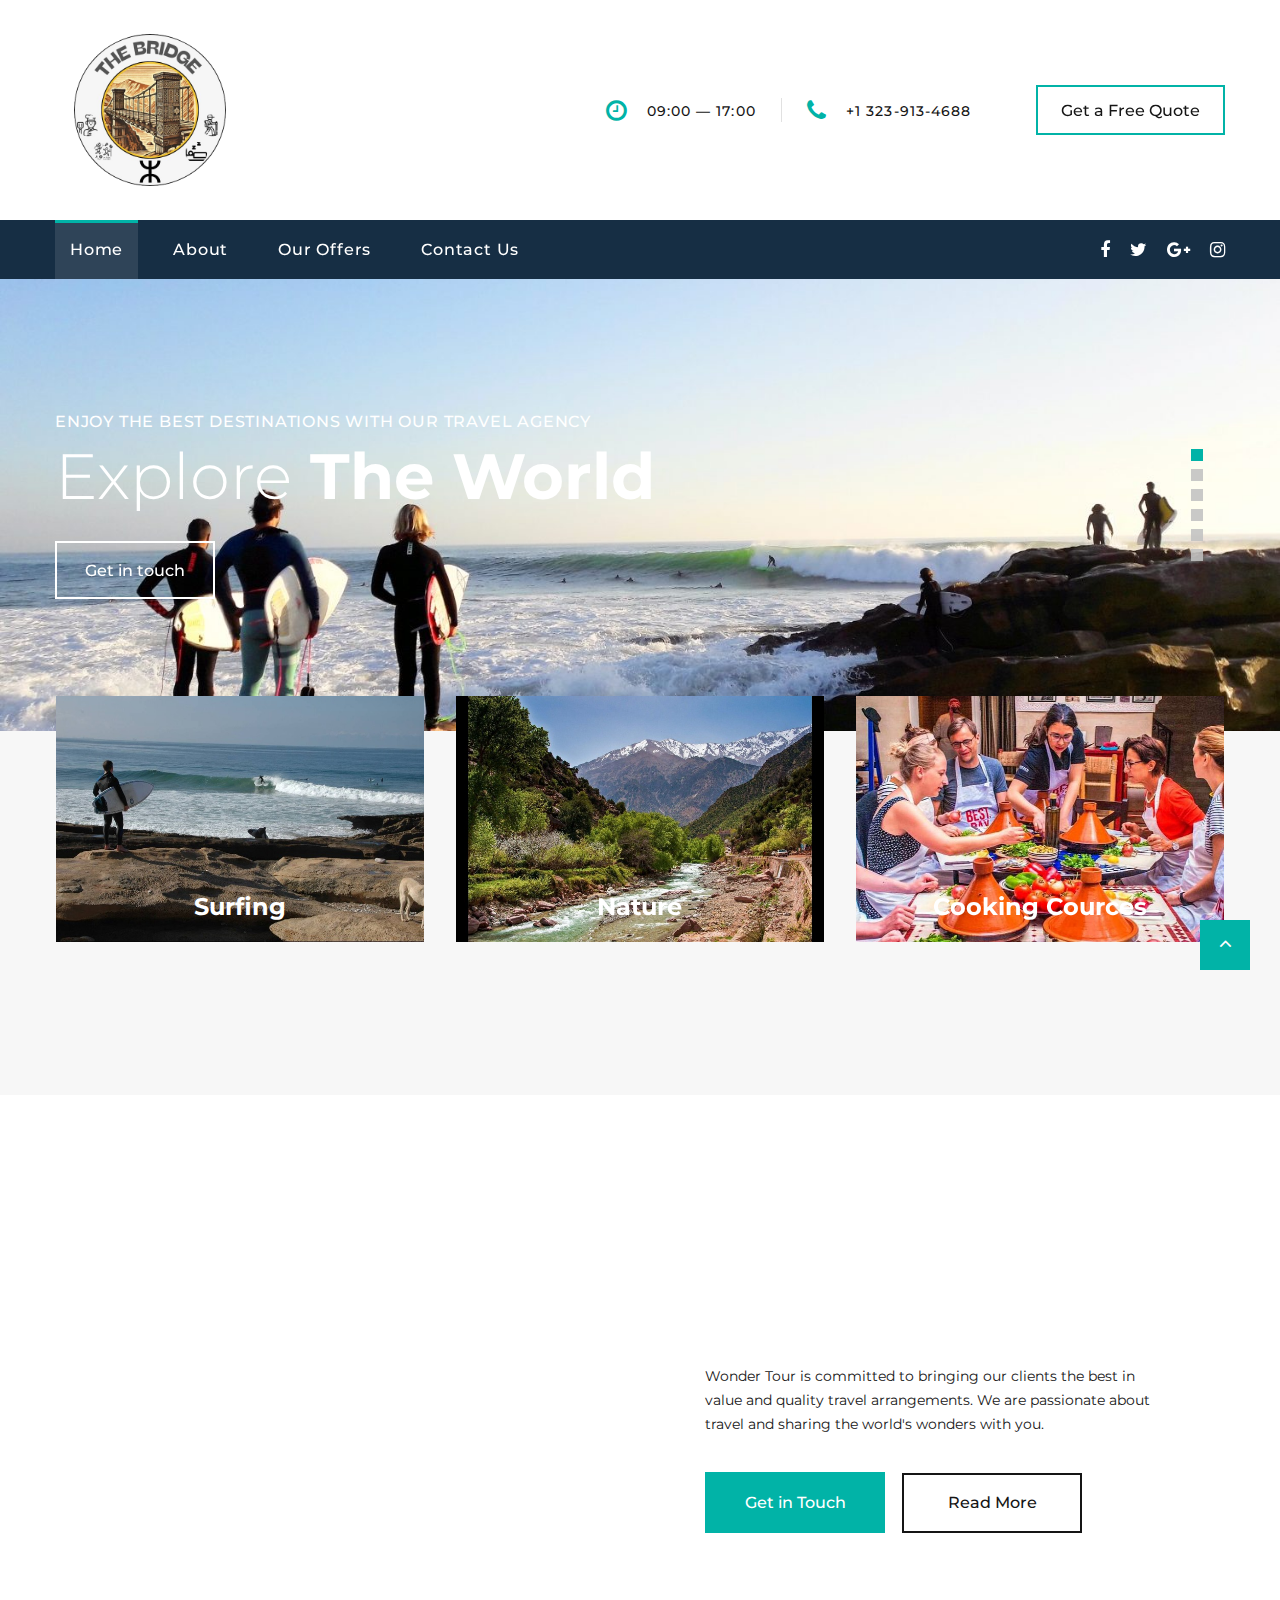
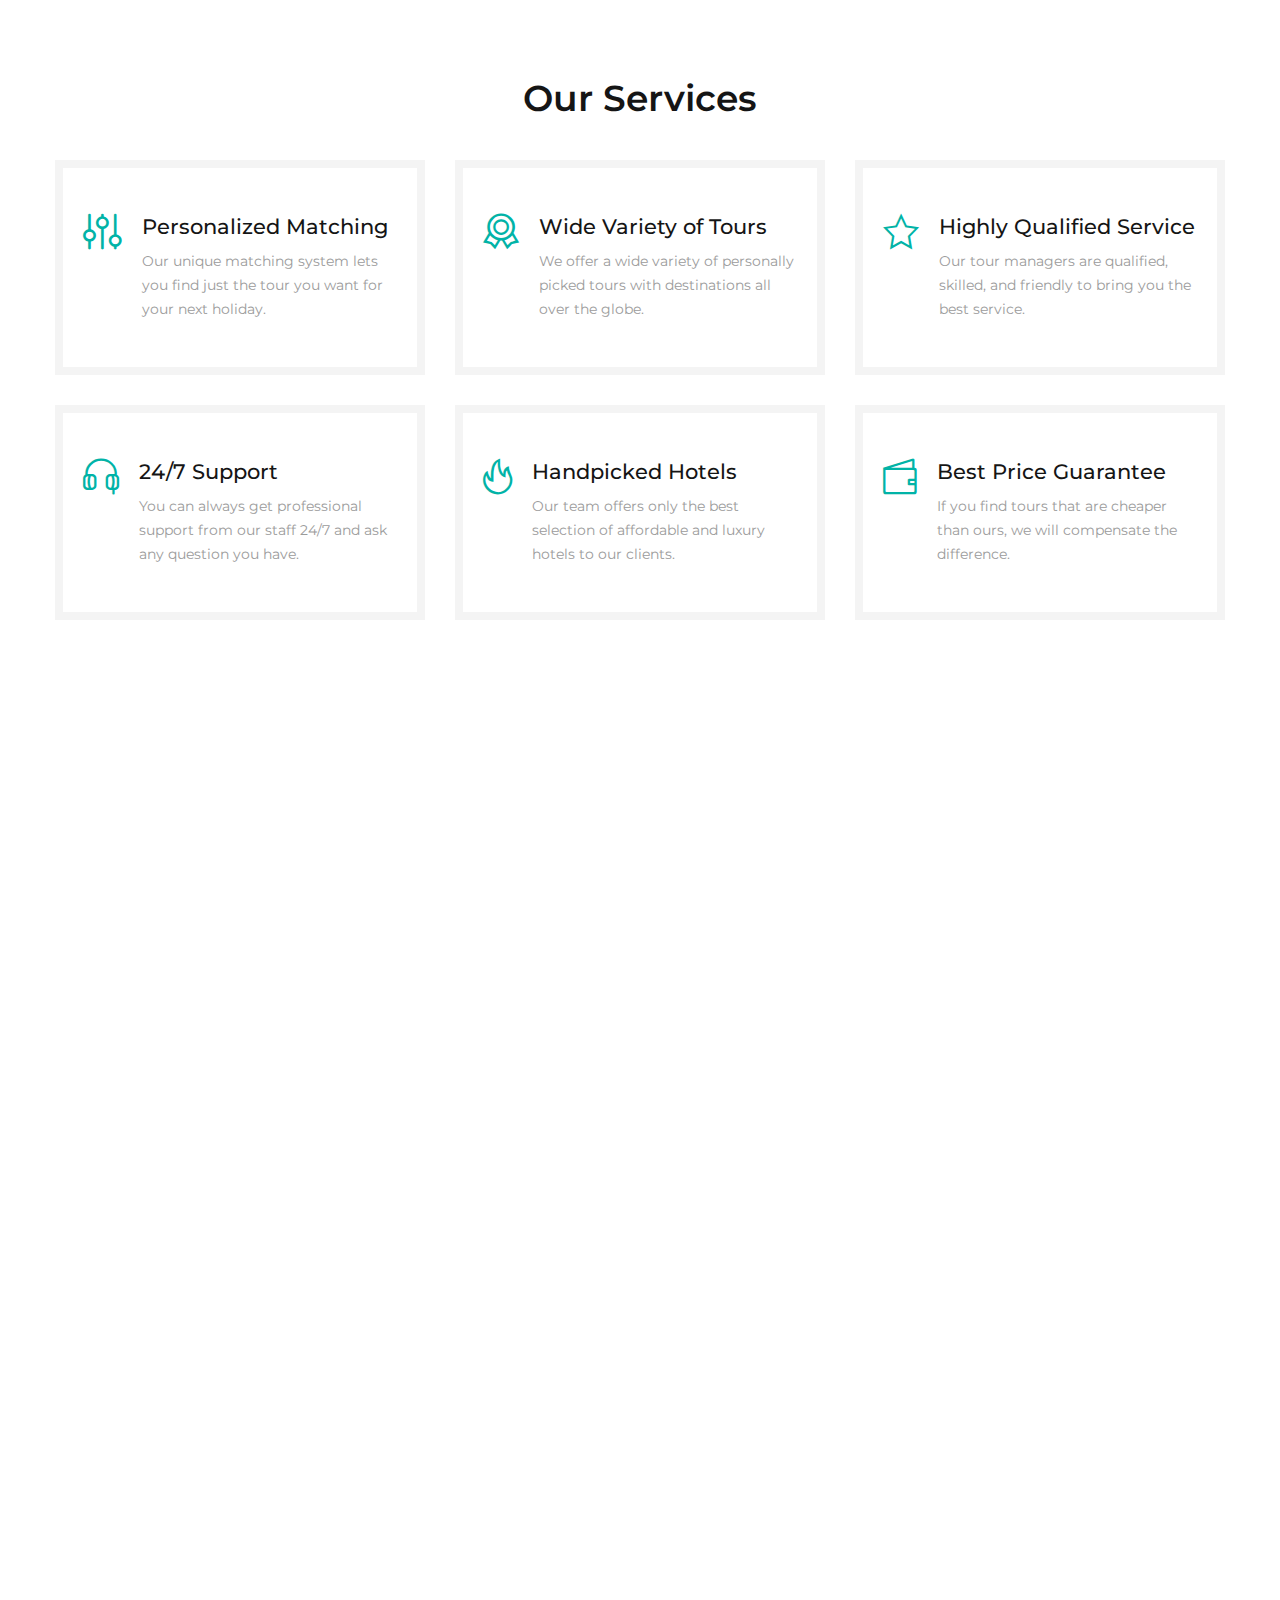
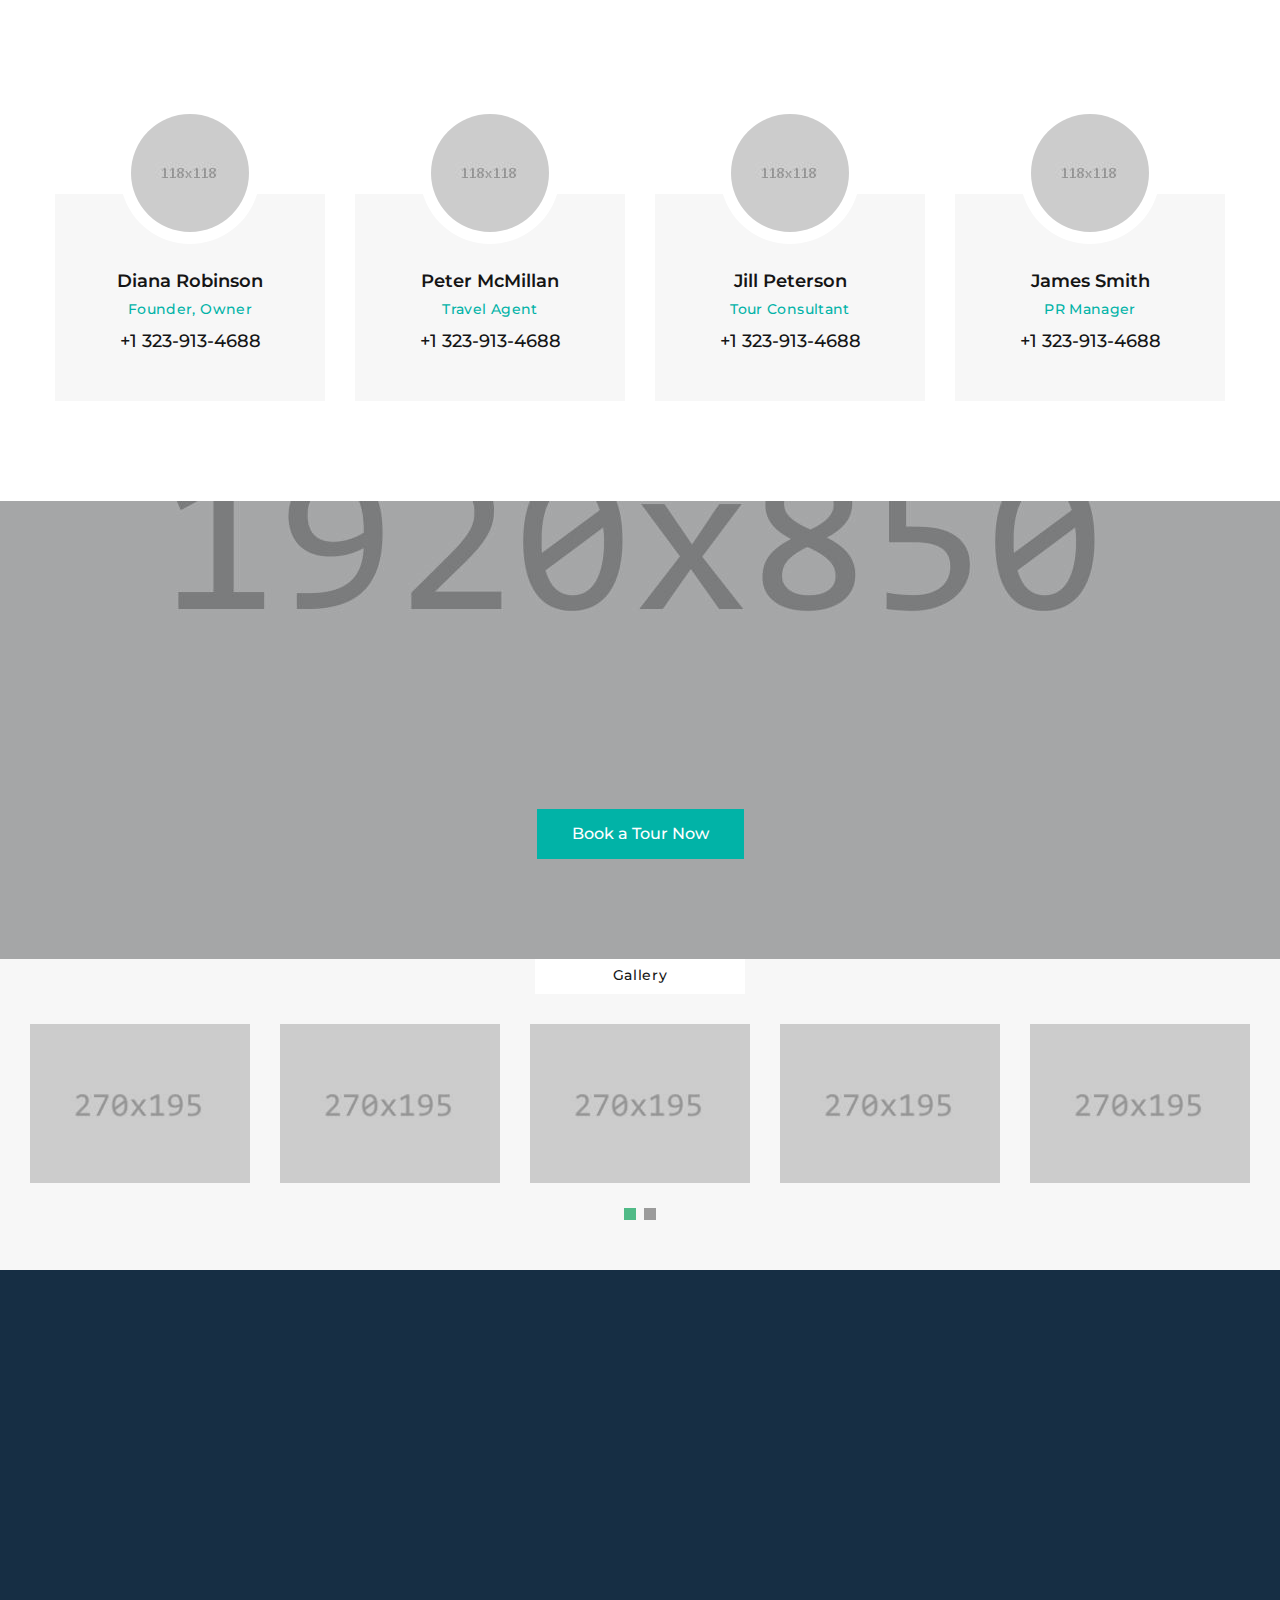
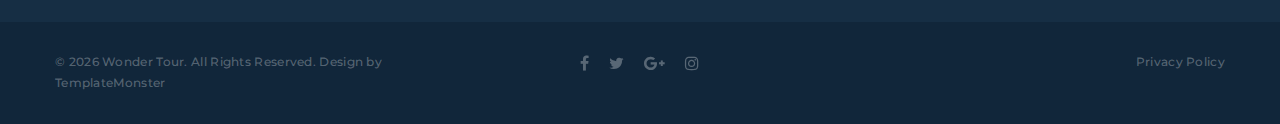
<file: site/index.html>
<!DOCTYPE html>
<html class="wide wow-animation" lang="en">
  <head>
    <title>Home</title>
    <meta name="format-detection" content="telephone=no">
    <meta name="viewport" content="width=device-width, height=device-height, initial-scale=1.0, maximum-scale=1.0, user-scalable=0">
    <meta http-equiv="X-UA-Compatible" content="IE=edge">
    <meta charset="utf-8">
    <link rel="icon" href="images/TheBridge.png" type="image/x-icon">
    <!-- Stylesheets-->
    <link rel="stylesheet" type="text/css" href="//fonts.googleapis.com/css?family=Montserrat:400,500,600,700%7CPoppins:400%7CTeko:300,400">
    <link rel="stylesheet" href="css/bootstrap.css">
    <link rel="stylesheet" href="css/fonts.css">
    <link rel="stylesheet" href="css/style.css">
    <style>.ie-panel{display: none;background: #212121;padding: 10px 0;box-shadow: 3px 3px 5px 0 rgba(0,0,0,.3);clear: both;text-align:center;position: relative;z-index: 1;} html.ie-10 .ie-panel, html.lt-ie-10 .ie-panel {display: block;}</style>
  </head>
  <body>
    <div class="ie-panel"><a href="http://windows.microsoft.com/en-US/internet-explorer/"><img src="images/ie8-panel/warning_bar_0000_us.jpg" height="42" width="820" alt="You are using an outdated browser. For a faster, safer browsing experience, upgrade for free today."></a></div>
    <div class="preloader">
      <div class="preloader-body">
        <div class="cssload-container">
          <div class="cssload-speeding-wheel"></div>
        </div>
        <p>Loading...</p>
      </div>
    </div>
    <div class="page">
      <!-- Page Header-->
      <header class="section page-header">
        <!-- RD Navbar-->
        <div class="rd-navbar-wrap">
          <nav class="rd-navbar rd-navbar-corporate" data-layout="rd-navbar-fixed" data-sm-layout="rd-navbar-fixed" data-md-layout="rd-navbar-fixed" data-md-device-layout="rd-navbar-fixed" data-lg-layout="rd-navbar-static" data-lg-device-layout="rd-navbar-fixed" data-xl-layout="rd-navbar-static" data-xl-device-layout="rd-navbar-static" data-xxl-layout="rd-navbar-static" data-xxl-device-layout="rd-navbar-static" data-lg-stick-up-offset="46px" data-xl-stick-up-offset="46px" data-xxl-stick-up-offset="106px" data-lg-stick-up="true" data-xl-stick-up="true" data-xxl-stick-up="true">
            <div class="rd-navbar-collapse-toggle rd-navbar-fixed-element-1" data-rd-navbar-toggle=".rd-navbar-collapse"><span></span></div>
            <div class="rd-navbar-aside-outer">
              <div class="rd-navbar-aside">
                <!-- RD Navbar Panel-->
                <div class="rd-navbar-panel">
                  <!-- RD Navbar Toggle-->
                  <button class="rd-navbar-toggle" data-rd-navbar-toggle=".rd-navbar-nav-wrap"><span></span></button>
                  <!-- RD Navbar Brand-->
                  <div class="rd-navbar-brand">
                    <!--Brand--><a class="brand" href="index.html"><img src="images/TheBridge.png" alt="" width="" height=""/></a>
                  </div>
                </div>
                <div class="rd-navbar-aside-right rd-navbar-collapse">
                  <ul class="rd-navbar-corporate-contacts">
                    <li>
                      <div class="unit unit-spacing-xs">
                        <div class="unit-left"><span class="icon fa fa-clock-o"></span></div>
                        <div class="unit-body">
                          <p>09:00 — 17:00</p>
                        </div>
                      </div>
                    </li>
                    <li>
                      <div class="unit unit-spacing-xs">
                        <div class="unit-left"><span class="icon fa fa-phone"></span></div>
                        <div class="unit-body"><a class="link-phone" href="tel:#">+1 323-913-4688</a></div>
                      </div>
                    </li>
                  </ul><a class="button button-md button-default-outline-2 button-ujarak" href="#">Get a Free Quote</a>
                </div>
              </div>
            </div>
            <div class="rd-navbar-main-outer">
              <div class="rd-navbar-main">
                <div class="rd-navbar-nav-wrap">
                  <ul class="list-inline list-inline-md rd-navbar-corporate-list-social">
                    <li><a class="icon fa fa-facebook" href="#"></a></li>
                    <li><a class="icon fa fa-twitter" href="#"></a></li>
                    <li><a class="icon fa fa-google-plus" href="#"></a></li>
                    <li><a class="icon fa fa-instagram" href="#"></a></li>
                  </ul>
                  <!-- RD Navbar Nav-->
                  <ul class="rd-navbar-nav">
                    <li class="rd-nav-item active"><a class="rd-nav-link" href="index.html">Home</a>
                    </li>
                    <li class="rd-nav-item"><a class="rd-nav-link" href="about.html">About</a>
                    </li>
                    <li class="rd-nav-item"><a class="rd-nav-link" href="our-offers.html">Our Offers</a>
                    </li>
                    <li class="rd-nav-item"><a class="rd-nav-link" href="contact-us.html">Contact Us</a>
                    </li>
                  </ul>
                </div>
              </div>
            </div>
          </nav>
        </div>
      </header>
      <!-- Swiper-->
      <section class="section swiper-container swiper-slider swiper-slider-corporate swiper-pagination-style-2" data-loop="true" data-autoplay="5000" data-simulate-touch="true" data-nav="false" data-direction="vertical">
        <div class="swiper-wrapper text-left">
          <div class="swiper-slide context-dark" data-slide-bg="images/Taghazout/2-1.jpg">
            <div class="swiper-slide-caption section-md">
              <div class="container">
                <div class="row">
                  <div class="col-md-10">
                    <h6 class="text-uppercase" data-caption-animate="fadeInRight" data-caption-delay="0">Enjoy the Best Destinations with Our Travel Agency</h6>
                    <h2 class="oh font-weight-light" data-caption-animate="slideInUp" data-caption-delay="100"><span>Explore</span><span class="font-weight-bold"> The World</span></h2><a class="button button-default-outline button-ujarak" href="#" data-caption-animate="fadeInLeft" data-caption-delay="0">Get in touch</a>
                  </div>
                </div>
              </div>
            </div>
          </div>
          <div class="swiper-slide context-dark" data-slide-bg="images/Ourika/16.jpg">
            <div class="swiper-slide-caption section-md">
              <div class="container">
                <div class="row">
                  <div class="col-md-10">
                    <h6 class="text-uppercase" data-caption-animate="fadeInRight" data-caption-delay="0">Enjoy the Best Destinations with Our Travel Agency</h6>
                    <h2 class="oh font-weight-light" data-caption-animate="slideInUp" data-caption-delay="100"><span>Explore</span><span class="font-weight-bold"> The World</span></h2><a class="button button-default-outline button-ujarak" href="#" data-caption-animate="fadeInLeft" data-caption-delay="0">Get in touch</a>
                  </div>
                </div>
              </div>
            </div>
          </div>
          <div class="swiper-slide context-dark" data-slide-bg="images/Taghazout/2-2.jpg">
            <div class="swiper-slide-caption section-md">
              <div class="container">
                <div class="row">
                  <div class="col-md-10">
                    <h6 class="text-uppercase" data-caption-animate="fadeInRight" data-caption-delay="0">A team of professional Travel Experts</h6>
                    <h2 class="oh font-weight-light" data-caption-animate="slideInUp" data-caption-delay="100"><span>Trust</span><span class="font-weight-bold"> Our Experience</span></h2><a class="button button-default-outline button-ujarak" href="#" data-caption-animate="fadeInLeft" data-caption-delay="0">Get in touch</a>
                  </div>
                </div>
              </div>
            </div>
          </div>
          <div class="swiper-slide context-dark" data-slide-bg="images/Ourika/21.jpg">
            <div class="swiper-slide-caption section-md">
              <div class="container">
                <div class="row">
                  <div class="col-md-10">
                    <h6 class="text-uppercase" data-caption-animate="fadeInRight" data-caption-delay="0">A team of professional Travel Experts</h6>
                    <h2 class="oh font-weight-light" data-caption-animate="slideInUp" data-caption-delay="100"><span>Trust</span><span class="font-weight-bold"> Our Experience</span></h2><a class="button button-default-outline button-ujarak" href="#" data-caption-animate="fadeInLeft" data-caption-delay="0">Get in touch</a>
                  </div>
                </div>
              </div>
            </div>
          </div>
          <div class="swiper-slide context-dark" data-slide-bg="images/Taghazout/2-3.jpg">
            <div class="swiper-slide-caption section-md">
              <div class="container">
                <div class="row">
                  <div class="col-md-10">
                    <h6 class="text-uppercase" data-caption-animate="fadeInRight" data-caption-delay="0">Build your Next Holiday Trip with Us</h6>
                    <h2 class="oh font-weight-light" data-caption-animate="slideInUp" data-caption-delay="100"><span>Create</span><span class="font-weight-bold"> Your Tour</span></h2><a class="button button-default-outline button-ujarak" href="#" data-caption-animate="fadeInLeft" data-caption-delay="0">Get in touch</a>
                  </div>
                </div>
              </div>
            </div>
          </div>
          <div class="swiper-slide context-dark" data-slide-bg="images/Ourika/33.jpg">
            <div class="swiper-slide-caption section-md">
              <div class="container">
                <div class="row">
                  <div class="col-md-10">
                    <h6 class="text-uppercase" data-caption-animate="fadeInRight" data-caption-delay="0">Build your Next Holiday Trip with Us</h6>
                    <h2 class="oh font-weight-light" data-caption-animate="slideInUp" data-caption-delay="100"><span>Create</span><span class="font-weight-bold"> Your Tour</span></h2><a class="button button-default-outline button-ujarak" href="#" data-caption-animate="fadeInLeft" data-caption-delay="0">Get in touch</a>
                  </div>
                </div>
              </div>
            </div>
          </div>
        </div>
        <!-- Swiper Pagination-->
        <div class="swiper-pagination"></div>
      </section>
      <!-- Section Box Categories-->
      <section class="section section-lg section-top-1 bg-gray-4">
        <div class="container offset-negative-1">
          <div class="box-categories cta-box-wrap">
            <div class="box-categories-content">
              <div class="row justify-content-center">
                <div class="col-md-4 wow fadeInDown col-9" data-wow-delay=".2s">
                  <ul class="list-marked-2 box-categories-list">
                    <li><a href="#"><img src="images/Taghazout/28_s.jpg" alt="" width="368" height="420" class="imgBoxx"/></a>
                      <h5 class="box-categories-title">Surfing</h5>
                    </li>
                  </ul>
                </div>
                <div class="col-md-4 wow fadeInDown col-9" data-wow-delay=".2s">
                  <ul class="list-marked-2 box-categories-list">
                    <li><a href="#"><img src="images/Ourika/13_s.jpg" alt="" width="368" height="420" class="imgBoxx"/></a>
                      <h5 class="box-categories-title">Nature</h5>
                    </li>
                  </ul>
                </div>
                <div class="col-md-4 wow fadeInDown col-9" data-wow-delay=".2s" >
                  <ul class="list-marked-2 box-categories-list">
                    <li><a href="#"><img src="images/Cooking_Cources/5.jpg" alt="" width="368" height="420" class="imgBoxx"/></a>
                      <h5 class="box-categories-title">Cooking Cources</h5>
                    </li>
                  </ul>
                </div>
              </div>
            </div>
          </div><a class="link-classic wow fadeInUp" href="#">Other Tours<span></span></a>
          <!-- Owl Carousel-->
        </div>
      </section>
      <!-- Discover New Horizons-->
      <section class="section section-sm section-first bg-default text-md-left">
        <div class="container">
          <div class="row row-50 align-items-center justify-content-center justify-content-xl-between">
            <div class="col-lg-6 text-center wow fadeInUp"><img src="images/index-3-556x382.jpg" alt="" width="556" height="382"/>
            </div>
            <div class="col-lg-6 wow fadeInRight" data-wow-delay=".1s">
              <div class="box-width-lg-470">
                <h3>Discover New Horizons</h3>
                <!-- Bootstrap tabs-->
                <div class="tabs-custom tabs-horizontal tabs-line tabs-line-big tabs-line-style-2 text-center text-md-left" id="tabs-7">
                  <!-- Nav tabs-->
                  <ul class="nav nav-tabs">
                    <li class="nav-item" role="presentation"><a class="nav-link active" href="#tabs-7-1" data-toggle="tab">About us</a></li>
                    <li class="nav-item" role="presentation"><a class="nav-link" href="#tabs-7-2" data-toggle="tab">Why choose us</a></li>
                    <li class="nav-item" role="presentation"><a class="nav-link" href="#tabs-7-3" data-toggle="tab">Our mission</a></li>
                  </ul>
                  <!-- Tab panes-->
                  <div class="tab-content">
                    <div class="tab-pane fade show active" id="tabs-7-1">
                      <p>Wonder Tour is committed to bringing our clients the best in value and quality travel arrangements. We are passionate about travel and sharing the world's wonders with you.</p>
                      <div class="group-md group-middle"><a class="button button-secondary button-pipaluk" href="contact-us.html">Get in Touch</a><a class="button button-black-outline button-md" href="about.html">Read More</a></div>
                    </div>
                    <div class="tab-pane fade" id="tabs-7-2">
                      <p>We are proud to offer excellent quality and value for money in our tours, which give you the chance to experience your chosen destination in an authentic and exciting way.</p>
                      <div class="group-md group-middle"><a class="button button-secondary button-pipaluk" href="contact-us.html">Get in Touch</a><a class="button button-black-outline button-md" href="about.html">Read More</a></div>
                    </div>
                    <div class="tab-pane fade" id="tabs-7-3">
                      <p>Our mission is to provide the ultimate travel planning experience while becoming a one-stop shop for every travel service available in the industry.</p>
                      <div class="group-md group-middle"><a class="button button-secondary button-pipaluk" href="contact-us.html">Get in Touch</a><a class="button button-black-outline button-md" href="about.html">Read More</a></div>
                    </div>
                  </div>
                </div>
              </div>
            </div>
          </div>
        </div>
      </section>
      <!--	Our Services-->
      <section class="section section-sm">
        <div class="container">
          <h3>Our Services</h3>
          <div class="row row-30">
            <div class="col-sm-6 col-lg-4">
              <article class="box-icon-classic">
                <div class="unit box-icon-classic-body flex-column flex-md-row text-md-left flex-lg-column text-lg-center flex-xl-row text-xl-left">
                  <div class="unit-left">
                    <div class="box-icon-classic-icon fl-bigmug-line-equalization3"></div>
                  </div>
                  <div class="unit-body">
                    <h5 class="box-icon-classic-title"><a href="#">Personalized Matching</a></h5>
                    <p class="box-icon-classic-text">Our unique matching system lets you find just the tour you want for your next holiday.</p>
                  </div>
                </div>
              </article>
            </div>
            <div class="col-sm-6 col-lg-4">
              <article class="box-icon-classic">
                <div class="unit box-icon-classic-body flex-column flex-md-row text-md-left flex-lg-column text-lg-center flex-xl-row text-xl-left">
                  <div class="unit-left">
                    <div class="box-icon-classic-icon fl-bigmug-line-circular220"></div>
                  </div>
                  <div class="unit-body">
                    <h5 class="box-icon-classic-title"><a href="#">Wide Variety of Tours</a></h5>
                    <p class="box-icon-classic-text">We offer a wide variety of personally picked tours with destinations all over the globe.</p>
                  </div>
                </div>
              </article>
            </div>
            <div class="col-sm-6 col-lg-4">
              <article class="box-icon-classic">
                <div class="unit box-icon-classic-body flex-column flex-md-row text-md-left flex-lg-column text-lg-center flex-xl-row text-xl-left">
                  <div class="unit-left">
                    <div class="box-icon-classic-icon fl-bigmug-line-favourites5"></div>
                  </div>
                  <div class="unit-body">
                    <h5 class="box-icon-classic-title"><a href="#">Highly Qualified Service</a></h5>
                    <p class="box-icon-classic-text">Our tour managers are qualified, skilled, and friendly to bring you the best service.</p>
                  </div>
                </div>
              </article>
            </div>
            <div class="col-sm-6 col-lg-4">
              <article class="box-icon-classic">
                <div class="unit box-icon-classic-body flex-column flex-md-row text-md-left flex-lg-column text-lg-center flex-xl-row text-xl-left">
                  <div class="unit-left">
                    <div class="box-icon-classic-icon fl-bigmug-line-headphones32"></div>
                  </div>
                  <div class="unit-body">
                    <h5 class="box-icon-classic-title"><a href="#">24/7 Support</a></h5>
                    <p class="box-icon-classic-text">You can always get professional support from our staff 24/7 and ask any question you have.</p>
                  </div>
                </div>
              </article>
            </div>
            <div class="col-sm-6 col-lg-4">
              <article class="box-icon-classic">
                <div class="unit box-icon-classic-body flex-column flex-md-row text-md-left flex-lg-column text-lg-center flex-xl-row text-xl-left">
                  <div class="unit-left">
                    <div class="box-icon-classic-icon fl-bigmug-line-hot67"></div>
                  </div>
                  <div class="unit-body">
                    <h5 class="box-icon-classic-title"><a href="#">Handpicked Hotels</a></h5>
                    <p class="box-icon-classic-text">Our team offers only the best selection of affordable and luxury hotels to our clients.</p>
                  </div>
                </div>
              </article>
            </div>
            <div class="col-sm-6 col-lg-4">
              <article class="box-icon-classic">
                <div class="unit box-icon-classic-body flex-column flex-md-row text-md-left flex-lg-column text-lg-center flex-xl-row text-xl-left">
                  <div class="unit-left">
                    <div class="box-icon-classic-icon fl-bigmug-line-wallet26"></div>
                  </div>
                  <div class="unit-body">
                    <h5 class="box-icon-classic-title"><a href="#">Best Price Guarantee</a></h5>
                    <p class="box-icon-classic-text">If you find tours that are cheaper than ours, we will compensate the difference.</p>
                  </div>
                </div>
              </article>
            </div>
          </div>
        </div>
      </section>
      <!-- Hot tours-->
      <section class="section section-sm bg-default">
        <div class="container">
          <h3 class="oh-desktop"><span class="d-inline-block wow slideInDown">Hot Tours</span></h3>
          <div class="row row-sm row-40 row-md-50">
            <div class="col-sm-6 col-md-12 wow fadeInRight">
              <!-- Product Big-->
              <article class="product-big">
                <div class="unit flex-column flex-md-row align-items-md-stretch">
                  <div class="unit-left"><a class="product-big-figure" href="#"><img src="images/product-big-1-600x366.jpg" alt="" width="600" height="366"/></a></div>
                  <div class="unit-body">
                    <div class="product-big-body">
                      <h5 class="product-big-title"><a href="#">Benidorm, Spain</a></h5>
                      <div class="group-sm group-middle justify-content-start">
                        <div class="product-big-rating"><span class="icon material-icons-star"></span><span class="icon material-icons-star"></span><span class="icon material-icons-star"></span><span class="icon material-icons-star"></span><span class="icon material-icons-star_half"></span></div><a class="product-big-reviews" href="#">4 customer reviews</a>
                      </div>
                      <p class="product-big-text">Benidorm is a buzzing resort with a big reputation for beach holidays. Situated in sunny Costa Blanca, the town is one of the original Spanish beach resorts...</p><a class="button button-black-outline button-ujarak" href="#">Buy This Tour</a>
                      <div class="product-big-price-wrap"><span class="product-big-price">$790</span></div>
                    </div>
                  </div>
                </div>
              </article>
            </div>
            <div class="col-sm-6 col-md-12 wow fadeInLeft">
              <!-- Product Big-->
              <article class="product-big">
                <div class="unit flex-column flex-md-row align-items-md-stretch">
                  <div class="unit-left"><a class="product-big-figure" href="#"><img src="images/product-big-2-600x366.jpg" alt="" width="600" height="366"/></a></div>
                  <div class="unit-body">
                    <div class="product-big-body">
                      <h5 class="product-big-title"><a href="#">Mauritius Island, Africa</a></h5>
                      <div class="group-sm group-middle justify-content-start">
                        <div class="product-big-rating"><span class="icon material-icons-star"></span><span class="icon material-icons-star"></span><span class="icon material-icons-star"></span><span class="icon material-icons-star"></span><span class="icon material-icons-star_half"></span></div><a class="product-big-reviews" href="#">5 customer reviews</a>
                      </div>
                      <p class="product-big-text">The beautiful and inviting island nation of Mauritius is an ideal ‘flop and drop’ at the conclusion of your safari. Indulge in the delightful scents of the fragrant...</p><a class="button button-black-outline button-ujarak" href="#">Buy This Tour</a>
                      <div class="product-big-price-wrap"><span class="product-big-price">$890</span></div>
                    </div>
                  </div>
                </div>
              </article>
            </div>
          </div>
        </div>
      </section>
      <!-- Different People-->
      <section class="section section-sm">
        <div class="container">
          <h3 class="title-block find-car oh"><span class="d-inline-block wow slideInUp">Different People — One Mission</span></h3>
          <div class="row row-30 justify-content-center box-ordered">
            <div class="col-sm-6 col-md-5 col-lg-3">
              <!-- Team Modern-->
              <article class="team-modern">
                <div class="team-modern-header"><a class="team-modern-figure" href="#"><img class="img-circles" src="images/user-1-118x118.jpg" alt="" width="118" height="118"/></a>
                  <svg x="0px" y="0px" width="270px" height="70px" viewbox="0 0 270 70" enable-background="new 0 0 270 70" xml:space="preserve">
                    <g>
                      <path fill="#161616" d="M202.085,0C193.477,28.912,166.708,50,135,50S76.523,28.912,67.915,0H0v70h270V0H202.085z"></path>
                    </g>
                  </svg>
                </div>
                <div class="team-modern-caption">
                  <h6 class="team-modern-name"><a href="#">Diana Robinson</a></h6>
                  <p class="team-modern-status">Founder, Owner</p>
                  <h6 class="team-modern-phone"><a href="tel:#">+1 323-913-4688</a></h6>
                </div>
              </article>
            </div>
            <div class="col-sm-6 col-md-5 col-lg-3">
              <!-- Team Modern-->
              <article class="team-modern">
                <div class="team-modern-header"><a class="team-modern-figure" href="#"><img class="img-circles" src="images/user-2-118x118.jpg" alt="" width="118" height="118"/></a>
                  <svg x="0px" y="0px" width="270px" height="70px" viewbox="0 0 270 70" enable-background="new 0 0 270 70" xml:space="preserve">
                    <g>
                      <path fill="#161616" d="M202.085,0C193.477,28.912,166.708,50,135,50S76.523,28.912,67.915,0H0v70h270V0H202.085z"></path>
                    </g>
                  </svg>
                </div>
                <div class="team-modern-caption">
                  <h6 class="team-modern-name"><a href="#">Peter McMillan</a></h6>
                  <p class="team-modern-status">Travel Agent</p>
                  <h6 class="team-modern-phone"><a href="tel:#">+1 323-913-4688</a></h6>
                </div>
              </article>
            </div>
            <div class="col-sm-6 col-md-5 col-lg-3">
              <!-- Team Modern-->
              <article class="team-modern">
                <div class="team-modern-header"><a class="team-modern-figure" href="#"><img class="img-circles" src="images/user-3-118x118.jpg" alt="" width="118" height="118"/></a>
                  <svg x="0px" y="0px" width="270px" height="70px" viewbox="0 0 270 70" enable-background="new 0 0 270 70" xml:space="preserve">
                    <g>
                      <path fill="#161616" d="M202.085,0C193.477,28.912,166.708,50,135,50S76.523,28.912,67.915,0H0v70h270V0H202.085z"></path>
                    </g>
                  </svg>
                </div>
                <div class="team-modern-caption">
                  <h6 class="team-modern-name"><a href="#">Jill Peterson</a></h6>
                  <p class="team-modern-status">Tour Consultant</p>
                  <h6 class="team-modern-phone"><a href="tel:#">+1 323-913-4688</a></h6>
                </div>
              </article>
            </div>
            <div class="col-sm-6 col-md-5 col-lg-3">
              <!-- Team Modern-->
              <article class="team-modern">
                <div class="team-modern-header"><a class="team-modern-figure" href="#"><img class="img-circles" src="images/user-4-118x118.jpg" alt="" width="118" height="118"/></a>
                  <svg x="0px" y="0px" width="270px" height="70px" viewbox="0 0 270 70" enable-background="new 0 0 270 70" xml:space="preserve">
                    <g>
                      <path fill="#161616" d="M202.085,0C193.477,28.912,166.708,50,135,50S76.523,28.912,67.915,0H0v70h270V0H202.085z"></path>
                    </g>
                  </svg>
                </div>
                <div class="team-modern-caption">
                  <h6 class="team-modern-name"><a href="#">James Smith</a></h6>
                  <p class="team-modern-status">PR Manager</p>
                  <h6 class="team-modern-phone"><a href="tel:#">+1 323-913-4688</a></h6>
                </div>
              </article>
            </div>
          </div>
        </div>
      </section>
      <!-- Section Subscribe-->
      <section class="section bg-default text-center offset-top-50">
        <div class="parallax-container" data-parallax-img="images/parallax-1-1920x850.jpg">
          <div class="parallax-content section-xl section-inset-custom-1 context-dark bg-overlay-2-21">
            <div class="container">
              <h2 class="heading-2 oh font-weight-normal wow slideInDown"><span class="d-block font-weight-semi-bold">First-class Impressions</span><span class="d-block font-weight-light">are Waiting for You!</span></h2>
              <p class="text-width-medium text-spacing-75 wow fadeInLeft" data-wow-delay=".1s">Our agency offers travelers various tours and excursions with destinations all over the world. Browse our website to find your dream tour!</p><a class="button button-secondary button-pipaluk" href="#">Book a Tour Now</a>
            </div>
          </div>
        </div>
      </section>
      <!--	Instagrram wondertour-->
      <section class="section section-sm section-top-0 section-fluid section-relative bg-gray-4">
        <div class="container-fluid">
          <h6 class="gallery-title">Gallery</h6>
          <!-- Owl Carousel-->
          <div class="owl-carousel owl-classic owl-dots-secondary" data-items="1" data-sm-items="2" data-md-items="3" data-lg-items="4" data-xl-items="5" data-xxl-items="6" data-stage-padding="15" data-xxl-stage-padding="0" data-margin="30" data-autoplay="true" data-nav="true" data-dots="true">
            <!-- Thumbnail Classic-->
            <article class="thumbnail thumbnail-mary">
              <div class="thumbnail-mary-figure"><img src="images/gallery-image-1-270x195.jpg" alt="" width="270" height="195"/>
              </div>
              <div class="thumbnail-mary-caption"><a class="icon fl-bigmug-line-zoom60" href="images/gallery-image-1-1200x800-original.jpg" data-lightgallery="item"><img src="images/gallery-image-1-270x195.jpg" alt="" width="270" height="195"/></a>
              </div>
            </article>
            <!-- Thumbnail Classic-->
            <article class="thumbnail thumbnail-mary">
              <div class="thumbnail-mary-figure"><img src="images/gallery-image-2-270x195.jpg" alt="" width="270" height="195"/>
              </div>
              <div class="thumbnail-mary-caption"><a class="icon fl-bigmug-line-zoom60" href="images/gallery-image-2-1200x800-original.jpg" data-lightgallery="item"><img src="images/gallery-image-2-270x195.jpg" alt="" width="270" height="195"/></a>
              </div>
            </article>
            <!-- Thumbnail Classic-->
            <article class="thumbnail thumbnail-mary">
              <div class="thumbnail-mary-figure"><img src="images/gallery-image-3-270x195.jpg" alt="" width="270" height="195"/>
              </div>
              <div class="thumbnail-mary-caption"><a class="icon fl-bigmug-line-zoom60" href="images/gallery-image-3-1200x800-original.jpg" data-lightgallery="item"><img src="images/gallery-image-3-270x195.jpg" alt="" width="270" height="195"/></a>
              </div>
            </article>
            <!-- Thumbnail Classic-->
            <article class="thumbnail thumbnail-mary">
              <div class="thumbnail-mary-figure"><img src="images/gallery-image-4-270x195.jpg" alt="" width="270" height="195"/>
              </div>
              <div class="thumbnail-mary-caption"><a class="icon fl-bigmug-line-zoom60" href="images/gallery-image-4-1200x800-original.jpg" data-lightgallery="item"><img src="images/gallery-image-4-270x195.jpg" alt="" width="270" height="195"/></a>
              </div>
            </article>
            <!-- Thumbnail Classic-->
            <article class="thumbnail thumbnail-mary">
              <div class="thumbnail-mary-figure"><img src="images/gallery-image-5-270x195.jpg" alt="" width="270" height="195"/>
              </div>
              <div class="thumbnail-mary-caption"><a class="icon fl-bigmug-line-zoom60" href="images/gallery-image-5-1200x800-original.jpg" data-lightgallery="item"><img src="images/gallery-image-5-270x195.jpg" alt="" width="270" height="195"/></a>
              </div>
            </article>
            <!-- Thumbnail Classic-->
            <article class="thumbnail thumbnail-mary">
              <div class="thumbnail-mary-figure"><img src="images/gallery-image-6-270x195.jpg" alt="" width="270" height="195"/>
              </div>
              <div class="thumbnail-mary-caption"><a class="icon fl-bigmug-line-zoom60" href="images/gallery-image-6-1200x800-original.jpg" data-lightgallery="item"><img src="images/gallery-image-6-270x195.jpg" alt="" width="270" height="195"/></a>
              </div>
            </article>
            <!-- Thumbnail Classic-->
            <article class="thumbnail thumbnail-mary">
              <div class="thumbnail-mary-figure"><img src="images/gallery-image-7-270x195.jpg" alt="" width="270" height="195"/>
              </div>
              <div class="thumbnail-mary-caption"><a class="icon fl-bigmug-line-zoom60" href="images/gallery-image-7-1200x800-original.jpg" data-lightgallery="item"><img src="images/gallery-image-7-270x195.jpg" alt="" width="270" height="195"/></a>
              </div>
            </article>
          </div>
        </div>
      </section>
      <!-- Page Footer-->
      <footer class="section footer-corporate context-dark">
        <div class="footer-corporate-inset">
          <div class="container">
            <div class="row row-40 justify-content-lg-between">
              <div class="col-sm-6 col-md-12 col-lg-3 col-xl-4">
                <div class="oh-desktop">
                  <div class="wow slideInRight" data-wow-delay="0s">
                    <h6 class="text-spacing-100 text-uppercase">Contact us</h6>
                    <ul class="footer-contacts d-inline-block d-sm-block">
                      <li>
                        <div class="unit">
                          <div class="unit-left"><span class="icon fa fa-phone"></span></div>
                          <div class="unit-body"><a class="link-phone" href="tel:#">+1 323-913-4688</a></div>
                        </div>
                      </li>
                      <li>
                        <div class="unit">
                          <div class="unit-left"><span class="icon fa fa-envelope"></span></div>
                          <div class="unit-body"><a class="link-aemail" href="mailto:#">info@demolink.org</a></div>
                        </div>
                      </li>
                      <li>
                        <div class="unit">
                          <div class="unit-left"><span class="icon fa fa-location-arrow"></span></div>
                          <div class="unit-body"><a class="link-location" href="#">4730 Crystal Springs Dr, Los Angeles, CA 90027</a></div>
                        </div>
                      </li>
                    </ul>
                  </div>
                </div>
              </div>
              <div class="col-sm-6 col-md-5 col-lg-3 col-xl-4">
                <div class="oh-desktop">
                  <div class="wow slideInDown" data-wow-delay="0s">
                    <h6 class="text-spacing-100 text-uppercase">Popular news</h6>
                    <!-- Post Minimal 2-->
                    <article class="post post-minimal-2">
                      <p class="post-minimal-2-title"><a href="#">Your Personal Guide to 5 Best Places to Visit on Earth</a></p>
                      <div class="post-minimal-2-time">
                        <time datetime="2019-05-04">May 04, 2019</time>
                      </div>
                    </article>
                    <!-- Post Minimal 2-->
                    <article class="post post-minimal-2">
                      <p class="post-minimal-2-title"><a href="#">Top 10 Hotels: Rating by Wonder Tour Travel Experts</a></p>
                      <div class="post-minimal-2-time">
                        <time datetime="2019-05-04">May 04, 2019</time>
                      </div>
                    </article>
                  </div>
                </div>
              </div>
              <div class="col-sm-11 col-md-7 col-lg-5 col-xl-4">
                <div class="oh-desktop">
                  <div class="wow slideInLeft" data-wow-delay="0s">
                    <h6 class="text-spacing-100 text-uppercase">Quick links</h6>
                    <ul class="row-6 list-0 list-marked list-marked-md list-marked-secondary list-custom-2">
                      <li><a href="about.html">About us</a></li>
                      <li><a href="#">Our Tours</a></li>
                      <li><a href="#">Our Team</a></li>
                      <li><a href="#">Gallery</a></li>
                      <li><a href="#">Blog</a></li>
                    </ul>
                    <div class="group-md group-middle justify-content-sm-start"><a class="button button-lg button-primary button-ujarak" href="#">Get in touch</a></div>
                  </div>
                </div>
              </div>
            </div>
          </div>
        </div>
        <div class="footer-corporate-bottom-panel">
          <div class="container">
            <div class="row justfy-content-xl-space-berween row-10 align-items-md-center2">
              <div class="col-sm-6 col-md-4 text-sm-right text-md-center">
                <div>
                  <ul class="list-inline list-inline-sm footer-social-list-2">
                    <li><a class="icon fa fa-facebook" href="#"></a></li>
                    <li><a class="icon fa fa-twitter" href="#"></a></li>
                    <li><a class="icon fa fa-google-plus" href="#"></a></li>
                    <li><a class="icon fa fa-instagram" href="#"></a></li>
                  </ul>
                </div>
              </div>
              <div class="col-sm-6 col-md-4 order-sm-first">
                <!-- Rights-->
                <p class="rights"><span>&copy;&nbsp;</span><span class="copyright-year"></span><span>&nbsp;</span><span>Wonder Tour</span>. All Rights Reserved. Design by <a href="https://www.templatemonster.com">TemplateMonster</a></p>
              </div>
              <div class="col-sm-6 col-md-4 text-md-right">
                <p class="rights"><a href="#">Privacy Policy</a></p>
              </div>
            </div>
          </div>
        </div>
      </footer>
    </div>
    <!-- Global Mailform Output-->
    <div class="snackbars" id="form-output-global"></div>
    <!-- Javascript-->
    <script src="js/core.min.js"></script>
    <script src="js/script.js"></script>
  </body>
</html>
</file>
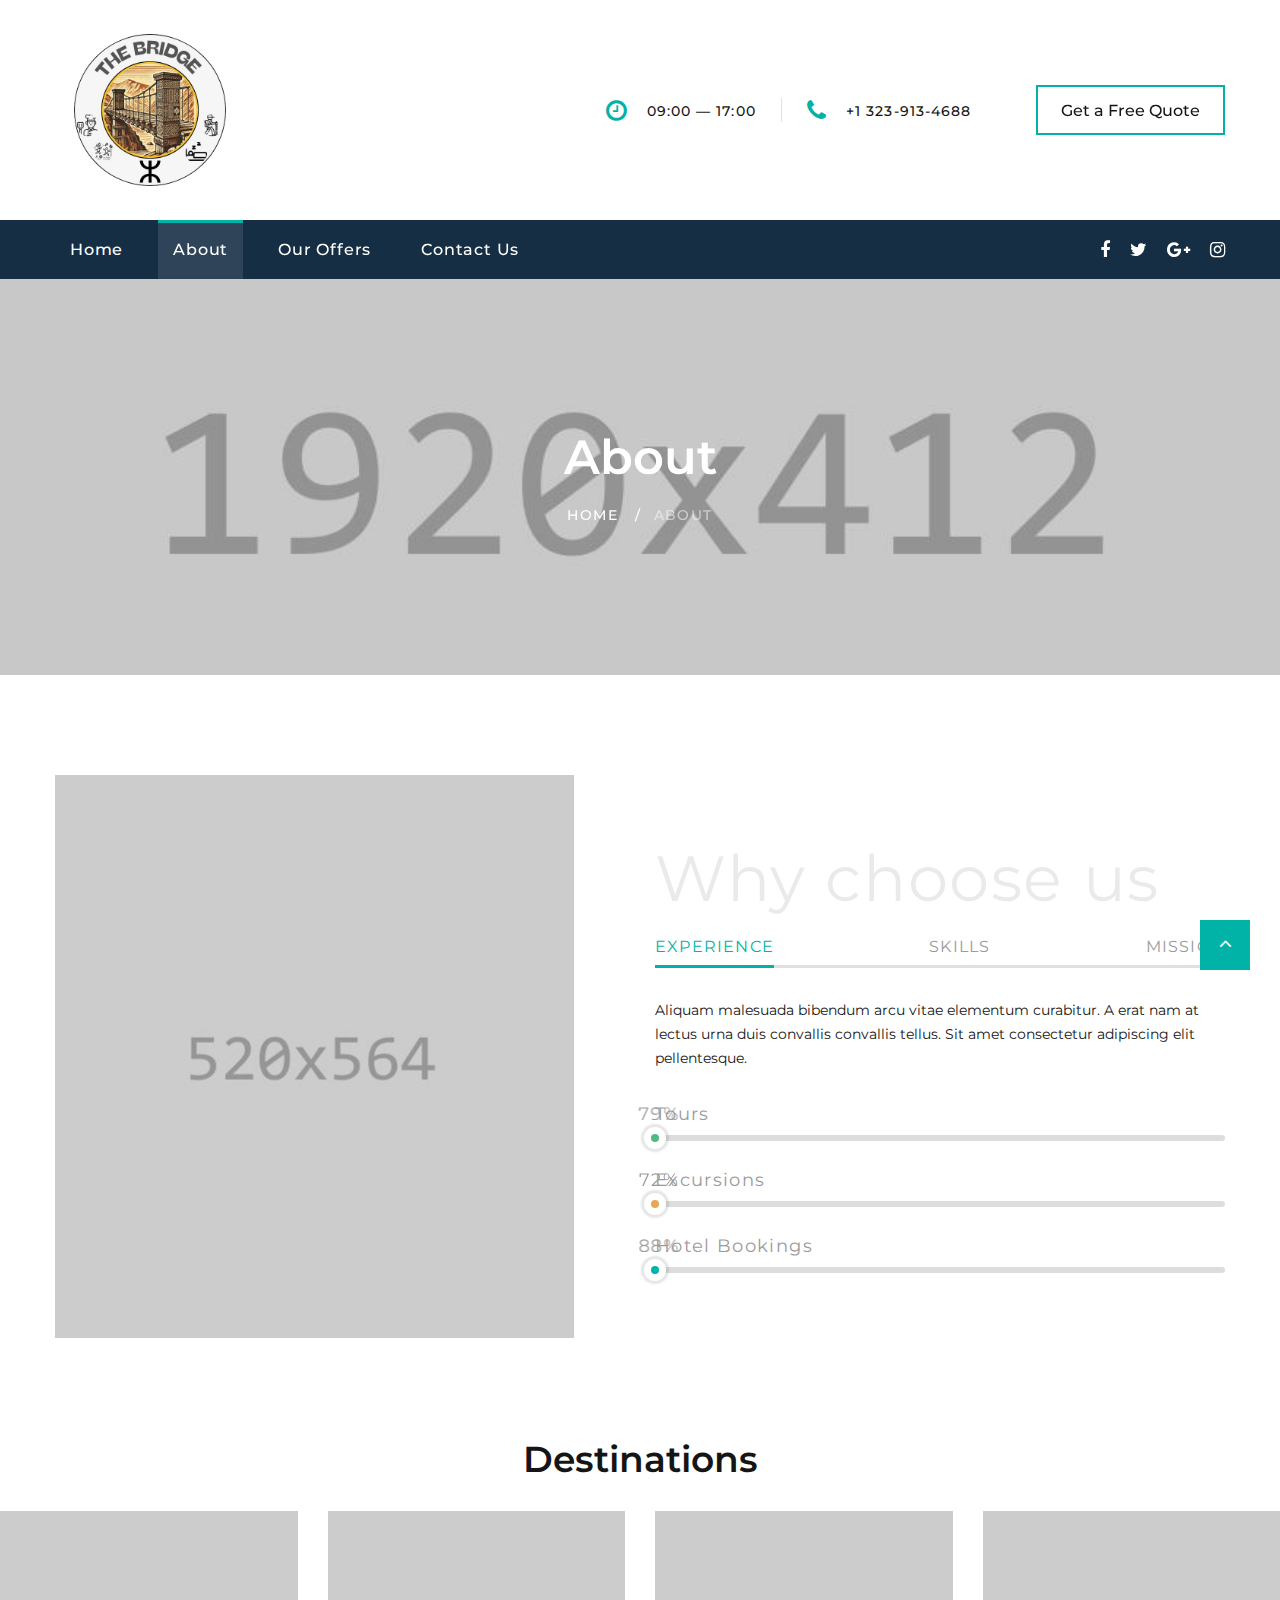
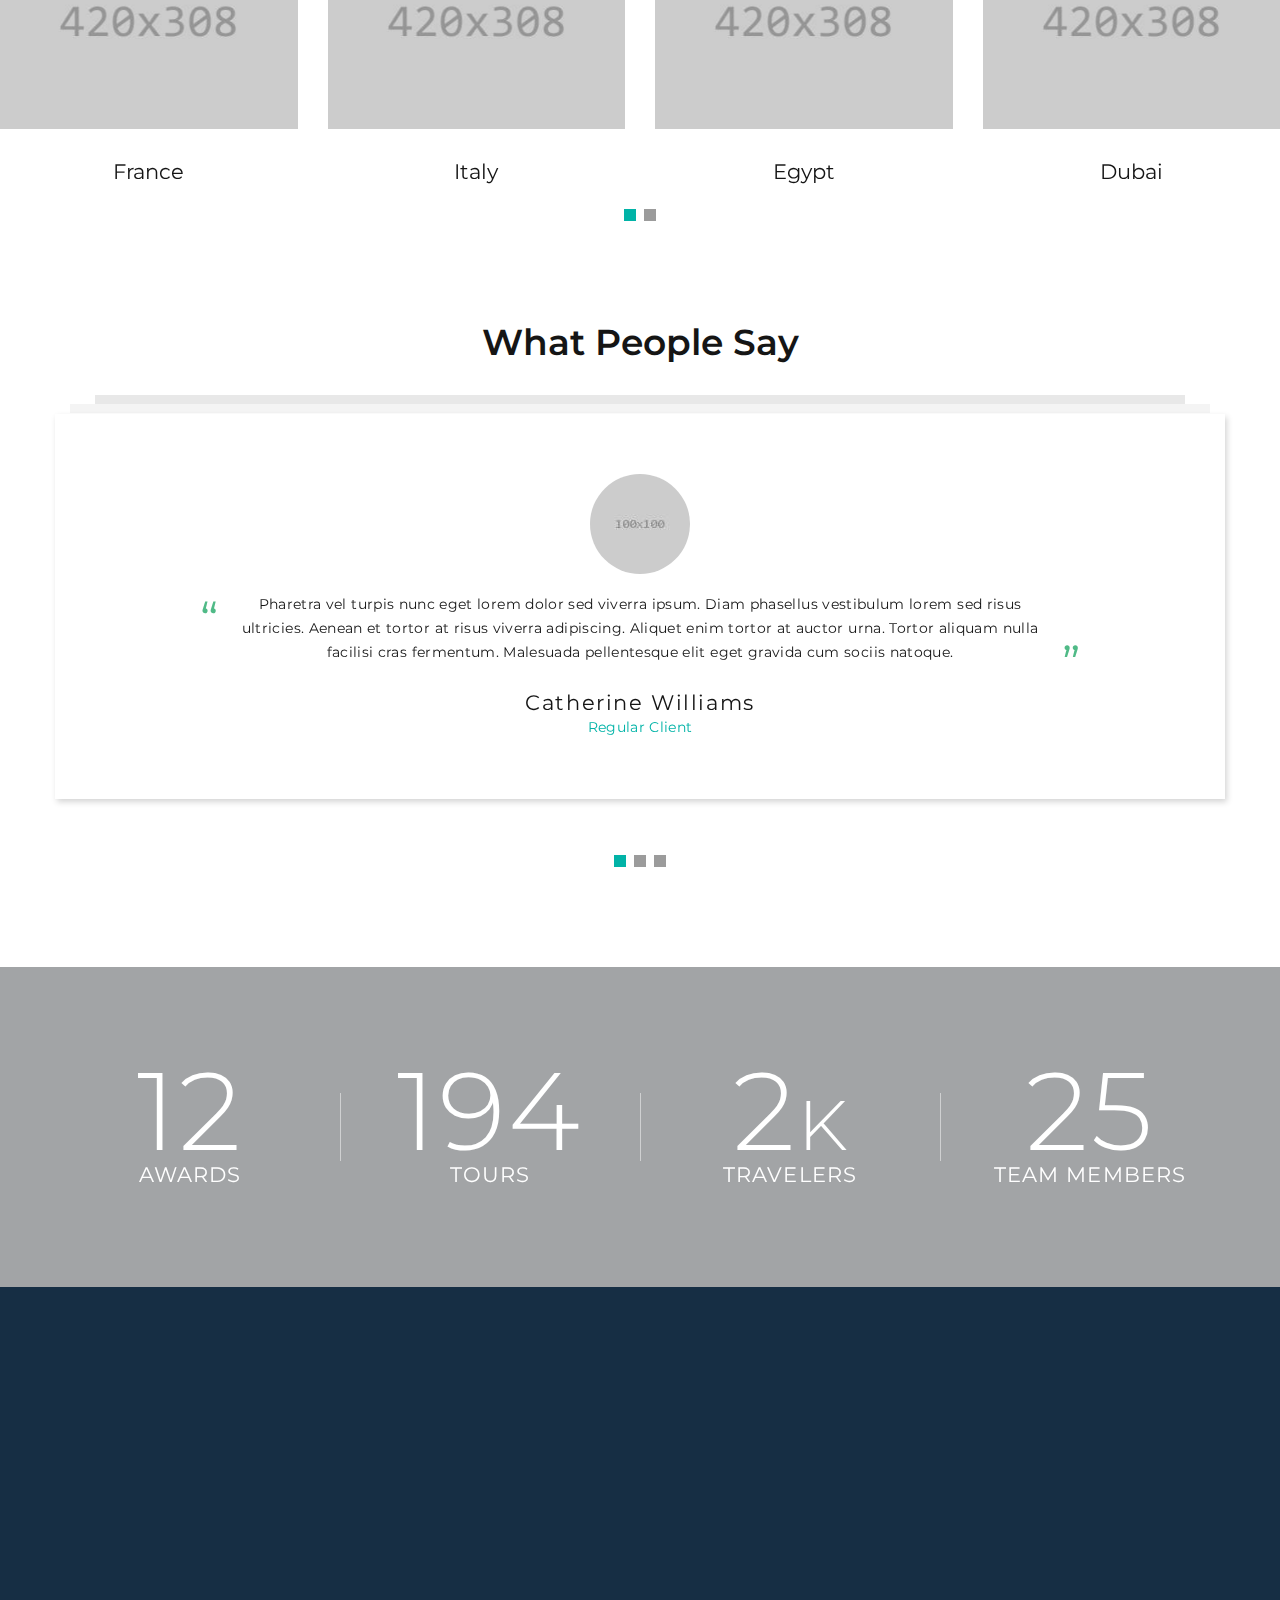
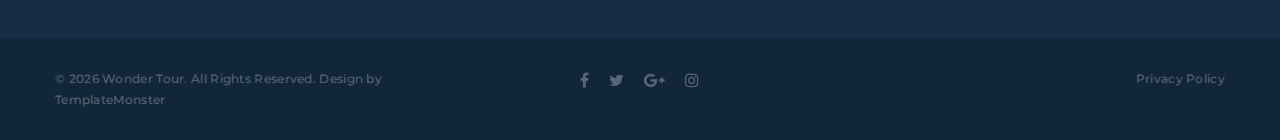
<file: site/about.html>
<!DOCTYPE html>
<html class="wide wow-animation" lang="en">
  <head>
    <title>About</title>
    <meta name="format-detection" content="telephone=no">
    <meta name="viewport" content="width=device-width, height=device-height, initial-scale=1.0, maximum-scale=1.0, user-scalable=0">
    <meta http-equiv="X-UA-Compatible" content="IE=edge">
    <meta charset="utf-8">
    <link rel="icon" href="images/favicon.ico" type="image/x-icon">
    <!-- Stylesheets-->
    <link rel="stylesheet" type="text/css" href="//fonts.googleapis.com/css?family=Montserrat:400,500,600,700%7CPoppins:400%7CTeko:300,400">
    <link rel="stylesheet" href="css/bootstrap.css">
    <link rel="stylesheet" href="css/fonts.css">
    <link rel="stylesheet" href="css/style.css">
    <style>.ie-panel{display: none;background: #212121;padding: 10px 0;box-shadow: 3px 3px 5px 0 rgba(0,0,0,.3);clear: both;text-align:center;position: relative;z-index: 1;} html.ie-10 .ie-panel, html.lt-ie-10 .ie-panel {display: block;}</style>
  </head>
  <body>
    <div class="ie-panel"><a href="http://windows.microsoft.com/en-US/internet-explorer/"><img src="images/ie8-panel/warning_bar_0000_us.jpg" height="42" width="820" alt="You are using an outdated browser. For a faster, safer browsing experience, upgrade for free today."></a></div>
    <div class="preloader">
      <div class="preloader-body">
        <div class="cssload-container">
          <div class="cssload-speeding-wheel"></div>
        </div>
        <p>Loading...</p>
      </div>
    </div>
    <div class="page">
      <!-- Page Header-->
      <header class="section page-header">
        <!-- RD Navbar-->
        <div class="rd-navbar-wrap">
          <nav class="rd-navbar rd-navbar-corporate" data-layout="rd-navbar-fixed" data-sm-layout="rd-navbar-fixed" data-md-layout="rd-navbar-fixed" data-md-device-layout="rd-navbar-fixed" data-lg-layout="rd-navbar-static" data-lg-device-layout="rd-navbar-fixed" data-xl-layout="rd-navbar-static" data-xl-device-layout="rd-navbar-static" data-xxl-layout="rd-navbar-static" data-xxl-device-layout="rd-navbar-static" data-lg-stick-up-offset="46px" data-xl-stick-up-offset="46px" data-xxl-stick-up-offset="106px" data-lg-stick-up="true" data-xl-stick-up="true" data-xxl-stick-up="true">
            <div class="rd-navbar-collapse-toggle rd-navbar-fixed-element-1" data-rd-navbar-toggle=".rd-navbar-collapse"><span></span></div>
            <div class="rd-navbar-aside-outer">
              <div class="rd-navbar-aside">
                <!-- RD Navbar Panel-->
                <div class="rd-navbar-panel">
                  <!-- RD Navbar Toggle-->
                  <button class="rd-navbar-toggle" data-rd-navbar-toggle=".rd-navbar-nav-wrap"><span></span></button>
                  <!-- RD Navbar Brand-->
                  <div class="rd-navbar-brand">
                    <!--Brand--><a class="brand" href="index.html"><img src="images/TheBridge.png" alt="" width="225" height="18"/></a>
                  </div>
                </div>
                <div class="rd-navbar-aside-right rd-navbar-collapse">
                  <ul class="rd-navbar-corporate-contacts">
                    <li>
                      <div class="unit unit-spacing-xs">
                        <div class="unit-left"><span class="icon fa fa-clock-o"></span></div>
                        <div class="unit-body">
                          <p>09:00 — 17:00</p>
                        </div>
                      </div>
                    </li>
                    <li>
                      <div class="unit unit-spacing-xs">
                        <div class="unit-left"><span class="icon fa fa-phone"></span></div>
                        <div class="unit-body"><a class="link-phone" href="tel:#">+1 323-913-4688</a></div>
                      </div>
                    </li>
                  </ul><a class="button button-md button-default-outline-2 button-ujarak" href="#">Get a Free Quote</a>
                </div>
              </div>
            </div>
            <div class="rd-navbar-main-outer">
              <div class="rd-navbar-main">
                <div class="rd-navbar-nav-wrap">
                  <ul class="list-inline list-inline-md rd-navbar-corporate-list-social">
                    <li><a class="icon fa fa-facebook" href="#"></a></li>
                    <li><a class="icon fa fa-twitter" href="#"></a></li>
                    <li><a class="icon fa fa-google-plus" href="#"></a></li>
                    <li><a class="icon fa fa-instagram" href="#"></a></li>
                  </ul>
                  <!-- RD Navbar Nav-->
                  <ul class="rd-navbar-nav">
                    <li class="rd-nav-item"><a class="rd-nav-link" href="index.html">Home</a>
                    </li>
                    <li class="rd-nav-item active"><a class="rd-nav-link" href="about.html">About</a>
                    </li>
                    <li class="rd-nav-item"><a class="rd-nav-link" href="our-offers.html">Our Offers</a>
                    </li>
                    <li class="rd-nav-item"><a class="rd-nav-link" href="contact-us.html">Contact Us</a>
                    </li>
                  </ul>
                </div>
              </div>
            </div>
          </nav>
        </div>
      </header>
      <!-- Breadcrumbs -->
      <section class="breadcrumbs-custom-inset">
        <div class="breadcrumbs-custom context-dark bg-overlay-60">
          <div class="container">
            <h2 class="breadcrumbs-custom-title">About</h2>
            <ul class="breadcrumbs-custom-path">
              <li><a href="index.html">Home</a></li>
              <li class="active">About</li>
            </ul>
          </div>
          <div class="box-position" style="background-image: url(images/breadcrumbs-bg.jpg);"></div>
        </div>
      </section>
      <!-- Why choose us-->
      <section class="section section-sm section-first bg-default text-md-left">
        <div class="container">
          <div class="row row-50 justify-content-center align-items-xl-center">
            <div class="col-md-10 col-lg-5 col-xl-6"><img src="images/about-1-519x564.jpg" alt="" width="519" height="564"/>
            </div>
            <div class="col-md-10 col-lg-7 col-xl-6">
              <h1 class="text-spacing-25 font-weight-normal title-opacity-9">Why choose us</h1>
              <!-- Bootstrap tabs-->
              <div class="tabs-custom tabs-horizontal tabs-line" id="tabs-4">
                <!-- Nav tabs-->
                <ul class="nav nav-tabs">
                  <li class="nav-item" role="presentation"><a class="nav-link active" href="#tabs-4-1" data-toggle="tab">Experience</a></li>
                  <li class="nav-item" role="presentation"><a class="nav-link" href="#tabs-4-2" data-toggle="tab">Skills</a></li>
                  <li class="nav-item" role="presentation"><a class="nav-link" href="#tabs-4-3" data-toggle="tab">Mission</a></li>
                </ul>
                <!-- Tab panes-->
                <div class="tab-content">
                  <div class="tab-pane fade show active" id="tabs-4-1">
                    <p>Aliquam malesuada bibendum arcu vitae elementum curabitur. A erat nam at lectus urna duis convallis convallis tellus. Sit amet consectetur adipiscing elit pellentesque.</p>
                    <!-- Linear progress bar-->
                    <article class="progress-linear progress-secondary">
                      <div class="progress-header">
                        <p>Tours</p>
                      </div>
                      <div class="progress-bar-linear-wrap">
                        <div class="progress-bar-linear" data-gradient=""><span class="progress-value">79</span><span class="progress-marker"></span></div>
                      </div>
                    </article>
                    <!-- Linear progress bar-->
                    <article class="progress-linear progress-orange">
                      <div class="progress-header">
                        <p>Excursions</p>
                      </div>
                      <div class="progress-bar-linear-wrap">
                        <div class="progress-bar-linear" data-gradient=""><span class="progress-value">72</span><span class="progress-marker"></span></div>
                      </div>
                    </article>
                    <!-- Linear progress bar-->
                    <article class="progress-linear">
                      <div class="progress-header">
                        <p>Hotel Bookings</p>
                      </div>
                      <div class="progress-bar-linear-wrap">
                        <div class="progress-bar-linear" data-gradient=""><span class="progress-value">88</span><span class="progress-marker"></span></div>
                      </div>
                    </article>
                  </div>
                  <div class="tab-pane fade" id="tabs-4-2">
                    <div class="row row-40 justify-content-center text-center inset-top-10">
                      <div class="col-sm-4">
                        <!-- Circle Progress Bar-->
                        <div class="progress-bar-circle" data-value="0.87" data-gradient="#01b3a7" data-empty-fill="transparent" data-size="150" data-thickness="12" data-reverse="true"><span></span></div>
                        <p class="progress-bar-circle-title">Tours</p>
                      </div>
                      <div class="col-sm-4">
                        <!-- Circle Progress Bar-->
                        <div class="progress-bar-circle" data-value="0.74" data-gradient="#01b3a7" data-empty-fill="transparent" data-size="150" data-thickness="12" data-reverse="true"><span></span></div>
                        <p class="progress-bar-circle-title">Excursions</p>
                      </div>
                      <div class="col-sm-4">
                        <!-- Circle Progress Bar-->
                        <div class="progress-bar-circle" data-value="0.99" data-gradient="#01b3a7" data-empty-fill="transparent" data-size="150" data-thickness="12" data-reverse="true"><span></span></div>
                        <p class="progress-bar-circle-title">Hotel Bookings</p>
                      </div>
                    </div>
                    <div class="group-md group-middle"><a class="button button-width-xl-230 button-primary button-pipaluk" href="#">Get in touch</a><a class="button button-black-outline button-width-xl-230" href="#">Read more</a></div>
                  </div>
                  <div class="tab-pane fade" id="tabs-4-3">
                    <p>Orci nulla pellentesque dignissim enim sit. Elit ullamcorper dignissim cras tincidunt lobortis feugiat vivamus. Nibh mauris cursus mattis molestie a iaculis at erat pellentesque.</p>
                    <div class="text-center text-sm-left offset-top-30 tab-height">
                      <ul class="row-16 list-0 list-custom list-marked list-marked-sm list-marked-secondary">
                        <li>Lorem ipsum</li>
                        <li>Consectetur adipiscing</li>
                        <li>Sed do eiusmod</li>
                        <li>Tempor incididunt</li>
                        <li>Sem fringilla</li>
                        <li>Ut venenatis</li>
                      </ul>
                    </div>
                    <div class="group-md group-middle"><a class="button button-width-xl-230 button-primary button-pipaluk" href="#">Get in touch</a><a class="button button-black-outline button-md" href="#">Download presentation</a></div>
                  </div>
                </div>
              </div>
            </div>
          </div>
        </div>
      </section>
      <!-- Latest Projects-->
      <section class="section section-sm section-fluid bg-default">
        <div class="container">
          <h3>Destinations</h3>
        </div>
        <!-- Owl Carousel-->
        <div class="owl-carousel owl-classic owl-timeline" data-items="1" data-md-items="2" data-lg-items="3" data-xl-items="4" data-margin="30" data-autoplay="false" data-nav="true" data-dots="true">
          <div class="owl-item">
            <!-- Thumbnail Classic-->
            <article class="thumbnail thumbnail-mary">
              <div class="thumbnail-mary-figure"><img src="images/gallery-image-11-420x308.jpg" alt="" width="420" height="308"/>
              </div>
              <div class="thumbnail-mary-caption"><a class="icon fl-bigmug-line-zoom60" href="images/gallery-image-11-1200x800-original.jpg" data-lightgallery="item"><img src="images/gallery-image-11-420x308.jpg" alt="" width="420" height="308"/></a>
              </div>
            </article>
            <div class="thumbnail-mary-description">
              <h5 class="thumbnail-mary-project"><a href="#">France</a></h5><span class="thumbnail-mary-decor"></span>
              <h5 class="thumbnail-mary-time">
              </h5>
            </div>
          </div>
          <div class="owl-item">
            <!-- Thumbnail Classic-->
            <article class="thumbnail thumbnail-mary">
              <div class="thumbnail-mary-figure"><img src="images/gallery-image-12-420x308.jpg" alt="" width="420" height="308"/>
              </div>
              <div class="thumbnail-mary-caption"><a class="icon fl-bigmug-line-zoom60" href="images/gallery-image-12-1200x800-original.jpg" data-lightgallery="item"><img src="images/gallery-image-12-420x308.jpg" alt="" width="420" height="308"/></a>
              </div>
            </article>
            <div class="thumbnail-mary-description">
              <h5 class="thumbnail-mary-project"><a href="#">Italy</a></h5><span class="thumbnail-mary-decor"></span>
              <h5 class="thumbnail-mary-time">
              </h5>
            </div>
          </div>
          <div class="owl-item">
            <!-- Thumbnail Classic-->
            <article class="thumbnail thumbnail-mary">
              <div class="thumbnail-mary-figure"><img src="images/gallery-image-13-420x308.jpg" alt="" width="420" height="308"/>
              </div>
              <div class="thumbnail-mary-caption"><a class="icon fl-bigmug-line-zoom60" href="images/gallery-image-13-1200x800-original.jpg" data-lightgallery="item"><img src="images/gallery-image-13-420x308.jpg" alt="" width="420" height="308"/></a>
              </div>
            </article>
            <div class="thumbnail-mary-description">
              <h5 class="thumbnail-mary-project"><a href="#">Egypt</a></h5><span class="thumbnail-mary-decor"></span>
              <h5 class="thumbnail-mary-time">
              </h5>
            </div>
          </div>
          <div class="owl-item">
            <!-- Thumbnail Classic-->
            <article class="thumbnail thumbnail-mary">
              <div class="thumbnail-mary-figure"><img src="images/gallery-image-14-420x308.jpg" alt="" width="420" height="308"/>
              </div>
              <div class="thumbnail-mary-caption"><a class="icon fl-bigmug-line-zoom60" href="images/gallery-image-14-1200x800-original.jpg" data-lightgallery="item"><img src="images/gallery-image-14-420x308.jpg" alt="" width="420" height="308"/></a>
              </div>
            </article>
            <div class="thumbnail-mary-description">
              <h5 class="thumbnail-mary-project"><a href="#">Dubai</a></h5><span class="thumbnail-mary-decor"></span>
              <h5 class="thumbnail-mary-time">
              </h5>
            </div>
          </div>
          <div class="owl-item">
            <!-- Thumbnail Classic-->
            <article class="thumbnail thumbnail-mary">
              <div class="thumbnail-mary-figure"><img src="images/gallery-image-15-420x308.jpg" alt="" width="420" height="308"/>
              </div>
              <div class="thumbnail-mary-caption"><a class="icon fl-bigmug-line-zoom60" href="images/gallery-image-15-1200x800-original.jpg" data-lightgallery="item"><img src="images/gallery-image-15-420x308.jpg" alt="" width="420" height="308"/></a>
              </div>
            </article>
            <div class="thumbnail-mary-description">
              <h5 class="thumbnail-mary-project"><a href="#">Spain</a></h5><span class="thumbnail-mary-decor"></span>
              <h5 class="thumbnail-mary-time">
              </h5>
            </div>
          </div>
          <div class="owl-item">
            <!-- Thumbnail Classic-->
            <article class="thumbnail thumbnail-mary">
              <div class="thumbnail-mary-figure"><img src="images/gallery-image-16-420x308.jpg" alt="" width="420" height="308"/>
              </div>
              <div class="thumbnail-mary-caption"><a class="icon fl-bigmug-line-zoom60" href="images/gallery-image-16-1200x800-original.jpg" data-lightgallery="item"><img src="images/gallery-image-16-420x308.jpg" alt="" width="420" height="308"/></a>
              </div>
            </article>
            <div class="thumbnail-mary-description">
              <h5 class="thumbnail-mary-project"><a href="#">Africa</a></h5><span class="thumbnail-mary-decor"></span>
              <h5 class="thumbnail-mary-time">
              </h5>
            </div>
          </div>
        </div>
      </section>
      <!-- What people Say-->
      <section class="section section-sm section-last bg-default">
        <div class="container">
          <h3>What People Say</h3>
          <!-- Owl Carousel-->
          <div class="owl-carousel owl-modern" data-items="1" data-stage-padding="15" data-margin="30" data-dots="true" data-animation-in="fadeIn" data-animation-out="fadeOut" data-autoplay="true">
            <!-- Quote Lisa-->
            <article class="quote-lisa">
              <div class="quote-lisa-body"><a class="quote-lisa-figure" href="#"><img class="img-circles" src="images/user-16-100x100.jpg" alt="" width="100" height="100"/></a>
                <div class="quote-lisa-text">
                  <p class="q">Pharetra vel turpis nunc eget lorem dolor sed viverra ipsum. Diam phasellus vestibulum lorem sed risus ultricies. Aenean et tortor at risus viverra adipiscing. Aliquet enim tortor at auctor urna. Tortor aliquam nulla facilisi cras fermentum. Malesuada pellentesque elit eget gravida cum sociis natoque.</p>
                </div>
                <h5 class="quote-lisa-cite"><a href="#">Catherine Williams</a></h5>
                <p class="quote-lisa-status">Regular Client</p>
              </div>
            </article>
            <!-- Quote Lisa-->
            <article class="quote-lisa">
              <div class="quote-lisa-body"><a class="quote-lisa-figure" href="#"><img class="img-circles" src="images/user-17-100x100.jpg" alt="" width="100" height="100"/></a>
                <div class="quote-lisa-text">
                  <p class="q">Sodales ut etiam sit amet nisl purus. Maecenas accumsan lacus vel facilisis volutpat est. Suscipit adipiscing bibendum est ultricies integer quis auctor. Viverra aliquet eget sit amet tellus cras adipiscing. Posuere ac ut consequat semper viverra nam libero justo laoreet. Iaculis eu non diam phasellus vestibulum lorem sed risus ultricies.</p>
                </div>
                <h5 class="quote-lisa-cite"><a href="#">Rupert Wood</a></h5>
                <p class="quote-lisa-status">Regular Client</p>
              </div>
            </article>
            <!-- Quote Lisa-->
            <article class="quote-lisa">
              <div class="quote-lisa-body"><a class="quote-lisa-figure" href="#"><img class="img-circles" src="images/user-18-100x100.jpg" alt="" width="100" height="100"/></a>
                <div class="quote-lisa-text">
                  <p class="q">Lacus vestibulum sed arcu non odio euismod lacinia. Pellentesque elit ullamcorper dignissim cras. Ultrices eros in cursus turpis massa tincidunt dui. Nunc pulvinar sapien et ligula ullamcorper malesuada proin. Commodo odio aenean sed adipiscing diam. Sed euismod nisi porta lorem mollis aliquam.</p>
                </div>
                <h5 class="quote-lisa-cite"><a href="#">Samantha Brown</a></h5>
                <p class="quote-lisa-status">Regular Client</p>
              </div>
            </article>
          </div>
        </div>
      </section>
      <!--Counters-->
      <!-- Counter Classic-->
      <section class="section section-fluid bg-default">
        <div class="parallax-container" data-parallax-img="images/bg-counter-2.jpg">
          <div class="parallax-content section-xl context-dark bg-overlay-26">
            <div class="container">
              <div class="row row-50 justify-content-center border-classic">
                <div class="col-sm-6 col-md-5 col-lg-3">
                  <div class="counter-classic">
                    <div class="counter-classic-number"><span class="counter">12</span>
                    </div>
                    <h5 class="counter-classic-title">Awards</h5>
                  </div>
                </div>
                <div class="col-sm-6 col-md-5 col-lg-3">
                  <div class="counter-classic">
                    <div class="counter-classic-number"><span class="counter">194</span>
                    </div>
                    <h5 class="counter-classic-title">Tours</h5>
                  </div>
                </div>
                <div class="col-sm-6 col-md-5 col-lg-3">
                  <div class="counter-classic">
                    <div class="counter-classic-number"><span class="counter">2</span><span class="symbol">k</span>
                    </div>
                    <h5 class="counter-classic-title">Travelers</h5>
                  </div>
                </div>
                <div class="col-sm-6 col-md-5 col-lg-3">
                  <div class="counter-classic">
                    <div class="counter-classic-number"><span class="counter">25</span>
                    </div>
                    <h5 class="counter-classic-title">Team members</h5>
                  </div>
                </div>
              </div>
            </div>
          </div>
        </div>
      </section>

      <!-- Page Footer-->
      <footer class="section footer-corporate context-dark">
        <div class="footer-corporate-inset">
          <div class="container">
            <div class="row row-40 justify-content-lg-between">
              <div class="col-sm-6 col-md-12 col-lg-3 col-xl-4">
                <div class="oh-desktop">
                  <div class="wow slideInRight" data-wow-delay="0s">
                    <h6 class="text-spacing-100 text-uppercase">Contact us</h6>
                    <ul class="footer-contacts d-inline-block d-sm-block">
                      <li>
                        <div class="unit">
                          <div class="unit-left"><span class="icon fa fa-phone"></span></div>
                          <div class="unit-body"><a class="link-phone" href="tel:#">+1 323-913-4688</a></div>
                        </div>
                      </li>
                      <li>
                        <div class="unit">
                          <div class="unit-left"><span class="icon fa fa-envelope"></span></div>
                          <div class="unit-body"><a class="link-aemail" href="mailto:#">info@demolink.org</a></div>
                        </div>
                      </li>
                      <li>
                        <div class="unit">
                          <div class="unit-left"><span class="icon fa fa-location-arrow"></span></div>
                          <div class="unit-body"><a class="link-location" href="#">4730 Crystal Springs Dr, Los Angeles, CA 90027</a></div>
                        </div>
                      </li>
                    </ul>
                  </div>
                </div>
              </div>
              <div class="col-sm-6 col-md-5 col-lg-3 col-xl-4">
                <div class="oh-desktop">
                  <div class="wow slideInDown" data-wow-delay="0s">
                    <h6 class="text-spacing-100 text-uppercase">Popular news</h6>
                    <!-- Post Minimal 2-->
                    <article class="post post-minimal-2">
                      <p class="post-minimal-2-title"><a href="#">Your Personal Guide to 5 Best Places to Visit on Earth</a></p>
                      <div class="post-minimal-2-time">
                        <time datetime="2019-05-04">May 04, 2019</time>
                      </div>
                    </article>
                    <!-- Post Minimal 2-->
                    <article class="post post-minimal-2">
                      <p class="post-minimal-2-title"><a href="#">Top 10 Hotels: Rating by Wonder Tour Travel Experts</a></p>
                      <div class="post-minimal-2-time">
                        <time datetime="2019-05-04">May 04, 2019</time>
                      </div>
                    </article>
                  </div>
                </div>
              </div>
              <div class="col-sm-11 col-md-7 col-lg-5 col-xl-4">
                <div class="oh-desktop">
                  <div class="wow slideInLeft" data-wow-delay="0s">
                    <h6 class="text-spacing-100 text-uppercase">Quick links</h6>
                    <ul class="row-6 list-0 list-marked list-marked-md list-marked-secondary list-custom-2">
                      <li><a href="about.html">About us</a></li>
                      <li><a href="#">Our Tours</a></li>
                      <li><a href="#">Our Team</a></li>
                      <li><a href="#">Gallery</a></li>
                      <li><a href="#">Blog</a></li>
                    </ul>
                    <div class="group-md group-middle justify-content-sm-start"><a class="button button-lg button-primary button-ujarak" href="#">Get in touch</a></div>
                  </div>
                </div>
              </div>
            </div>
          </div>
        </div>
        <div class="footer-corporate-bottom-panel">
          <div class="container">
            <div class="row justfy-content-xl-space-berween row-10 align-items-md-center2">
              <div class="col-sm-6 col-md-4 text-sm-right text-md-center">
                <div>
                  <ul class="list-inline list-inline-sm footer-social-list-2">
                    <li><a class="icon fa fa-facebook" href="#"></a></li>
                    <li><a class="icon fa fa-twitter" href="#"></a></li>
                    <li><a class="icon fa fa-google-plus" href="#"></a></li>
                    <li><a class="icon fa fa-instagram" href="#"></a></li>
                  </ul>
                </div>
              </div>
              <div class="col-sm-6 col-md-4 order-sm-first">
                <!-- Rights-->
                <p class="rights"><span>&copy;&nbsp;</span><span class="copyright-year"></span><span>&nbsp;</span><span>Wonder Tour</span>. All Rights Reserved. Design by <a href="https://www.templatemonster.com">TemplateMonster</a></p>
              </div>
              <div class="col-sm-6 col-md-4 text-md-right">
                <p class="rights"><a href="#">Privacy Policy</a></p>
              </div>
            </div>
          </div>
        </div>
      </footer>
    </div>
    <!-- Global Mailform Output-->
    <div class="snackbars" id="form-output-global"></div>
    <!-- Javascript-->
    <script src="js/core.min.js"></script>
    <script src="js/script.js"></script>
  </body>
</html>
</file>
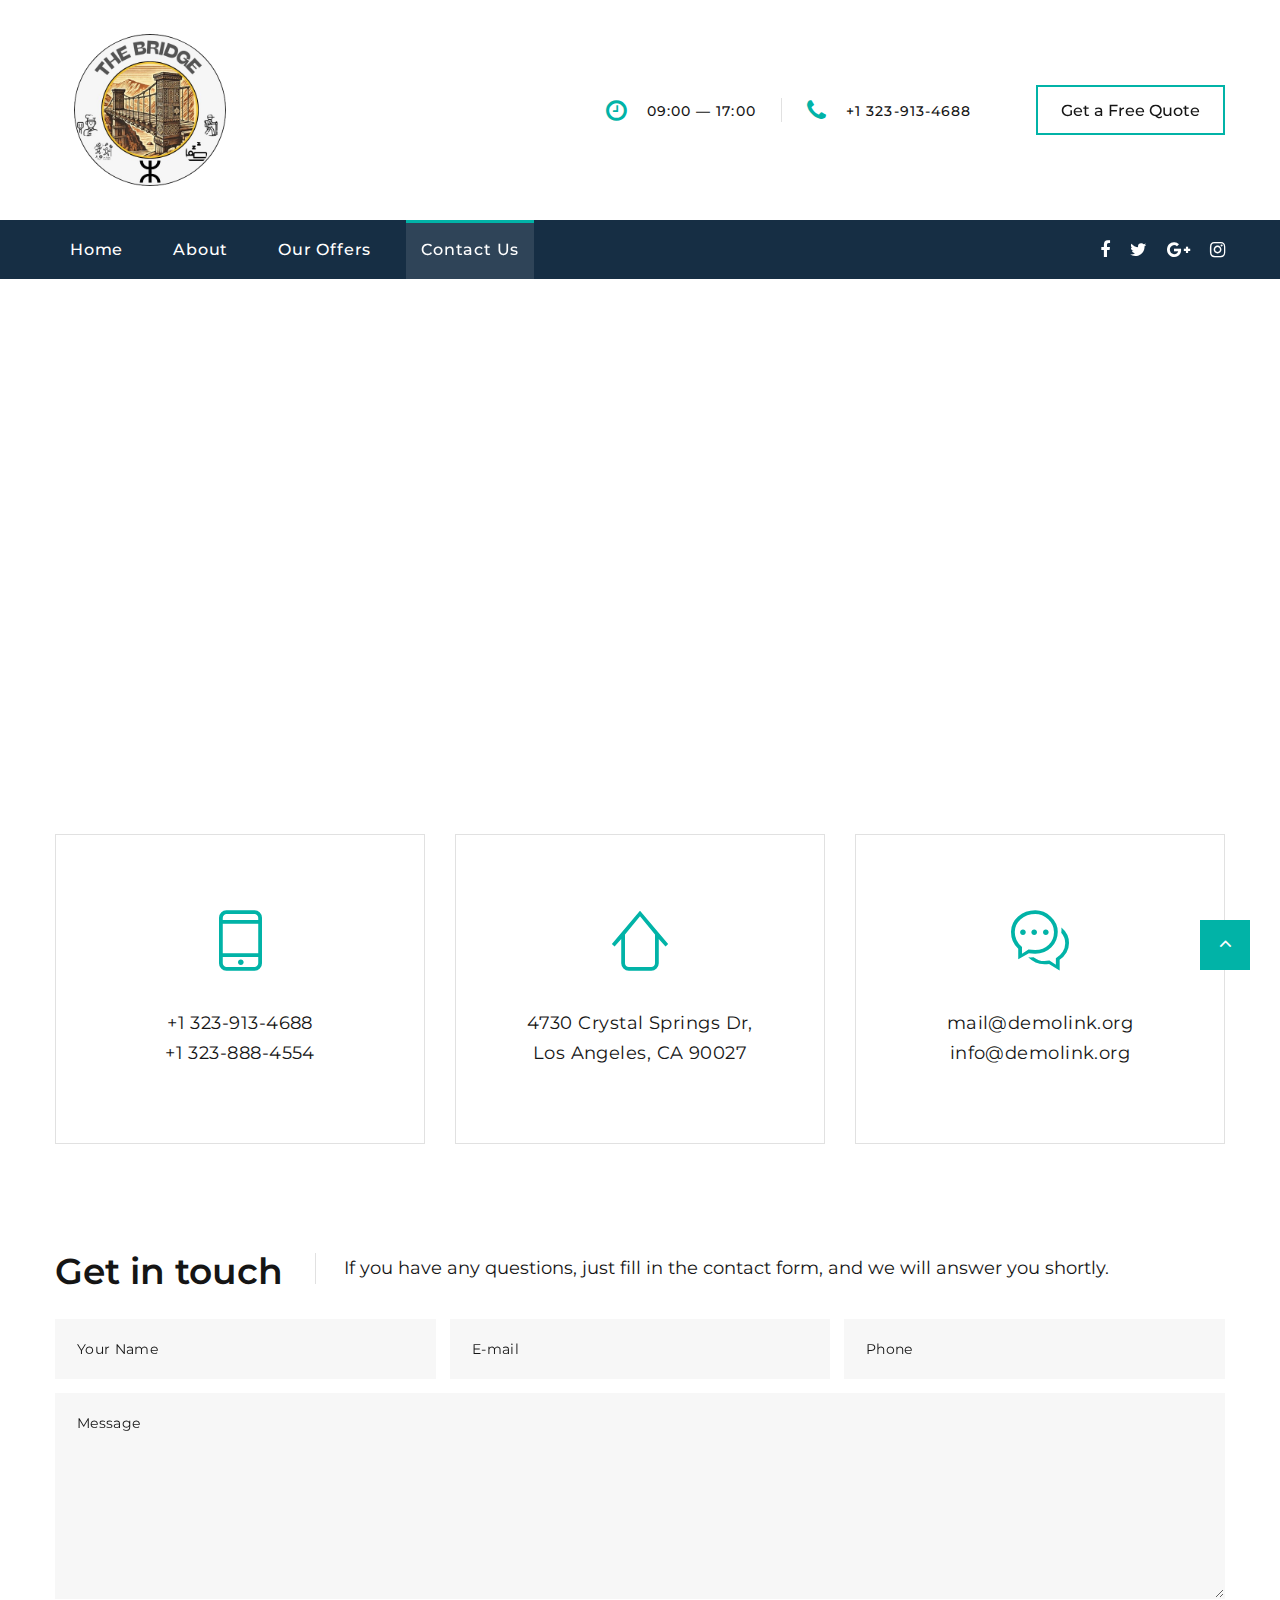
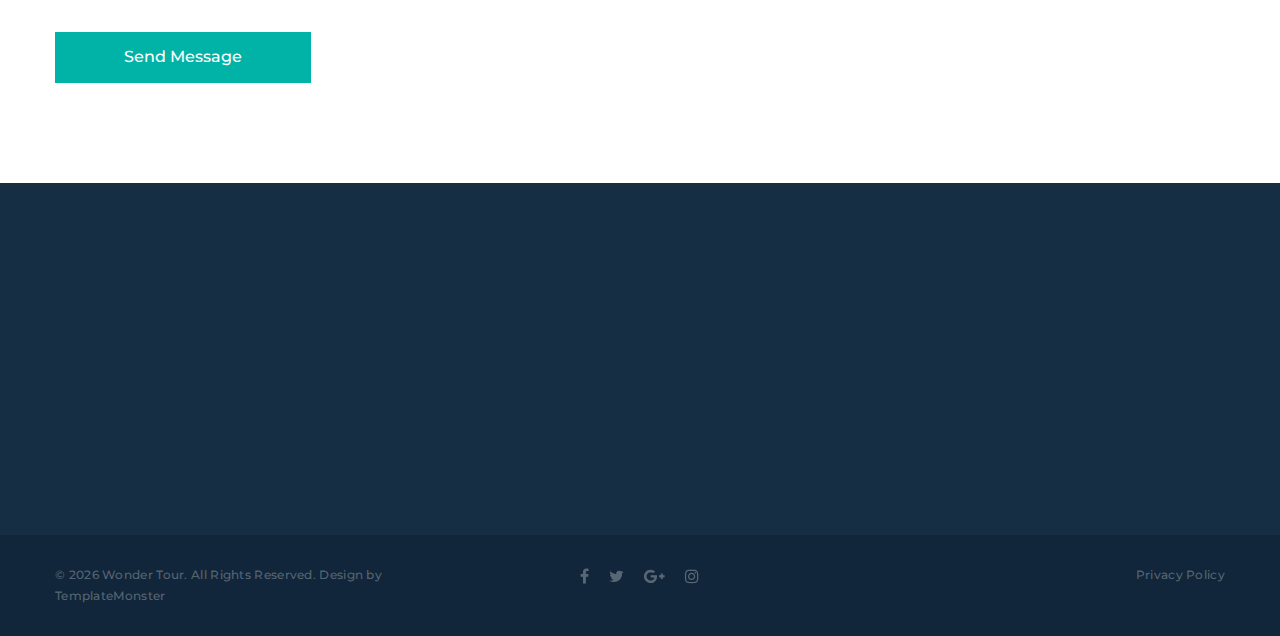
<file: site/contact-us.html>
<!DOCTYPE html>
<html class="wide wow-animation" lang="en">
  <head>
    <title>Contact Us</title>
    <meta name="format-detection" content="telephone=no">
    <meta name="viewport" content="width=device-width, height=device-height, initial-scale=1.0, maximum-scale=1.0, user-scalable=0">
    <meta http-equiv="X-UA-Compatible" content="IE=edge">
    <meta charset="utf-8">
    <link rel="icon" href="images/TheBridge.png" type="image/x-icon">
    <!-- Stylesheets-->
    <link rel="stylesheet" type="text/css" href="//fonts.googleapis.com/css?family=Montserrat:400,500,600,700%7CPoppins:400%7CTeko:300,400">
    <link rel="stylesheet" href="css/bootstrap.css">
    <link rel="stylesheet" href="css/fonts.css">
    <link rel="stylesheet" href="css/style.css">
    <style>.ie-panel{display: none;background: #212121;padding: 10px 0;box-shadow: 3px 3px 5px 0 rgba(0,0,0,.3);clear: both;text-align:center;position: relative;z-index: 1;} html.ie-10 .ie-panel, html.lt-ie-10 .ie-panel {display: block;}</style>
  </head>
  <body>
    <div class="ie-panel"><a href="http://windows.microsoft.com/en-US/internet-explorer/"><img src="images/ie8-panel/warning_bar_0000_us.jpg" height="42" width="820" alt="You are using an outdated browser. For a faster, safer browsing experience, upgrade for free today."></a></div>
    <div class="preloader">
      <div class="preloader-body">
        <div class="cssload-container">
          <div class="cssload-speeding-wheel"></div>
        </div>
        <p>Loading...</p>
      </div>
    </div>
    <div class="page">
      <!-- Page Header-->
      <header class="section page-header">
        <!-- RD Navbar-->
        <div class="rd-navbar-wrap">
          <nav class="rd-navbar rd-navbar-corporate" data-layout="rd-navbar-fixed" data-sm-layout="rd-navbar-fixed" data-md-layout="rd-navbar-fixed" data-md-device-layout="rd-navbar-fixed" data-lg-layout="rd-navbar-static" data-lg-device-layout="rd-navbar-fixed" data-xl-layout="rd-navbar-static" data-xl-device-layout="rd-navbar-static" data-xxl-layout="rd-navbar-static" data-xxl-device-layout="rd-navbar-static" data-lg-stick-up-offset="46px" data-xl-stick-up-offset="46px" data-xxl-stick-up-offset="106px" data-lg-stick-up="true" data-xl-stick-up="true" data-xxl-stick-up="true">
            <div class="rd-navbar-collapse-toggle rd-navbar-fixed-element-1" data-rd-navbar-toggle=".rd-navbar-collapse"><span></span></div>
            <div class="rd-navbar-aside-outer">
              <div class="rd-navbar-aside">
                <!-- RD Navbar Panel-->
                <div class="rd-navbar-panel">
                  <!-- RD Navbar Toggle-->
                  <button class="rd-navbar-toggle" data-rd-navbar-toggle=".rd-navbar-nav-wrap"><span></span></button>
                  <!-- RD Navbar Brand-->
                  <div class="rd-navbar-brand">
                    <!--Brand--><a class="brand" href="index.html"><img src="images/TheBridge.png" alt="" width="225" height="18"/></a>
                  </div>
                </div>
                <div class="rd-navbar-aside-right rd-navbar-collapse">
                  <ul class="rd-navbar-corporate-contacts">
                    <li>
                      <div class="unit unit-spacing-xs">
                        <div class="unit-left"><span class="icon fa fa-clock-o"></span></div>
                        <div class="unit-body">
                          <p>09:00 — 17:00</p>
                        </div>
                      </div>
                    </li>
                    <li>
                      <div class="unit unit-spacing-xs">
                        <div class="unit-left"><span class="icon fa fa-phone"></span></div>
                        <div class="unit-body"><a class="link-phone" href="tel:#">+1 323-913-4688</a></div>
                      </div>
                    </li>
                  </ul><a class="button button-md button-default-outline-2 button-ujarak" href="#">Get a Free Quote</a>
                </div>
              </div>
            </div>
            <div class="rd-navbar-main-outer">
              <div class="rd-navbar-main">
                <div class="rd-navbar-nav-wrap">
                  <ul class="list-inline list-inline-md rd-navbar-corporate-list-social">
                    <li><a class="icon fa fa-facebook" href="#"></a></li>
                    <li><a class="icon fa fa-twitter" href="#"></a></li>
                    <li><a class="icon fa fa-google-plus" href="#"></a></li>
                    <li><a class="icon fa fa-instagram" href="#"></a></li>
                  </ul>
                  <!-- RD Navbar Nav-->
                  <ul class="rd-navbar-nav">
                    <li class="rd-nav-item"><a class="rd-nav-link" href="index.html">Home</a>
                    </li>
                    <li class="rd-nav-item"><a class="rd-nav-link" href="about.html">About</a>
                    </li>
                    <li class="rd-nav-item"><a class="rd-nav-link" href="our-offers.html">Our Offers</a>
                    </li>
                    <li class="rd-nav-item active"><a class="rd-nav-link" href="contact-us.html">Contact Us</a>
                    </li>
                  </ul>
                </div>
              </div>
            </div>
          </nav>
        </div>
      </header>
      <!-- RD Google Map-->
      <section class="section section-fluid">
        <div class="google-map-container" data-zoom="5" data-icon="images/gmap_marker.png" data-icon-active="images/gmap_marker.png" data-center="9870 St Vincent Place, Glasgow, DC 45 Fr 45." data-styles="[{&quot;featureType&quot;:&quot;landscape&quot;,&quot;stylers&quot;:[{&quot;hue&quot;:&quot;#FFBB00&quot;},{&quot;saturation&quot;:43.400000000000006},{&quot;lightness&quot;:37.599999999999994},{&quot;gamma&quot;:1}]},{&quot;featureType&quot;:&quot;road.highway&quot;,&quot;stylers&quot;:[{&quot;hue&quot;:&quot;#FFC200&quot;},{&quot;saturation&quot;:-61.8},{&quot;lightness&quot;:45.599999999999994},{&quot;gamma&quot;:1}]},{&quot;featureType&quot;:&quot;road.arterial&quot;,&quot;stylers&quot;:[{&quot;hue&quot;:&quot;#FF0300&quot;},{&quot;saturation&quot;:-100},{&quot;lightness&quot;:51.19999999999999},{&quot;gamma&quot;:1}]},{&quot;featureType&quot;:&quot;road.local&quot;,&quot;stylers&quot;:[{&quot;hue&quot;:&quot;#FF0300&quot;},{&quot;saturation&quot;:-100},{&quot;lightness&quot;:52},{&quot;gamma&quot;:1}]},{&quot;featureType&quot;:&quot;water&quot;,&quot;stylers&quot;:[{&quot;hue&quot;:&quot;#0078FF&quot;},{&quot;saturation&quot;:-13.200000000000003},{&quot;lightness&quot;:2.4000000000000057},{&quot;gamma&quot;:1}]},{&quot;featureType&quot;:&quot;poi&quot;,&quot;stylers&quot;:[{&quot;hue&quot;:&quot;#00FF6A&quot;},{&quot;saturation&quot;:-1.0989010989011234},{&quot;lightness&quot;:11.200000000000017},{&quot;gamma&quot;:1}]}]">
          <div class="google-map"></div>
          <ul class="google-map-markers">
            <li data-location="9870 St Vincent Place, Glasgow, DC 45 Fr 45." data-description="9870 St Vincent Place, Glasgow"></li>
          </ul>
        </div>
      </section>

      <!-- Contact information-->
      <section class="section section-sm section-first bg-default">
        <div class="container">
          <div class="row row-30 justify-content-center">
            <div class="col-sm-8 col-md-6 col-lg-4">
              <article class="box-contacts">
                <div class="box-contacts-body">
                  <div class="box-contacts-icon fl-bigmug-line-cellphone55"></div>
                  <div class="box-contacts-decor"></div>
                  <p class="box-contacts-link"><a href="tel:#">+1 323-913-4688</a></p>
                  <p class="box-contacts-link"><a href="tel:#">+1 323-888-4554</a></p>
                </div>
              </article>
            </div>
            <div class="col-sm-8 col-md-6 col-lg-4">
              <article class="box-contacts">
                <div class="box-contacts-body">
                  <div class="box-contacts-icon fl-bigmug-line-up104"></div>
                  <div class="box-contacts-decor"></div>
                  <p class="box-contacts-link"><a href="#">4730 Crystal Springs Dr, Los Angeles, CA 90027</a></p>
                </div>
              </article>
            </div>
            <div class="col-sm-8 col-md-6 col-lg-4">
              <article class="box-contacts">
                <div class="box-contacts-body">
                  <div class="box-contacts-icon fl-bigmug-line-chat55"></div>
                  <div class="box-contacts-decor"></div>
                  <p class="box-contacts-link"><a href="mailto:#">mail@demolink.org</a></p>
                  <p class="box-contacts-link"><a href="mailto:#">info@demolink.org</a></p>
                </div>
              </article>
            </div>
          </div>
        </div>
      </section>

      <!-- Contact Form-->
      <section class="section section-sm section-last bg-default text-left">
        <div class="container">
          <article class="title-classic">
            <div class="title-classic-title">
              <h3>Get in touch</h3>
            </div>
            <div class="title-classic-text">
              <p>If you have any questions, just fill in the contact form, and we will answer you shortly.</p>
            </div>
          </article>
          <form class="rd-form rd-form-variant-2 rd-mailform" data-form-output="form-output-global" data-form-type="contact" method="post" action="bat/rd-mailform.php">
            <div class="row row-14 gutters-14">
              <div class="col-md-4">
                <div class="form-wrap">
                  <input class="form-input" id="contact-your-name-2" type="text" name="name" data-constraints="@Required">
                  <label class="form-label" for="contact-your-name-2">Your Name</label>
                </div>
              </div>
              <div class="col-md-4">
                <div class="form-wrap">
                  <input class="form-input" id="contact-email-2" type="email" name="email" data-constraints="@Email @Required">
                  <label class="form-label" for="contact-email-2">E-mail</label>
                </div>
              </div>
              <div class="col-md-4">
                <div class="form-wrap">
                  <input class="form-input" id="contact-phone-2" type="text" name="phone" data-constraints="@Numeric">
                  <label class="form-label" for="contact-phone-2">Phone</label>
                </div>
              </div>
              <div class="col-12">
                <div class="form-wrap">
                  <label class="form-label" for="contact-message-2">Message</label>
                  <textarea class="form-input textarea-lg" id="contact-message-2" name="message" data-constraints="@Required"></textarea>
                </div>
              </div>
            </div>
            <button class="button button-primary button-pipaluk" type="submit">Send Message</button>
          </form>
        </div>
      </section>

      <!-- Page Footer-->
      <footer class="section footer-corporate context-dark">
        <div class="footer-corporate-inset">
          <div class="container">
            <div class="row row-40 justify-content-lg-between">
              <div class="col-sm-6 col-md-12 col-lg-3 col-xl-4">
                <div class="oh-desktop">
                  <div class="wow slideInRight" data-wow-delay="0s">
                    <h6 class="text-spacing-100 text-uppercase">Contact us</h6>
                    <ul class="footer-contacts d-inline-block d-sm-block">
                      <li>
                        <div class="unit">
                          <div class="unit-left"><span class="icon fa fa-phone"></span></div>
                          <div class="unit-body"><a class="link-phone" href="tel:#">+1 323-913-4688</a></div>
                        </div>
                      </li>
                      <li>
                        <div class="unit">
                          <div class="unit-left"><span class="icon fa fa-envelope"></span></div>
                          <div class="unit-body"><a class="link-aemail" href="mailto:#">info@demolink.org</a></div>
                        </div>
                      </li>
                      <li>
                        <div class="unit">
                          <div class="unit-left"><span class="icon fa fa-location-arrow"></span></div>
                          <div class="unit-body"><a class="link-location" href="#">4730 Crystal Springs Dr, Los Angeles, CA 90027</a></div>
                        </div>
                      </li>
                    </ul>
                  </div>
                </div>
              </div>
              <div class="col-sm-6 col-md-5 col-lg-3 col-xl-4">
                <div class="oh-desktop">
                  <div class="wow slideInDown" data-wow-delay="0s">
                    <h6 class="text-spacing-100 text-uppercase">Popular news</h6>
                    <!-- Post Minimal 2-->
                    <article class="post post-minimal-2">
                      <p class="post-minimal-2-title"><a href="#">Your Personal Guide to 5 Best Places to Visit on Earth</a></p>
                      <div class="post-minimal-2-time">
                        <time datetime="2019-05-04">May 04, 2019</time>
                      </div>
                    </article>
                    <!-- Post Minimal 2-->
                    <article class="post post-minimal-2">
                      <p class="post-minimal-2-title"><a href="#">Top 10 Hotels: Rating by Wonder Tour Travel Experts</a></p>
                      <div class="post-minimal-2-time">
                        <time datetime="2019-05-04">May 04, 2019</time>
                      </div>
                    </article>
                  </div>
                </div>
              </div>
              <div class="col-sm-11 col-md-7 col-lg-5 col-xl-4">
                <div class="oh-desktop">
                  <div class="wow slideInLeft" data-wow-delay="0s">
                    <h6 class="text-spacing-100 text-uppercase">Quick links</h6>
                    <ul class="row-6 list-0 list-marked list-marked-md list-marked-secondary list-custom-2">
                      <li><a href="about.html">About us</a></li>
                      <li><a href="#">Our Tours</a></li>
                      <li><a href="#">Our Team</a></li>
                      <li><a href="#">Gallery</a></li>
                      <li><a href="#">Blog</a></li>
                    </ul>
                    <div class="group-md group-middle justify-content-sm-start"><a class="button button-lg button-primary button-ujarak" href="#">Get in touch</a></div>
                  </div>
                </div>
              </div>
            </div>
          </div>
        </div>
        <div class="footer-corporate-bottom-panel">
          <div class="container">
            <div class="row justfy-content-xl-space-berween row-10 align-items-md-center2">
              <div class="col-sm-6 col-md-4 text-sm-right text-md-center">
                <div>
                  <ul class="list-inline list-inline-sm footer-social-list-2">
                    <li><a class="icon fa fa-facebook" href="#"></a></li>
                    <li><a class="icon fa fa-twitter" href="#"></a></li>
                    <li><a class="icon fa fa-google-plus" href="#"></a></li>
                    <li><a class="icon fa fa-instagram" href="#"></a></li>
                  </ul>
                </div>
              </div>
              <div class="col-sm-6 col-md-4 order-sm-first">
                <!-- Rights-->
                <p class="rights"><span>&copy;&nbsp;</span><span class="copyright-year"></span><span>&nbsp;</span><span>Wonder Tour</span>. All Rights Reserved. Design by <a href="https://www.templatemonster.com">TemplateMonster</a></p>
              </div>
              <div class="col-sm-6 col-md-4 text-md-right">
                <p class="rights"><a href="#">Privacy Policy</a></p>
              </div>
            </div>
          </div>
        </div>
      </footer>
    </div>
    <!-- Global Mailform Output-->
    <div class="snackbars" id="form-output-global"></div>
    <!-- Javascript-->
    <script src="js/core.min.js"></script>
    <script src="js/script.js"></script>
  </body>
</html>
</file>
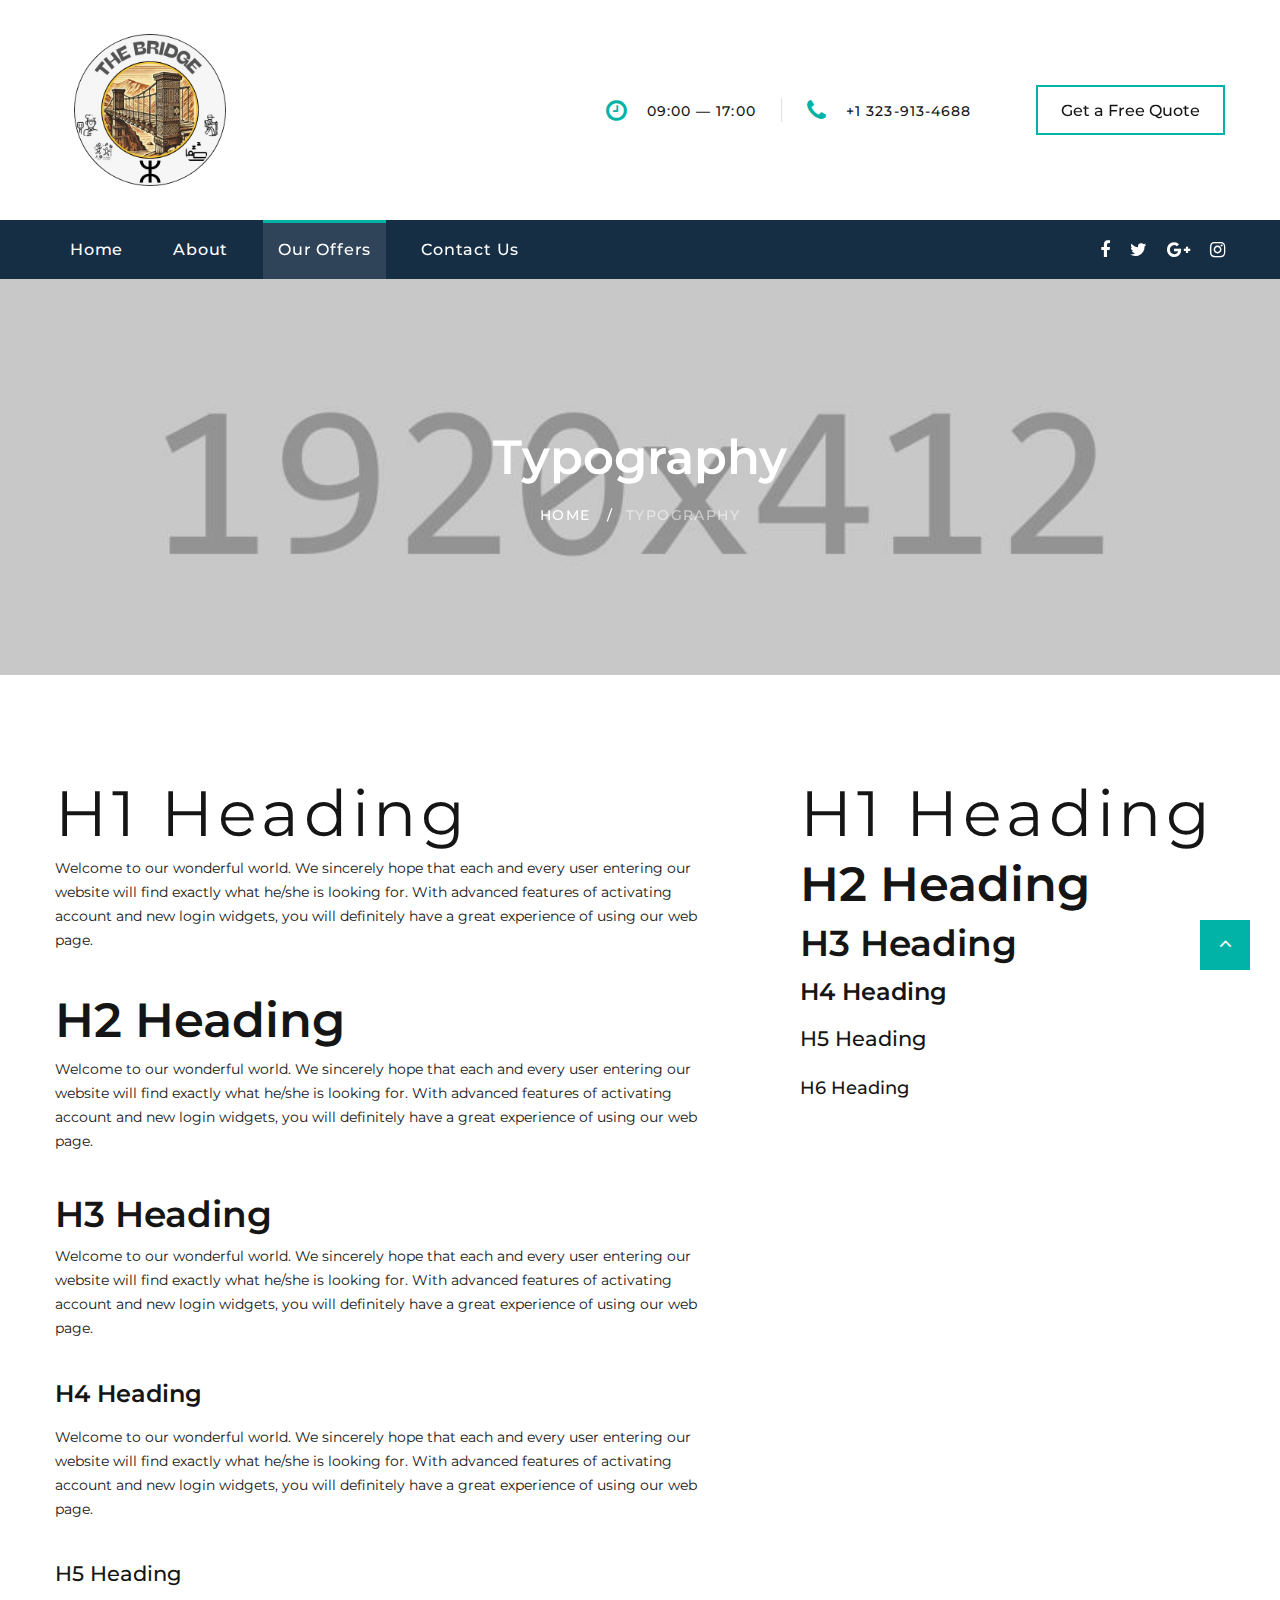
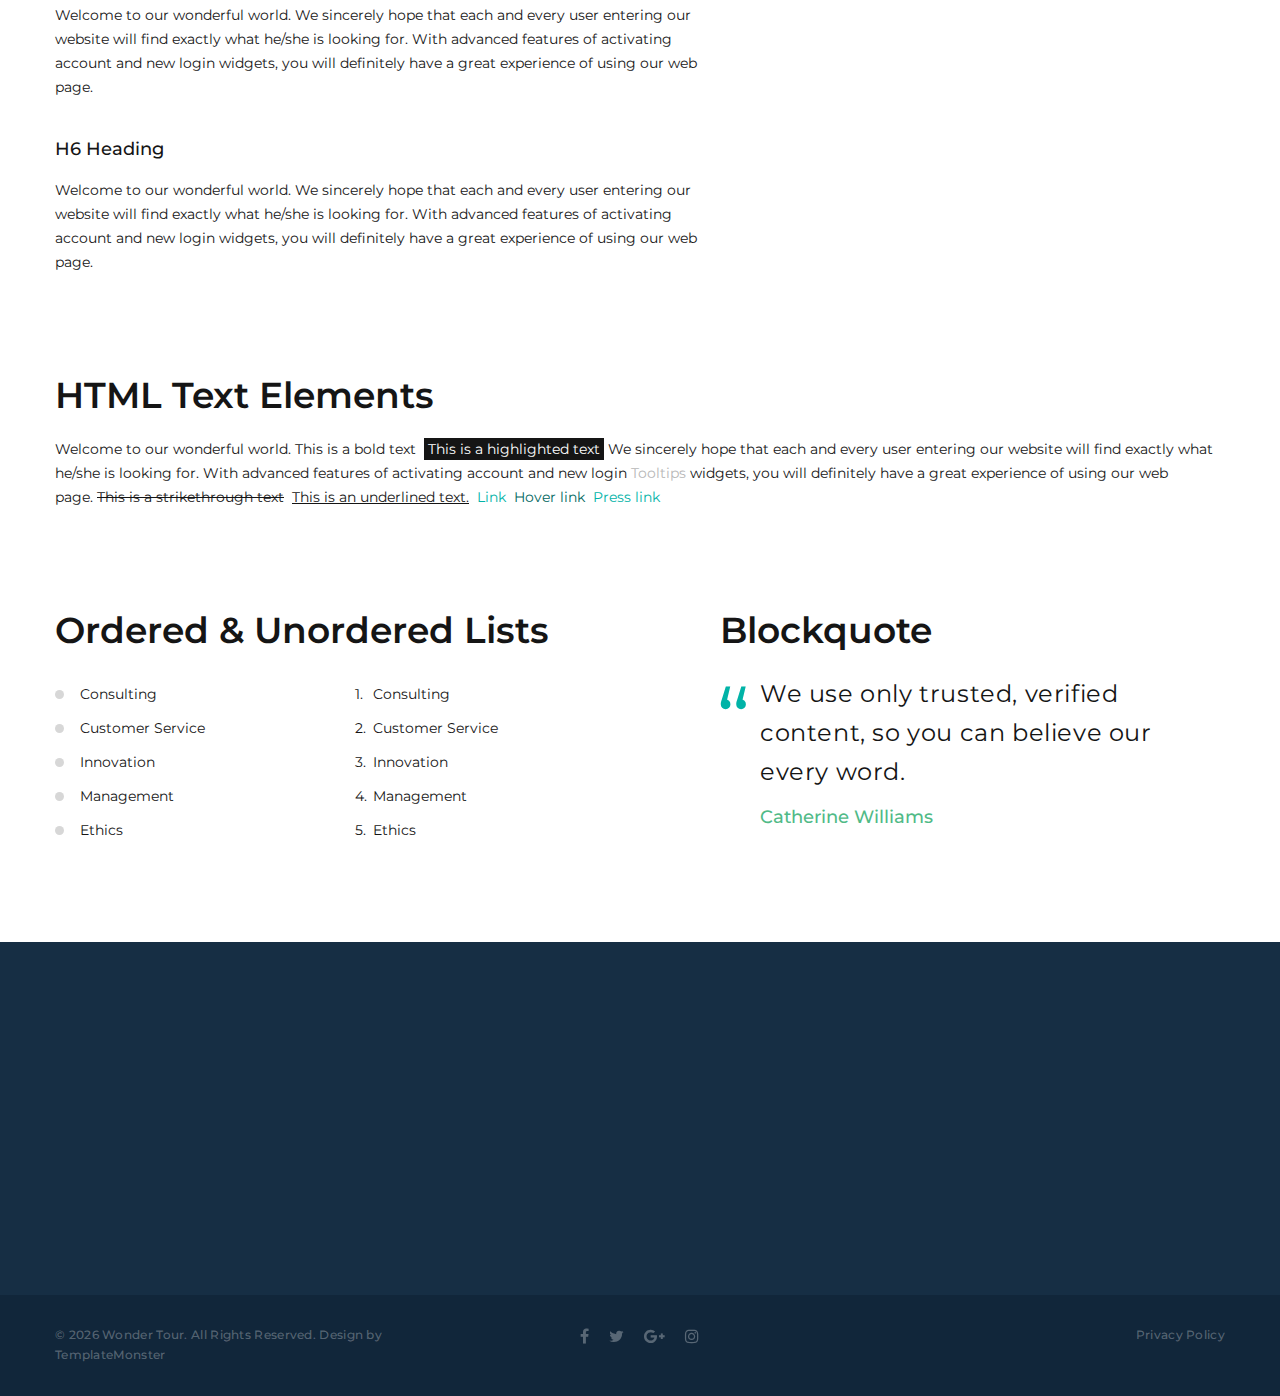
<file: site/Our-Offers.html>
<!DOCTYPE html>
<html class="wide wow-animation" lang="en">
  <head>
    <title>Our Offers</title>
    <meta name="format-detection" content="telephone=no">
    <meta name="viewport" content="width=device-width, height=device-height, initial-scale=1.0, maximum-scale=1.0, user-scalable=0">
    <meta http-equiv="X-UA-Compatible" content="IE=edge">
    <meta charset="utf-8">
    <link rel="icon" href="images/TheBridge.png" type="image/x-icon">
    <!-- Stylesheets-->
    <link rel="stylesheet" type="text/css" href="//fonts.googleapis.com/css?family=Montserrat:400,500,600,700%7CPoppins:400%7CTeko:300,400">
    <link rel="stylesheet" href="css/bootstrap.css">
    <link rel="stylesheet" href="css/fonts.css">
    <link rel="stylesheet" href="css/style.css">
    <style>.ie-panel{display: none;background: #212121;padding: 10px 0;box-shadow: 3px 3px 5px 0 rgba(0,0,0,.3);clear: both;text-align:center;position: relative;z-index: 1;} html.ie-10 .ie-panel, html.lt-ie-10 .ie-panel {display: block;}</style>
  </head>
  <body>
    <div class="ie-panel"><a href="http://windows.microsoft.com/en-US/internet-explorer/"><img src="images/ie8-panel/warning_bar_0000_us.jpg" height="42" width="820" alt="You are using an outdated browser. For a faster, safer browsing experience, upgrade for free today."></a></div>
    <div class="preloader">
      <div class="preloader-body">
        <div class="cssload-container">
          <div class="cssload-speeding-wheel"></div>
        </div>
        <p>Loading...</p>
      </div>
    </div>
    <div class="page">
      <!-- Page Header-->
      <header class="section page-header">
        <!-- RD Navbar-->
        <div class="rd-navbar-wrap">
          <nav class="rd-navbar rd-navbar-corporate" data-layout="rd-navbar-fixed" data-sm-layout="rd-navbar-fixed" data-md-layout="rd-navbar-fixed" data-md-device-layout="rd-navbar-fixed" data-lg-layout="rd-navbar-static" data-lg-device-layout="rd-navbar-fixed" data-xl-layout="rd-navbar-static" data-xl-device-layout="rd-navbar-static" data-xxl-layout="rd-navbar-static" data-xxl-device-layout="rd-navbar-static" data-lg-stick-up-offset="46px" data-xl-stick-up-offset="46px" data-xxl-stick-up-offset="106px" data-lg-stick-up="true" data-xl-stick-up="true" data-xxl-stick-up="true">
            <div class="rd-navbar-collapse-toggle rd-navbar-fixed-element-1" data-rd-navbar-toggle=".rd-navbar-collapse"><span></span></div>
            <div class="rd-navbar-aside-outer">
              <div class="rd-navbar-aside">
                <!-- RD Navbar Panel-->
                <div class="rd-navbar-panel">
                  <!-- RD Navbar Toggle-->
                  <button class="rd-navbar-toggle" data-rd-navbar-toggle=".rd-navbar-nav-wrap"><span></span></button>
                  <!-- RD Navbar Brand-->
                  <div class="rd-navbar-brand">
                    <!--Brand--><a class="brand" href="index.html"><img src="images/TheBridge.png" alt="" width="225" height="18"/></a>
                  </div>
                </div>
                <div class="rd-navbar-aside-right rd-navbar-collapse">
                  <ul class="rd-navbar-corporate-contacts">
                    <li>
                      <div class="unit unit-spacing-xs">
                        <div class="unit-left"><span class="icon fa fa-clock-o"></span></div>
                        <div class="unit-body">
                          <p>09:00 — 17:00</p>
                        </div>
                      </div>
                    </li>
                    <li>
                      <div class="unit unit-spacing-xs">
                        <div class="unit-left"><span class="icon fa fa-phone"></span></div>
                        <div class="unit-body"><a class="link-phone" href="tel:#">+1 323-913-4688</a></div>
                      </div>
                    </li>
                  </ul><a class="button button-md button-default-outline-2 button-ujarak" href="#">Get a Free Quote</a>
                </div>
              </div>
            </div>
            <div class="rd-navbar-main-outer">
              <div class="rd-navbar-main">
                <div class="rd-navbar-nav-wrap">
                  <ul class="list-inline list-inline-md rd-navbar-corporate-list-social">
                    <li><a class="icon fa fa-facebook" href="#"></a></li>
                    <li><a class="icon fa fa-twitter" href="#"></a></li>
                    <li><a class="icon fa fa-google-plus" href="#"></a></li>
                    <li><a class="icon fa fa-instagram" href="#"></a></li>
                  </ul>
                  <!-- RD Navbar Nav-->
                  <ul class="rd-navbar-nav">
                    <li class="rd-nav-item"><a class="rd-nav-link" href="index.html">Home</a>
                    </li>
                    <li class="rd-nav-item"><a class="rd-nav-link" href="about.html">About</a>
                    </li>
                    <li class="rd-nav-item active"><a class="rd-nav-link" href="our-offers.html">Our Offers</a>
                    </li>
                    <li class="rd-nav-item"><a class="rd-nav-link" href="contact-us.html">Contact Us</a>
                    </li>
                  </ul>
                </div>
              </div>
            </div>
          </nav>
        </div>
      </header>
      <!-- Breadcrumbs -->
      <section class="breadcrumbs-custom-inset">
        <div class="breadcrumbs-custom context-dark bg-overlay-60">
          <div class="container">
            <h2 class="breadcrumbs-custom-title">Typography</h2>
            <ul class="breadcrumbs-custom-path">
              <li><a href="index.html">Home</a></li>
              <li class="active">Typography</li>
            </ul>
          </div>
          <div class="box-position" style="background-image: url(images/breadcrumbs-bg.jpg);"></div>
        </div>
      </section>
      <!-- Base typography-->
      <section class="section section-sm section-first bg-default text-left">
        <div class="container">
          <div class="row row-40 flex-lg-row-reverse justify-content-xl-between">
            <div class="col-xl-5 d-none d-xl-block">
              <div class="offset-left-xl-45">
                <h1>H1 Heading</h1>
                <h2>H2 Heading</h2>
                <h3>H3 Heading</h3>
                <h4>H4 Heading</h4>
                <h5>H5 Heading</h5>
                <h6>H6 Heading</h6>
              </div>
            </div>
            <div class="col-xl-7">
              <ul class="list-xl box-typography">
                <li>
                  <h1>H1 Heading</h1>
                  <p>Welcome to our wonderful world. We sincerely hope that each and every user entering our website will find exactly what he/she is looking for. With advanced features of activating account and new login widgets, you will definitely have a great experience of using our web page.</p>
                </li>
                <li>
                  <h2>H2 Heading</h2>
                  <p>Welcome to our wonderful world. We sincerely hope that each and every user entering our website will find exactly what he/she is looking for. With advanced features of activating account and new login widgets, you will definitely have a great experience of using our web page.</p>
                </li>
                <li>
                  <h3>H3 Heading</h3>
                  <p>Welcome to our wonderful world. We sincerely hope that each and every user entering our website will find exactly what he/she is looking for. With advanced features of activating account and new login widgets, you will definitely have a great experience of using our web page.</p>
                </li>
                <li>
                  <h4>H4 Heading</h4>
                  <p>Welcome to our wonderful world. We sincerely hope that each and every user entering our website will find exactly what he/she is looking for. With advanced features of activating account and new login widgets, you will definitely have a great experience of using our web page.</p>
                </li>
                <li>
                  <h5>H5 Heading</h5>
                  <p>Welcome to our wonderful world. We sincerely hope that each and every user entering our website will find exactly what he/she is looking for. With advanced features of activating account and new login widgets, you will definitely have a great experience of using our web page.</p>
                </li>
                <li>
                  <h6>H6 Heading</h6>
                  <p>Welcome to our wonderful world. We sincerely hope that each and every user entering our website will find exactly what he/she is looking for. With advanced features of activating account and new login widgets, you will definitely have a great experience of using our web page.</p>
                </li>
              </ul>
            </div>
          </div>
        </div>
      </section>
      <!-- HTML Text Elements-->
      <section class="section section-sm bg-default text-left">
        <div class="container">
          <h3>HTML Text Elements</h3>
          <p class="text-block">Welcome to our wonderful world. This is a bold text
            <mark>This is a highlighted text</mark>We sincerely hope that each and every user entering our website will find exactly what he/she is looking for. With advanced features of activating account and new login<span class="tooltip-custom" data-toggle="tooltip" data-placement="top" title="Default text">Tooltips</span>widgets, you will definitely have a great experience of using our web page.<span class="text-strike">This is a strikethrough text</span><span class="text-underline">This is an underlined text.</span><a href="#">Link</a><a class="link-hover" href="#">Hover link</a><a class="link-active" href="#">Press link</a>
          </p>
        </div>
      </section>

      <!-- Lists and Blockquote-->
      <section class="section section-sm section-last bg-default text-left">
        <div class="container">
          <div class="row row-60 row-md-80 row-lg-90">
            <div class="col-lg-8 col-xl-6">
              <h3>Ordered & Unordered Lists</h3>
              <div class="row row-sm row-30">
                <div class="col-sm-6">
                  <ul class="list-marked">
                    <li>Consulting</li>
                    <li>Customer Service</li>
                    <li>Innovation</li>
                    <li>Management</li>
                    <li>Ethics</li>
                  </ul>
                </div>
                <div class="col-sm-6">
                  <ol class="list-ordered">
                    <li>Consulting</li>
                    <li>Customer Service</li>
                    <li>Innovation</li>
                    <li>Management</li>
                    <li>Ethics</li>
                  </ol>
                </div>
              </div>
            </div>
            <div class="col-lg-8 col-xl-6">
              <div class="offset-left-xl-65">
                <h3>Blockquote</h3>
                <!-- Quote Classic-->
                <article class="quote-classic">
                  <div class="quote-classic-text">
                    <p class="q">We use only trusted, verified content, so you can believe our every word.</p>
                  </div>
                  <h6 class="quote-classic-cite">Catherine Williams</h6>
                </article>
              </div>
            </div>
          </div>
        </div>
      </section>

      <!-- Page Footer-->
      <footer class="section footer-corporate context-dark">
        <div class="footer-corporate-inset">
          <div class="container">
            <div class="row row-40 justify-content-lg-between">
              <div class="col-sm-6 col-md-12 col-lg-3 col-xl-4">
                <div class="oh-desktop">
                  <div class="wow slideInRight" data-wow-delay="0s">
                    <h6 class="text-spacing-100 text-uppercase">Contact us</h6>
                    <ul class="footer-contacts d-inline-block d-sm-block">
                      <li>
                        <div class="unit">
                          <div class="unit-left"><span class="icon fa fa-phone"></span></div>
                          <div class="unit-body"><a class="link-phone" href="tel:#">+1 323-913-4688</a></div>
                        </div>
                      </li>
                      <li>
                        <div class="unit">
                          <div class="unit-left"><span class="icon fa fa-envelope"></span></div>
                          <div class="unit-body"><a class="link-aemail" href="mailto:#">info@demolink.org</a></div>
                        </div>
                      </li>
                      <li>
                        <div class="unit">
                          <div class="unit-left"><span class="icon fa fa-location-arrow"></span></div>
                          <div class="unit-body"><a class="link-location" href="#">4730 Crystal Springs Dr, Los Angeles, CA 90027</a></div>
                        </div>
                      </li>
                    </ul>
                  </div>
                </div>
              </div>
              <div class="col-sm-6 col-md-5 col-lg-3 col-xl-4">
                <div class="oh-desktop">
                  <div class="wow slideInDown" data-wow-delay="0s">
                    <h6 class="text-spacing-100 text-uppercase">Popular news</h6>
                    <!-- Post Minimal 2-->
                    <article class="post post-minimal-2">
                      <p class="post-minimal-2-title"><a href="#">Your Personal Guide to 5 Best Places to Visit on Earth</a></p>
                      <div class="post-minimal-2-time">
                        <time datetime="2019-05-04">May 04, 2019</time>
                      </div>
                    </article>
                    <!-- Post Minimal 2-->
                    <article class="post post-minimal-2">
                      <p class="post-minimal-2-title"><a href="#">Top 10 Hotels: Rating by Wonder Tour Travel Experts</a></p>
                      <div class="post-minimal-2-time">
                        <time datetime="2019-05-04">May 04, 2019</time>
                      </div>
                    </article>
                  </div>
                </div>
              </div>
              <div class="col-sm-11 col-md-7 col-lg-5 col-xl-4">
                <div class="oh-desktop">
                  <div class="wow slideInLeft" data-wow-delay="0s">
                    <h6 class="text-spacing-100 text-uppercase">Quick links</h6>
                    <ul class="row-6 list-0 list-marked list-marked-md list-marked-secondary list-custom-2">
                      <li><a href="about.html">About us</a></li>
                      <li><a href="#">Our Tours</a></li>
                      <li><a href="#">Our Team</a></li>
                      <li><a href="#">Gallery</a></li>
                      <li><a href="#">Blog</a></li>
                    </ul>
                    <div class="group-md group-middle justify-content-sm-start"><a class="button button-lg button-primary button-ujarak" href="#">Get in touch</a></div>
                  </div>
                </div>
              </div>
            </div>
          </div>
        </div>
        <div class="footer-corporate-bottom-panel">
          <div class="container">
            <div class="row justfy-content-xl-space-berween row-10 align-items-md-center2">
              <div class="col-sm-6 col-md-4 text-sm-right text-md-center">
                <div>
                  <ul class="list-inline list-inline-sm footer-social-list-2">
                    <li><a class="icon fa fa-facebook" href="#"></a></li>
                    <li><a class="icon fa fa-twitter" href="#"></a></li>
                    <li><a class="icon fa fa-google-plus" href="#"></a></li>
                    <li><a class="icon fa fa-instagram" href="#"></a></li>
                  </ul>
                </div>
              </div>
              <div class="col-sm-6 col-md-4 order-sm-first">
                <!-- Rights-->
                <p class="rights"><span>&copy;&nbsp;</span><span class="copyright-year"></span><span>&nbsp;</span><span>Wonder Tour</span>. All Rights Reserved. Design by <a href="https://www.templatemonster.com">TemplateMonster</a></p>
              </div>
              <div class="col-sm-6 col-md-4 text-md-right">
                <p class="rights"><a href="#">Privacy Policy</a></p>
              </div>
            </div>
          </div>
        </div>
      </footer>
    </div>
    <!-- Global Mailform Output-->
    <div class="snackbars" id="form-output-global"></div>
    <!-- Javascript-->
    <script src="js/core.min.js"></script>
    <script src="js/script.js"></script>
  </body>
</html>
</file>
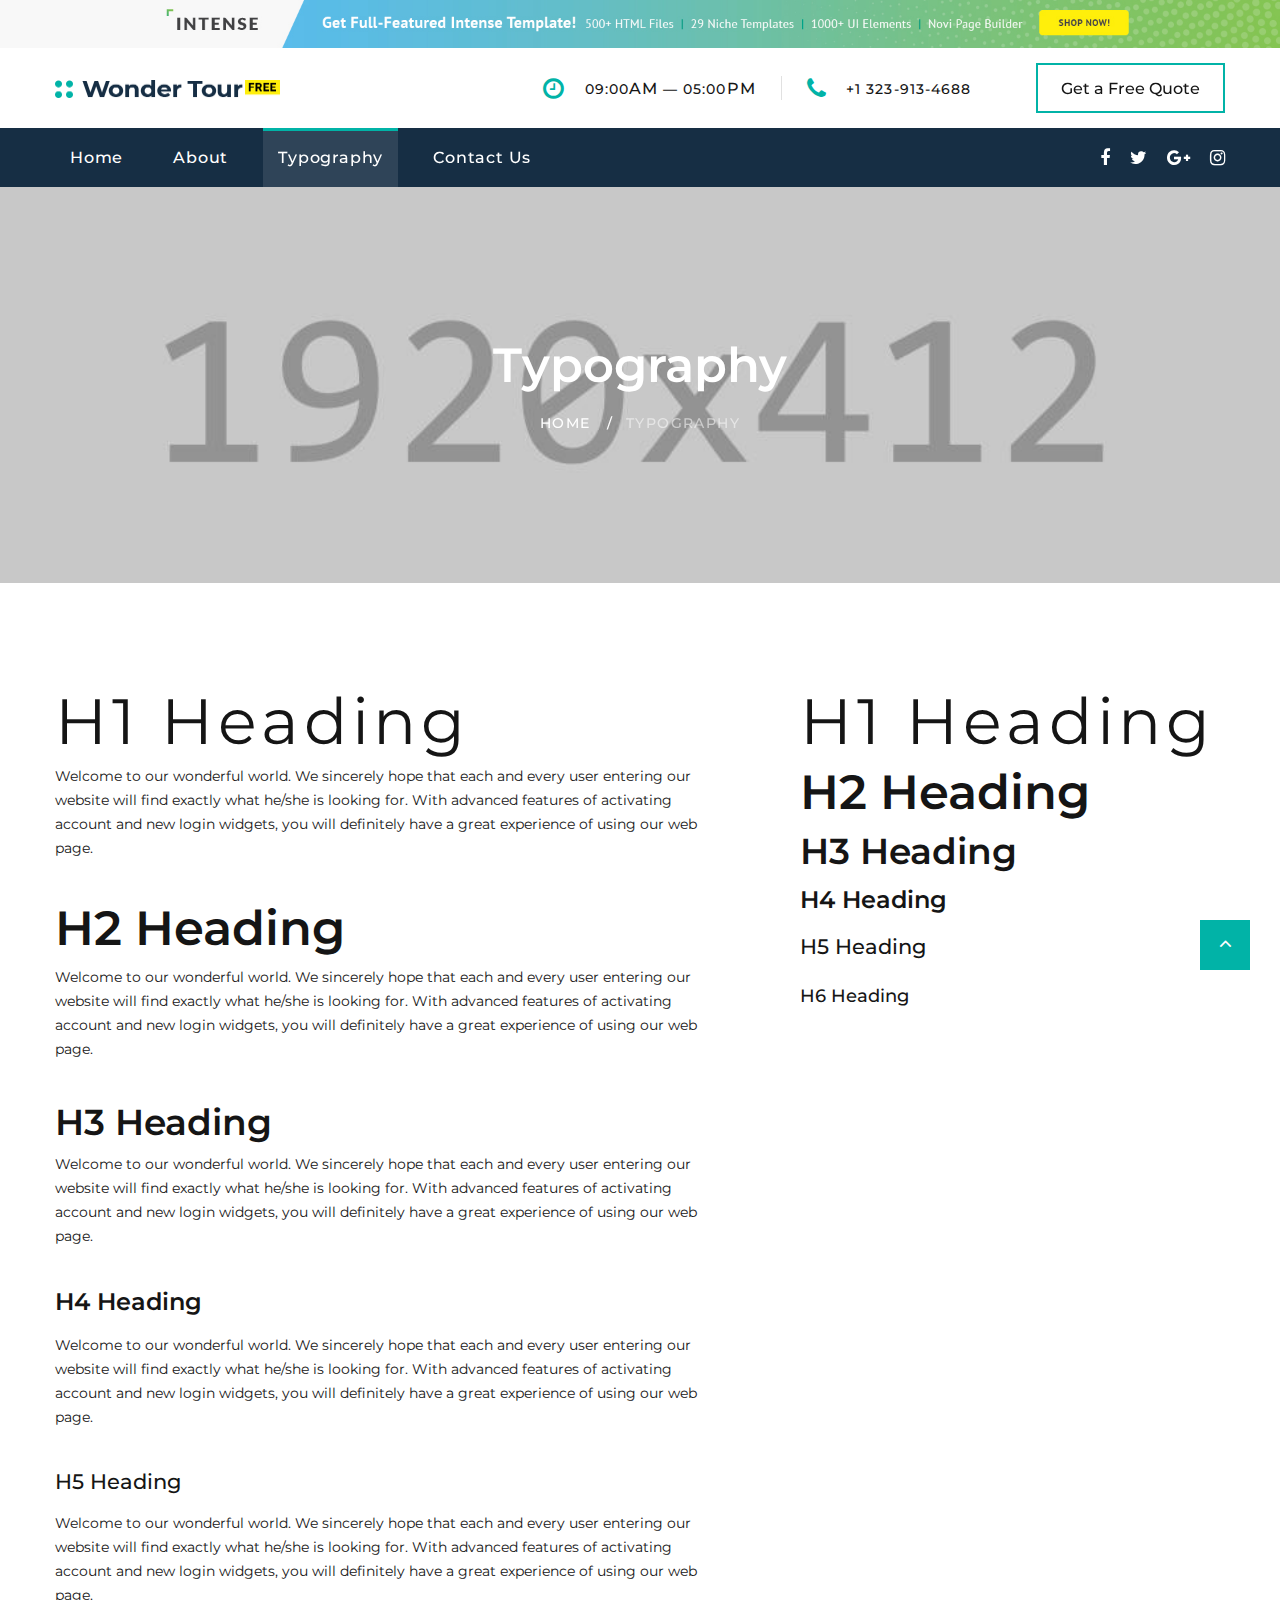
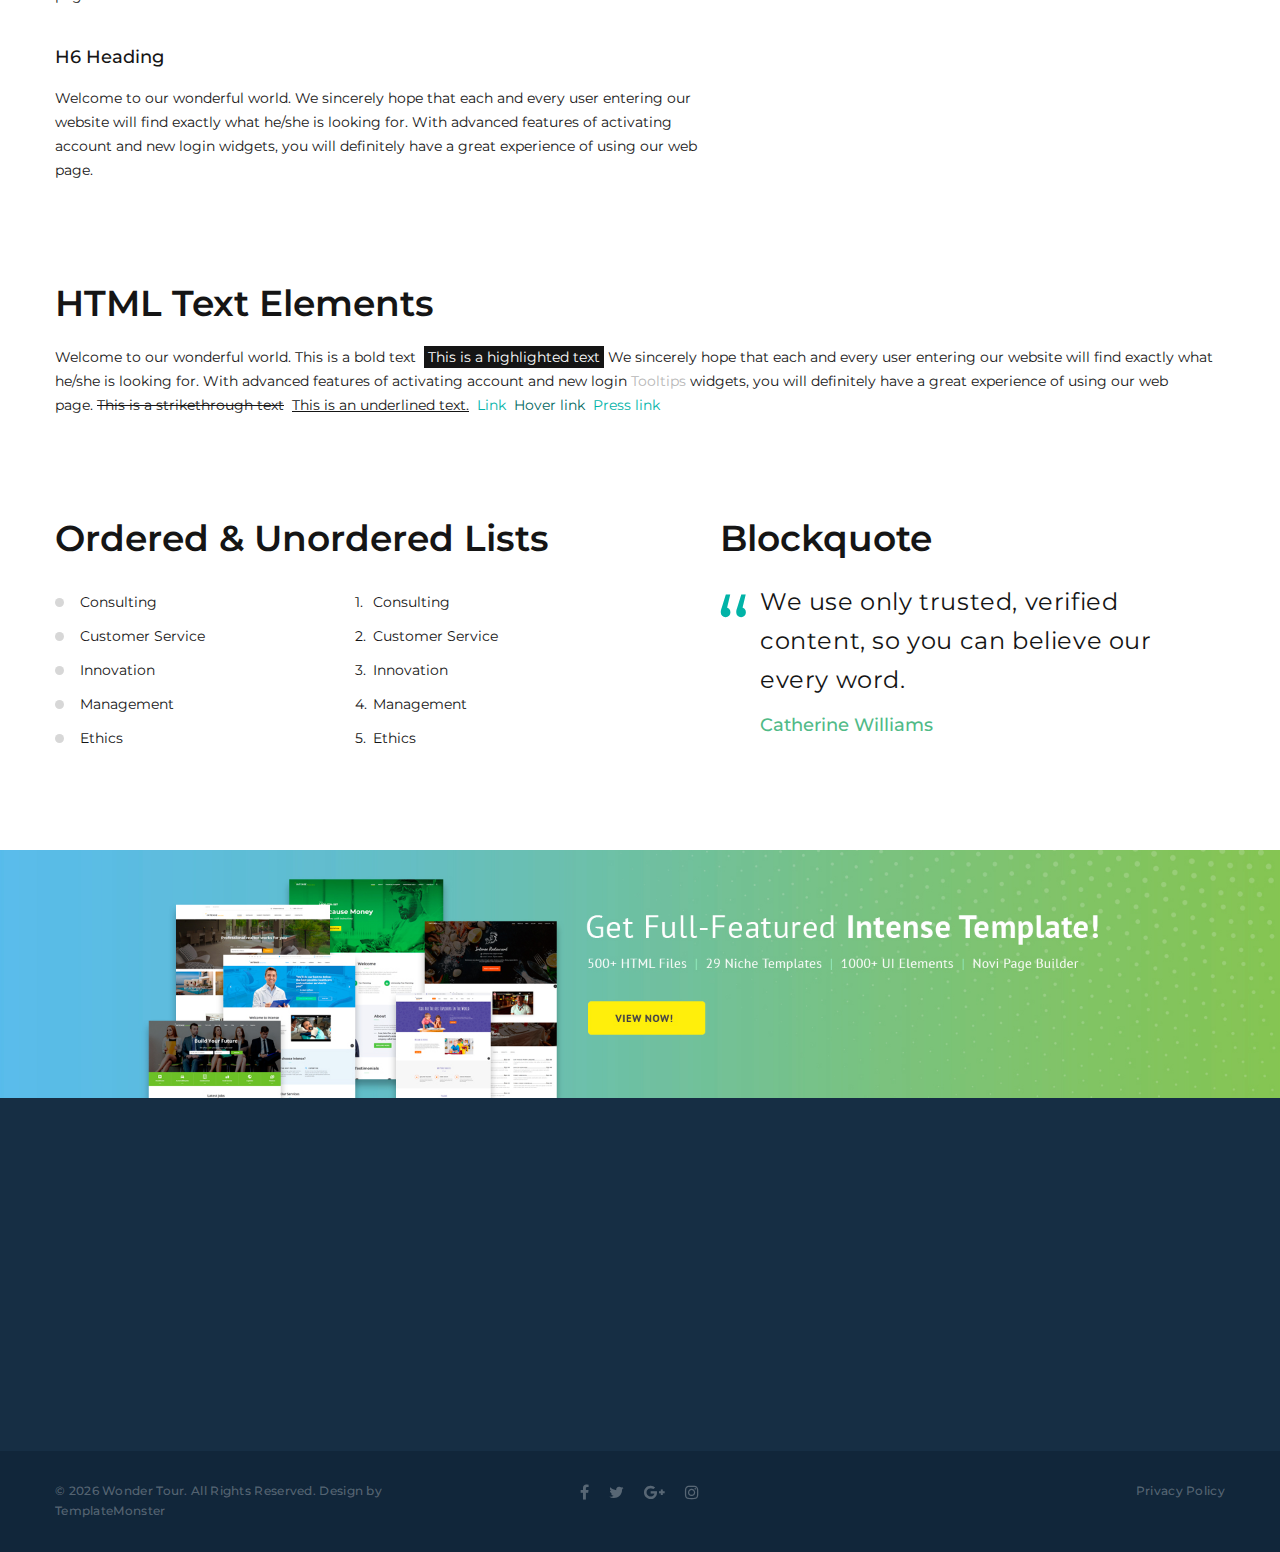
<file: site/typography.html>
<!DOCTYPE html>
<html class="wide wow-animation" lang="en">
  <head>
    <title>Typography</title>
    <meta name="format-detection" content="telephone=no">
    <meta name="viewport" content="width=device-width, height=device-height, initial-scale=1.0, maximum-scale=1.0, user-scalable=0">
    <meta http-equiv="X-UA-Compatible" content="IE=edge">
    <meta charset="utf-8">
    <link rel="icon" href="images/favicon.ico" type="image/x-icon">
    <!-- Stylesheets-->
    <link rel="stylesheet" type="text/css" href="//fonts.googleapis.com/css?family=Montserrat:400,500,600,700%7CPoppins:400%7CTeko:300,400">
    <link rel="stylesheet" href="css/bootstrap.css">
    <link rel="stylesheet" href="css/fonts.css">
    <link rel="stylesheet" href="css/style.css">
    <style>.ie-panel{display: none;background: #212121;padding: 10px 0;box-shadow: 3px 3px 5px 0 rgba(0,0,0,.3);clear: both;text-align:center;position: relative;z-index: 1;} html.ie-10 .ie-panel, html.lt-ie-10 .ie-panel {display: block;}</style>
  </head>
  <body>
    <div class="ie-panel"><a href="http://windows.microsoft.com/en-US/internet-explorer/"><img src="images/ie8-panel/warning_bar_0000_us.jpg" height="42" width="820" alt="You are using an outdated browser. For a faster, safer browsing experience, upgrade for free today."></a></div>
    <div class="preloader">
      <div class="preloader-body">
        <div class="cssload-container">
          <div class="cssload-speeding-wheel"></div>
        </div>
        <p>Loading...</p>
      </div>
    </div>
    <div class="page">
      <!-- Page Header--><a class="banner banner-top" href="https://www.templatemonster.com/intense-multipurpose-html-template.html" target="_blank"><img src="images/intense_02.jpg" alt=""/></a>
      <header class="section page-header">
        <!-- RD Navbar-->
        <div class="rd-navbar-wrap">
          <nav class="rd-navbar rd-navbar-corporate" data-layout="rd-navbar-fixed" data-sm-layout="rd-navbar-fixed" data-md-layout="rd-navbar-fixed" data-md-device-layout="rd-navbar-fixed" data-lg-layout="rd-navbar-static" data-lg-device-layout="rd-navbar-fixed" data-xl-layout="rd-navbar-static" data-xl-device-layout="rd-navbar-static" data-xxl-layout="rd-navbar-static" data-xxl-device-layout="rd-navbar-static" data-lg-stick-up-offset="46px" data-xl-stick-up-offset="46px" data-xxl-stick-up-offset="106px" data-lg-stick-up="true" data-xl-stick-up="true" data-xxl-stick-up="true">
            <div class="rd-navbar-collapse-toggle rd-navbar-fixed-element-1" data-rd-navbar-toggle=".rd-navbar-collapse"><span></span></div>
            <div class="rd-navbar-aside-outer">
              <div class="rd-navbar-aside">
                <!-- RD Navbar Panel-->
                <div class="rd-navbar-panel">
                  <!-- RD Navbar Toggle-->
                  <button class="rd-navbar-toggle" data-rd-navbar-toggle=".rd-navbar-nav-wrap"><span></span></button>
                  <!-- RD Navbar Brand-->
                  <div class="rd-navbar-brand">
                    <!--Brand--><a class="brand" href="index.html"><img src="images/logo-default-450x37.png" alt="" width="225" height="18"/></a>
                  </div>
                </div>
                <div class="rd-navbar-aside-right rd-navbar-collapse">
                  <ul class="rd-navbar-corporate-contacts">
                    <li>
                      <div class="unit unit-spacing-xs">
                        <div class="unit-left"><span class="icon fa fa-clock-o"></span></div>
                        <div class="unit-body">
                          <p>09:00<span>am</span> — 05:00<span>pm</span></p>
                        </div>
                      </div>
                    </li>
                    <li>
                      <div class="unit unit-spacing-xs">
                        <div class="unit-left"><span class="icon fa fa-phone"></span></div>
                        <div class="unit-body"><a class="link-phone" href="tel:#">+1 323-913-4688</a></div>
                      </div>
                    </li>
                  </ul><a class="button button-md button-default-outline-2 button-ujarak" href="#">Get a Free Quote</a>
                </div>
              </div>
            </div>
            <div class="rd-navbar-main-outer">
              <div class="rd-navbar-main">
                <div class="rd-navbar-nav-wrap">
                  <ul class="list-inline list-inline-md rd-navbar-corporate-list-social">
                    <li><a class="icon fa fa-facebook" href="#"></a></li>
                    <li><a class="icon fa fa-twitter" href="#"></a></li>
                    <li><a class="icon fa fa-google-plus" href="#"></a></li>
                    <li><a class="icon fa fa-instagram" href="#"></a></li>
                  </ul>
                  <!-- RD Navbar Nav-->
                  <ul class="rd-navbar-nav">
                    <li class="rd-nav-item"><a class="rd-nav-link" href="index.html">Home</a>
                    </li>
                    <li class="rd-nav-item"><a class="rd-nav-link" href="about.html">About</a>
                    </li>
                    <li class="rd-nav-item active"><a class="rd-nav-link" href="typography.html">Typography</a>
                    </li>
                    <li class="rd-nav-item"><a class="rd-nav-link" href="contact-us.html">Contact Us</a>
                    </li>
                  </ul>
                </div>
              </div>
            </div>
          </nav>
        </div>
      </header>
      <!-- Breadcrumbs -->
      <section class="breadcrumbs-custom-inset">
        <div class="breadcrumbs-custom context-dark bg-overlay-60">
          <div class="container">
            <h2 class="breadcrumbs-custom-title">Typography</h2>
            <ul class="breadcrumbs-custom-path">
              <li><a href="index.html">Home</a></li>
              <li class="active">Typography</li>
            </ul>
          </div>
          <div class="box-position" style="background-image: url(images/breadcrumbs-bg.jpg);"></div>
        </div>
      </section>
      <!-- Base typography-->
      <section class="section section-sm section-first bg-default text-left">
        <div class="container">
          <div class="row row-40 flex-lg-row-reverse justify-content-xl-between">
            <div class="col-xl-5 d-none d-xl-block">
              <div class="offset-left-xl-45">
                <h1>H1 Heading</h1>
                <h2>H2 Heading</h2>
                <h3>H3 Heading</h3>
                <h4>H4 Heading</h4>
                <h5>H5 Heading</h5>
                <h6>H6 Heading</h6>
              </div>
            </div>
            <div class="col-xl-7">
              <ul class="list-xl box-typography">
                <li>
                  <h1>H1 Heading</h1>
                  <p>Welcome to our wonderful world. We sincerely hope that each and every user entering our website will find exactly what he/she is looking for. With advanced features of activating account and new login widgets, you will definitely have a great experience of using our web page.</p>
                </li>
                <li>
                  <h2>H2 Heading</h2>
                  <p>Welcome to our wonderful world. We sincerely hope that each and every user entering our website will find exactly what he/she is looking for. With advanced features of activating account and new login widgets, you will definitely have a great experience of using our web page.</p>
                </li>
                <li>
                  <h3>H3 Heading</h3>
                  <p>Welcome to our wonderful world. We sincerely hope that each and every user entering our website will find exactly what he/she is looking for. With advanced features of activating account and new login widgets, you will definitely have a great experience of using our web page.</p>
                </li>
                <li>
                  <h4>H4 Heading</h4>
                  <p>Welcome to our wonderful world. We sincerely hope that each and every user entering our website will find exactly what he/she is looking for. With advanced features of activating account and new login widgets, you will definitely have a great experience of using our web page.</p>
                </li>
                <li>
                  <h5>H5 Heading</h5>
                  <p>Welcome to our wonderful world. We sincerely hope that each and every user entering our website will find exactly what he/she is looking for. With advanced features of activating account and new login widgets, you will definitely have a great experience of using our web page.</p>
                </li>
                <li>
                  <h6>H6 Heading</h6>
                  <p>Welcome to our wonderful world. We sincerely hope that each and every user entering our website will find exactly what he/she is looking for. With advanced features of activating account and new login widgets, you will definitely have a great experience of using our web page.</p>
                </li>
              </ul>
            </div>
          </div>
        </div>
      </section>
      <!-- HTML Text Elements-->
      <section class="section section-sm bg-default text-left">
        <div class="container">
          <h3>HTML Text Elements</h3>
          <p class="text-block">Welcome to our wonderful world. This is a bold text
            <mark>This is a highlighted text</mark>We sincerely hope that each and every user entering our website will find exactly what he/she is looking for. With advanced features of activating account and new login<span class="tooltip-custom" data-toggle="tooltip" data-placement="top" title="Default text">Tooltips</span>widgets, you will definitely have a great experience of using our web page.<span class="text-strike">This is a strikethrough text</span><span class="text-underline">This is an underlined text.</span><a href="#">Link</a><a class="link-hover" href="#">Hover link</a><a class="link-active" href="#">Press link</a>
          </p>
        </div>
      </section>

      <!-- Lists and Blockquote-->
      <section class="section section-sm section-last bg-default text-left">
        <div class="container">
          <div class="row row-60 row-md-80 row-lg-90">
            <div class="col-lg-8 col-xl-6">
              <h3>Ordered & Unordered Lists</h3>
              <div class="row row-sm row-30">
                <div class="col-sm-6">
                  <ul class="list-marked">
                    <li>Consulting</li>
                    <li>Customer Service</li>
                    <li>Innovation</li>
                    <li>Management</li>
                    <li>Ethics</li>
                  </ul>
                </div>
                <div class="col-sm-6">
                  <ol class="list-ordered">
                    <li>Consulting</li>
                    <li>Customer Service</li>
                    <li>Innovation</li>
                    <li>Management</li>
                    <li>Ethics</li>
                  </ol>
                </div>
              </div>
            </div>
            <div class="col-lg-8 col-xl-6">
              <div class="offset-left-xl-65">
                <h3>Blockquote</h3>
                <!-- Quote Classic-->
                <article class="quote-classic">
                  <div class="quote-classic-text">
                    <p class="q">We use only trusted, verified content, so you can believe our every word.</p>
                  </div>
                  <h6 class="quote-classic-cite">Catherine Williams</h6>
                </article>
              </div>
            </div>
          </div>
        </div>
      </section>

      <!-- Page Footer--><a class="banner" href="https://www.templatemonster.com/intense-multipurpose-html-template.html" target="_blank"><img src="images/intense_big_02.jpg" alt=""/></a>
      <footer class="section footer-corporate context-dark">
        <div class="footer-corporate-inset">
          <div class="container">
            <div class="row row-40 justify-content-lg-between">
              <div class="col-sm-6 col-md-12 col-lg-3 col-xl-4">
                <div class="oh-desktop">
                  <div class="wow slideInRight" data-wow-delay="0s">
                    <h6 class="text-spacing-100 text-uppercase">Contact us</h6>
                    <ul class="footer-contacts d-inline-block d-sm-block">
                      <li>
                        <div class="unit">
                          <div class="unit-left"><span class="icon fa fa-phone"></span></div>
                          <div class="unit-body"><a class="link-phone" href="tel:#">+1 323-913-4688</a></div>
                        </div>
                      </li>
                      <li>
                        <div class="unit">
                          <div class="unit-left"><span class="icon fa fa-envelope"></span></div>
                          <div class="unit-body"><a class="link-aemail" href="mailto:#">info@demolink.org</a></div>
                        </div>
                      </li>
                      <li>
                        <div class="unit">
                          <div class="unit-left"><span class="icon fa fa-location-arrow"></span></div>
                          <div class="unit-body"><a class="link-location" href="#">4730 Crystal Springs Dr, Los Angeles, CA 90027</a></div>
                        </div>
                      </li>
                    </ul>
                  </div>
                </div>
              </div>
              <div class="col-sm-6 col-md-5 col-lg-3 col-xl-4">
                <div class="oh-desktop">
                  <div class="wow slideInDown" data-wow-delay="0s">
                    <h6 class="text-spacing-100 text-uppercase">Popular news</h6>
                    <!-- Post Minimal 2-->
                    <article class="post post-minimal-2">
                      <p class="post-minimal-2-title"><a href="#">Your Personal Guide to 5 Best Places to Visit on Earth</a></p>
                      <div class="post-minimal-2-time">
                        <time datetime="2019-05-04">May 04, 2019</time>
                      </div>
                    </article>
                    <!-- Post Minimal 2-->
                    <article class="post post-minimal-2">
                      <p class="post-minimal-2-title"><a href="#">Top 10 Hotels: Rating by Wonder Tour Travel Experts</a></p>
                      <div class="post-minimal-2-time">
                        <time datetime="2019-05-04">May 04, 2019</time>
                      </div>
                    </article>
                  </div>
                </div>
              </div>
              <div class="col-sm-11 col-md-7 col-lg-5 col-xl-4">
                <div class="oh-desktop">
                  <div class="wow slideInLeft" data-wow-delay="0s">
                    <h6 class="text-spacing-100 text-uppercase">Quick links</h6>
                    <ul class="row-6 list-0 list-marked list-marked-md list-marked-secondary list-custom-2">
                      <li><a href="about.html">About us</a></li>
                      <li><a href="#">Our Tours</a></li>
                      <li><a href="#">Our Team</a></li>
                      <li><a href="#">Gallery</a></li>
                      <li><a href="#">Blog</a></li>
                    </ul>
                    <div class="group-md group-middle justify-content-sm-start"><a class="button button-lg button-primary button-ujarak" href="#">Get in touch</a></div>
                  </div>
                </div>
              </div>
            </div>
          </div>
        </div>
        <div class="footer-corporate-bottom-panel">
          <div class="container">
            <div class="row justfy-content-xl-space-berween row-10 align-items-md-center2">
              <div class="col-sm-6 col-md-4 text-sm-right text-md-center">
                <div>
                  <ul class="list-inline list-inline-sm footer-social-list-2">
                    <li><a class="icon fa fa-facebook" href="#"></a></li>
                    <li><a class="icon fa fa-twitter" href="#"></a></li>
                    <li><a class="icon fa fa-google-plus" href="#"></a></li>
                    <li><a class="icon fa fa-instagram" href="#"></a></li>
                  </ul>
                </div>
              </div>
              <div class="col-sm-6 col-md-4 order-sm-first">
                <!-- Rights-->
                <p class="rights"><span>&copy;&nbsp;</span><span class="copyright-year"></span><span>&nbsp;</span><span>Wonder Tour</span>. All Rights Reserved. Design by <a href="https://www.templatemonster.com">TemplateMonster</a></p>
              </div>
              <div class="col-sm-6 col-md-4 text-md-right">
                <p class="rights"><a href="#">Privacy Policy</a></p>
              </div>
            </div>
          </div>
        </div>
      </footer>
    </div>
    <!-- Global Mailform Output-->
    <div class="snackbars" id="form-output-global"></div>
    <!-- Javascript-->
    <script src="js/core.min.js"></script>
    <script src="js/script.js"></script>
  </body>
</html>
</file>
<file: site/css/fonts.css>
/*
*
* Fonts
*//*
*
* Font Awesome Icons 4.7.0
* --------------------------------------------------
*/@font-face {	font-family: 'FontAwesome';	src: url("../fonts/fontawesome-webfont.eot?v=4.7.0");	src: url("../fonts/fontawesome-webfont.eot?#iefix&v=4.7.0") format("embedded-opentype"), url("../fonts/fontawesome-webfont.woff2?v=4.7.0") format("woff2"), url("../fonts/fontawesome-webfont.woff?v=4.7.0") format("woff"), url("../fonts/fontawesome-webfont.ttf?v=4.7.0") format("truetype"), url("../fonts/fontawesome-webfont.svg?v=4.7.0#fontawesomeregular") format("svg");	font-weight: normal;	font-style: normal;}.fa {	display: inline-block;	font-family: 'FontAwesome';	font-size: inherit;	text-rendering: auto;	-webkit-font-smoothing: antialiased;	-moz-osx-font-smoothing: grayscale;}[class*='fa-']:before {	font-weight: 400;	font-family: 'FontAwesome';}/* makes the font 33% larger relative to the icon container */.fa-lg {	font-size: 1.33333333em;	line-height: 0.75em;	vertical-align: -15%;}.fa-2x {	font-size: 2em;}.fa-3x {	font-size: 3em;}.fa-4x {	font-size: 4em;}.fa-5x {	font-size: 5em;}.fa-fw {	width: 1.28571429em;	text-align: center;}.fa-ul {	padding-left: 0;	margin-left: 2.14285714em;	list-style-type: none;}.fa-ul > li {	position: relative;}.fa-li {	position: absolute;	left: -2.14285714em;	width: 2.14285714em;	top: 0.14285714em;	text-align: center;}.fa-li.fa-lg {	left: -1.85714286em;}.fa-border {	padding: .2em .25em .15em;	border: solid 0.08em #eeeeee;	border-radius: .1em;}.fa-pull-left {	float: left;}.fa-pull-right {	float: right;}.fa.fa-pull-left {	margin-right: .3em;}.fa.fa-pull-right {	margin-left: .3em;}/* Deprecated as of 4.4.0 */.pull-right {	float: right;}.pull-left {	float: left;}.fa.pull-left {	margin-right: .3em;}.fa.pull-right {	margin-left: .3em;}.fa-spin {	-webkit-animation: fa-spin 2s infinite linear;	animation: fa-spin 2s infinite linear;}.fa-pulse {	-webkit-animation: fa-spin 1s infinite steps(8);	animation: fa-spin 1s infinite steps(8);}@-webkit-keyframes fa-spin {	0% {		-webkit-transform: rotate(0deg);		transform: rotate(0deg);	}	100% {		-webkit-transform: rotate(359deg);		transform: rotate(359deg);	}}@keyframes fa-spin {	0% {		-webkit-transform: rotate(0deg);		transform: rotate(0deg);	}	100% {		-webkit-transform: rotate(359deg);		transform: rotate(359deg);	}}.fa-rotate-90 {	-ms-filter: "progid:DXImageTransform.Microsoft.BasicImage(rotation=1)";	-webkit-transform: rotate(90deg);	-ms-transform: rotate(90deg);	transform: rotate(90deg);}.fa-rotate-180 {	-ms-filter: "progid:DXImageTransform.Microsoft.BasicImage(rotation=2)";	-webkit-transform: rotate(180deg);	-ms-transform: rotate(180deg);	transform: rotate(180deg);}.fa-rotate-270 {	-ms-filter: "progid:DXImageTransform.Microsoft.BasicImage(rotation=3)";	-webkit-transform: rotate(270deg);	-ms-transform: rotate(270deg);	transform: rotate(270deg);}.fa-flip-horizontal {	-ms-filter: "progid:DXImageTransform.Microsoft.BasicImage(rotation=0, mirror=1)";	-webkit-transform: scale(-1, 1);	-ms-transform: scale(-1, 1);	transform: scale(-1, 1);}.fa-flip-vertical {	-ms-filter: "progid:DXImageTransform.Microsoft.BasicImage(rotation=2, mirror=1)";	-webkit-transform: scale(1, -1);	-ms-transform: scale(1, -1);	transform: scale(1, -1);}:root .fa-rotate-90,:root .fa-rotate-180,:root .fa-rotate-270,:root .fa-flip-horizontal,:root .fa-flip-vertical {	filter: none;}.fa-stack {	position: relative;	display: inline-block;	width: 2em;	height: 2em;	line-height: 2em;	vertical-align: middle;}.fa-stack-1x,.fa-stack-2x {	position: absolute;	left: 0;	width: 100%;	text-align: center;}.fa-stack-1x {	line-height: inherit;}.fa-stack-2x {	font-size: 2em;}.fa-inverse {	color: #ffffff;}/* Font Awesome uses the Unicode Private Use Area (PUA) to ensure screen
   readers do not read off random characters that represent icons */.fa-glass:before {	content: "\f000";}.fa-music:before {	content: "\f001";}.fa-search:before {	content: "\f002";}.fa-envelope-o:before {	content: "\f003";}.fa-heart:before {	content: "\f004";}.fa-star:before {	content: "\f005";}.fa-star-o:before {	content: "\f006";}.fa-user:before {	content: "\f007";}.fa-film:before {	content: "\f008";}.fa-th-large:before {	content: "\f009";}.fa-th:before {	content: "\f00a";}.fa-th-list:before {	content: "\f00b";}.fa-check:before {	content: "\f00c";}.fa-remove:before,.fa-close:before,.fa-times:before {	content: "\f00d";}.fa-search-plus:before {	content: "\f00e";}.fa-search-minus:before {	content: "\f010";}.fa-power-off:before {	content: "\f011";}.fa-signal:before {	content: "\f012";}.fa-gear:before,.fa-cog:before {	content: "\f013";}.fa-trash-o:before {	content: "\f014";}.fa-home:before {	content: "\f015";}.fa-file-o:before {	content: "\f016";}.fa-clock-o:before {	content: "\f017";}.fa-road:before {	content: "\f018";}.fa-download:before {	content: "\f019";}.fa-arrow-circle-o-down:before {	content: "\f01a";}.fa-arrow-circle-o-up:before {	content: "\f01b";}.fa-inbox:before {	content: "\f01c";}.fa-play-circle-o:before {	content: "\f01d";}.fa-rotate-right:before,.fa-repeat:before {	content: "\f01e";}.fa-refresh:before {	content: "\f021";}.fa-list-alt:before {	content: "\f022";}.fa-lock:before {	content: "\f023";}.fa-flag:before {	content: "\f024";}.fa-headphones:before {	content: "\f025";}.fa-volume-off:before {	content: "\f026";}.fa-volume-down:before {	content: "\f027";}.fa-volume-up:before {	content: "\f028";}.fa-qrcode:before {	content: "\f029";}.fa-barcode:before {	content: "\f02a";}.fa-tag:before {	content: "\f02b";}.fa-tags:before {	content: "\f02c";}.fa-book:before {	content: "\f02d";}.fa-bookmark:before {	content: "\f02e";}.fa-print:before {	content: "\f02f";}.fa-camera:before {	content: "\f030";}.fa-font:before {	content: "\f031";}.fa-bold:before {	content: "\f032";}.fa-italic:before {	content: "\f033";}.fa-text-height:before {	content: "\f034";}.fa-text-width:before {	content: "\f035";}.fa-align-left:before {	content: "\f036";}.fa-align-center:before {	content: "\f037";}.fa-align-right:before {	content: "\f038";}.fa-align-justify:before {	content: "\f039";}.fa-list:before {	content: "\f03a";}.fa-dedent:before,.fa-outdent:before {	content: "\f03b";}.fa-indent:before {	content: "\f03c";}.fa-video-camera:before {	content: "\f03d";}.fa-photo:before,.fa-image:before,.fa-picture-o:before {	content: "\f03e";}.fa-pencil:before {	content: "\f040";}.fa-map-marker:before {	content: "\f041";}.fa-adjust:before {	content: "\f042";}.fa-tint:before {	content: "\f043";}.fa-edit:before,.fa-pencil-square-o:before {	content: "\f044";}.fa-share-square-o:before {	content: "\f045";}.fa-check-square-o:before {	content: "\f046";}.fa-arrows:before {	content: "\f047";}.fa-step-backward:before {	content: "\f048";}.fa-fast-backward:before {	content: "\f049";}.fa-backward:before {	content: "\f04a";}.fa-play:before {	content: "\f04b";}.fa-pause:before {	content: "\f04c";}.fa-stop:before {	content: "\f04d";}.fa-forward:before {	content: "\f04e";}.fa-fast-forward:before {	content: "\f050";}.fa-step-forward:before {	content: "\f051";}.fa-eject:before {	content: "\f052";}.fa-chevron-left:before {	content: "\f053";}.fa-chevron-right:before {	content: "\f054";}.fa-plus-circle:before {	content: "\f055";}.fa-minus-circle:before {	content: "\f056";}.fa-times-circle:before {	content: "\f057";}.fa-check-circle:before {	content: "\f058";}.fa-question-circle:before {	content: "\f059";}.fa-info-circle:before {	content: "\f05a";}.fa-crosshairs:before {	content: "\f05b";}.fa-times-circle-o:before {	content: "\f05c";}.fa-check-circle-o:before {	content: "\f05d";}.fa-ban:before {	content: "\f05e";}.fa-arrow-left:before {	content: "\f060";}.fa-arrow-right:before {	content: "\f061";}.fa-arrow-up:before {	content: "\f062";}.fa-arrow-down:before {	content: "\f063";}.fa-mail-forward:before,.fa-share:before {	content: "\f064";}.fa-expand:before {	content: "\f065";}.fa-compress:before {	content: "\f066";}.fa-plus:before {	content: "\f067";}.fa-minus:before {	content: "\f068";}.fa-asterisk:before {	content: "\f069";}.fa-exclamation-circle:before {	content: "\f06a";}.fa-gift:before {	content: "\f06b";}.fa-leaf:before {	content: "\f06c";}.fa-fire:before {	content: "\f06d";}.fa-eye:before {	content: "\f06e";}.fa-eye-slash:before {	content: "\f070";}.fa-warning:before,.fa-exclamation-triangle:before {	content: "\f071";}.fa-plane:before {	content: "\f072";}.fa-calendar:before {	content: "\f073";}.fa-random:before {	content: "\f074";}.fa-comment:before {	content: "\f075";}.fa-magnet:before {	content: "\f076";}.fa-chevron-up:before {	content: "\f077";}.fa-chevron-down:before {	content: "\f078";}.fa-retweet:before {	content: "\f079";}.fa-shopping-cart:before {	content: "\f07a";}.fa-folder:before {	content: "\f07b";}.fa-folder-open:before {	content: "\f07c";}.fa-arrows-v:before {	content: "\f07d";}.fa-arrows-h:before {	content: "\f07e";}.fa-bar-chart-o:before,.fa-bar-chart:before {	content: "\f080";}.fa-twitter-square:before {	content: "\f081";}.fa-facebook-square:before {	content: "\f082";}.fa-camera-retro:before {	content: "\f083";}.fa-key:before {	content: "\f084";}.fa-gears:before,.fa-cogs:before {	content: "\f085";}.fa-comments:before {	content: "\f086";}.fa-thumbs-o-up:before {	content: "\f087";}.fa-thumbs-o-down:before {	content: "\f088";}.fa-star-half:before {	content: "\f089";}.fa-heart-o:before {	content: "\f08a";}.fa-sign-out:before {	content: "\f08b";}.fa-linkedin-square:before {	content: "\f08c";}.fa-thumb-tack:before {	content: "\f08d";}.fa-external-link:before {	content: "\f08e";}.fa-sign-in:before {	content: "\f090";}.fa-trophy:before {	content: "\f091";}.fa-github-square:before {	content: "\f092";}.fa-upload:before {	content: "\f093";}.fa-lemon-o:before {	content: "\f094";}.fa-phone:before {	content: "\f095";}.fa-square-o:before {	content: "\f096";}.fa-bookmark-o:before {	content: "\f097";}.fa-phone-square:before {	content: "\f098";}.fa-twitter:before {	content: "\f099";}.fa-facebook-f:before,.fa-facebook:before {	content: "\f09a";}.fa-github:before {	content: "\f09b";}.fa-unlock:before {	content: "\f09c";}.fa-credit-card:before {	content: "\f09d";}.fa-feed:before,.fa-rss:before {	content: "\f09e";}.fa-hdd-o:before {	content: "\f0a0";}.fa-bullhorn:before {	content: "\f0a1";}.fa-bell:before {	content: "\f0f3";}.fa-certificate:before {	content: "\f0a3";}.fa-hand-o-right:before {	content: "\f0a4";}.fa-hand-o-left:before {	content: "\f0a5";}.fa-hand-o-up:before {	content: "\f0a6";}.fa-hand-o-down:before {	content: "\f0a7";}.fa-arrow-circle-left:before {	content: "\f0a8";}.fa-arrow-circle-right:before {	content: "\f0a9";}.fa-arrow-circle-up:before {	content: "\f0aa";}.fa-arrow-circle-down:before {	content: "\f0ab";}.fa-globe:before {	content: "\f0ac";}.fa-wrench:before {	content: "\f0ad";}.fa-tasks:before {	content: "\f0ae";}.fa-filter:before {	content: "\f0b0";}.fa-briefcase:before {	content: "\f0b1";}.fa-arrows-alt:before {	content: "\f0b2";}.fa-group:before,.fa-users:before {	content: "\f0c0";}.fa-chain:before,.fa-link:before {	content: "\f0c1";}.fa-cloud:before {	content: "\f0c2";}.fa-flask:before {	content: "\f0c3";}.fa-cut:before,.fa-scissors:before {	content: "\f0c4";}.fa-copy:before,.fa-files-o:before {	content: "\f0c5";}.fa-paperclip:before {	content: "\f0c6";}.fa-save:before,.fa-floppy-o:before {	content: "\f0c7";}.fa-square:before {	content: "\f0c8";}.fa-navicon:before,.fa-reorder:before,.fa-bars:before {	content: "\f0c9";}.fa-list-ul:before {	content: "\f0ca";}.fa-list-ol:before {	content: "\f0cb";}.fa-strikethrough:before {	content: "\f0cc";}.fa-underline:before {	content: "\f0cd";}.fa-table:before {	content: "\f0ce";}.fa-magic:before {	content: "\f0d0";}.fa-truck:before {	content: "\f0d1";}.fa-pinterest:before {	content: "\f0d2";}.fa-pinterest-square:before {	content: "\f0d3";}.fa-google-plus-square:before {	content: "\f0d4";}.fa-google-plus:before {	content: "\f0d5";}.fa-money:before {	content: "\f0d6";}.fa-caret-down:before {	content: "\f0d7";}.fa-caret-up:before {	content: "\f0d8";}.fa-caret-left:before {	content: "\f0d9";}.fa-caret-right:before {	content: "\f0da";}.fa-columns:before {	content: "\f0db";}.fa-unsorted:before,.fa-sort:before {	content: "\f0dc";}.fa-sort-down:before,.fa-sort-desc:before {	content: "\f0dd";}.fa-sort-up:before,.fa-sort-asc:before {	content: "\f0de";}.fa-envelope:before {	content: "\f0e0";}.fa-linkedin:before {	content: "\f0e1";}.fa-rotate-left:before,.fa-undo:before {	content: "\f0e2";}.fa-legal:before,.fa-gavel:before {	content: "\f0e3";}.fa-dashboard:before,.fa-tachometer:before {	content: "\f0e4";}.fa-comment-o:before {	content: "\f0e5";}.fa-comments-o:before {	content: "\f0e6";}.fa-flash:before,.fa-bolt:before {	content: "\f0e7";}.fa-sitemap:before {	content: "\f0e8";}.fa-umbrella:before {	content: "\f0e9";}.fa-paste:before,.fa-clipboard:before {	content: "\f0ea";}.fa-lightbulb-o:before {	content: "\f0eb";}.fa-exchange:before {	content: "\f0ec";}.fa-cloud-download:before {	content: "\f0ed";}.fa-cloud-upload:before {	content: "\f0ee";}.fa-user-md:before {	content: "\f0f0";}.fa-stethoscope:before {	content: "\f0f1";}.fa-suitcase:before {	content: "\f0f2";}.fa-bell-o:before {	content: "\f0a2";}.fa-coffee:before {	content: "\f0f4";}.fa-cutlery:before {	content: "\f0f5";}.fa-file-text-o:before {	content: "\f0f6";}.fa-building-o:before {	content: "\f0f7";}.fa-hospital-o:before {	content: "\f0f8";}.fa-ambulance:before {	content: "\f0f9";}.fa-medkit:before {	content: "\f0fa";}.fa-fighter-jet:before {	content: "\f0fb";}.fa-beer:before {	content: "\f0fc";}.fa-h-square:before {	content: "\f0fd";}.fa-plus-square:before {	content: "\f0fe";}.fa-angle-double-left:before {	content: "\f100";}.fa-angle-double-right:before {	content: "\f101";}.fa-angle-double-up:before {	content: "\f102";}.fa-angle-double-down:before {	content: "\f103";}.fa-angle-left:before {	content: "\f104";}.fa-angle-right:before {	content: "\f105";}.fa-angle-up:before {	content: "\f106";}.fa-angle-down:before {	content: "\f107";}.fa-desktop:before {	content: "\f108";}.fa-laptop:before {	content: "\f109";}.fa-tablet:before {	content: "\f10a";}.fa-mobile-phone:before,.fa-mobile:before {	content: "\f10b";}.fa-circle-o:before {	content: "\f10c";}.fa-quote-left:before {	content: "\f10d";}.fa-quote-right:before {	content: "\f10e";}.fa-spinner:before {	content: "\f110";}.fa-circle:before {	content: "\f111";}.fa-mail-reply:before,.fa-reply:before {	content: "\f112";}.fa-github-alt:before {	content: "\f113";}.fa-folder-o:before {	content: "\f114";}.fa-folder-open-o:before {	content: "\f115";}.fa-smile-o:before {	content: "\f118";}.fa-frown-o:before {	content: "\f119";}.fa-meh-o:before {	content: "\f11a";}.fa-gamepad:before {	content: "\f11b";}.fa-keyboard-o:before {	content: "\f11c";}.fa-flag-o:before {	content: "\f11d";}.fa-flag-checkered:before {	content: "\f11e";}.fa-terminal:before {	content: "\f120";}.fa-code:before {	content: "\f121";}.fa-mail-reply-all:before,.fa-reply-all:before {	content: "\f122";}.fa-star-half-empty:before,.fa-star-half-full:before,.fa-star-half-o:before {	content: "\f123";}.fa-location-arrow:before {	content: "\f124";}.fa-crop:before {	content: "\f125";}.fa-code-fork:before {	content: "\f126";}.fa-unlink:before,.fa-chain-broken:before {	content: "\f127";}.fa-question:before {	content: "\f128";}.fa-info:before {	content: "\f129";}.fa-exclamation:before {	content: "\f12a";}.fa-superscript:before {	content: "\f12b";}.fa-subscript:before {	content: "\f12c";}.fa-eraser:before {	content: "\f12d";}.fa-puzzle-piece:before {	content: "\f12e";}.fa-microphone:before {	content: "\f130";}.fa-microphone-slash:before {	content: "\f131";}.fa-shield:before {	content: "\f132";}.fa-calendar-o:before {	content: "\f133";}.fa-fire-extinguisher:before {	content: "\f134";}.fa-rocket:before {	content: "\f135";}.fa-maxcdn:before {	content: "\f136";}.fa-chevron-circle-left:before {	content: "\f137";}.fa-chevron-circle-right:before {	content: "\f138";}.fa-chevron-circle-up:before {	content: "\f139";}.fa-chevron-circle-down:before {	content: "\f13a";}.fa-html5:before {	content: "\f13b";}.fa-css3:before {	content: "\f13c";}.fa-anchor:before {	content: "\f13d";}.fa-unlock-alt:before {	content: "\f13e";}.fa-bullseye:before {	content: "\f140";}.fa-ellipsis-h:before {	content: "\f141";}.fa-ellipsis-v:before {	content: "\f142";}.fa-rss-square:before {	content: "\f143";}.fa-play-circle:before {	content: "\f144";}.fa-ticket:before {	content: "\f145";}.fa-minus-square:before {	content: "\f146";}.fa-minus-square-o:before {	content: "\f147";}.fa-level-up:before {	content: "\f148";}.fa-level-down:before {	content: "\f149";}.fa-check-square:before {	content: "\f14a";}.fa-pencil-square:before {	content: "\f14b";}.fa-external-link-square:before {	content: "\f14c";}.fa-share-square:before {	content: "\f14d";}.fa-compass:before {	content: "\f14e";}.fa-toggle-down:before,.fa-caret-square-o-down:before {	content: "\f150";}.fa-toggle-up:before,.fa-caret-square-o-up:before {	content: "\f151";}.fa-toggle-right:before,.fa-caret-square-o-right:before {	content: "\f152";}.fa-euro:before,.fa-eur:before {	content: "\f153";}.fa-gbp:before {	content: "\f154";}.fa-dollar:before,.fa-usd:before {	content: "\f155";}.fa-rupee:before,.fa-inr:before {	content: "\f156";}.fa-cny:before,.fa-rmb:before,.fa-yen:before,.fa-jpy:before {	content: "\f157";}.fa-ruble:before,.fa-rouble:before,.fa-rub:before {	content: "\f158";}.fa-won:before,.fa-krw:before {	content: "\f159";}.fa-bitcoin:before,.fa-btc:before {	content: "\f15a";}.fa-file:before {	content: "\f15b";}.fa-file-text:before {	content: "\f15c";}.fa-sort-alpha-asc:before {	content: "\f15d";}.fa-sort-alpha-desc:before {	content: "\f15e";}.fa-sort-amount-asc:before {	content: "\f160";}.fa-sort-amount-desc:before {	content: "\f161";}.fa-sort-numeric-asc:before {	content: "\f162";}.fa-sort-numeric-desc:before {	content: "\f163";}.fa-thumbs-up:before {	content: "\f164";}.fa-thumbs-down:before {	content: "\f165";}.fa-youtube-square:before {	content: "\f166";}.fa-youtube:before {	content: "\f167";}.fa-xing:before {	content: "\f168";}.fa-xing-square:before {	content: "\f169";}.fa-youtube-play:before {	content: "\f16a";}.fa-dropbox:before {	content: "\f16b";}.fa-stack-overflow:before {	content: "\f16c";}.fa-instagram:before {	content: "\f16d";}.fa-flickr:before {	content: "\f16e";}.fa-adn:before {	content: "\f170";}.fa-bitbucket:before {	content: "\f171";}.fa-bitbucket-square:before {	content: "\f172";}.fa-tumblr:before {	content: "\f173";}.fa-tumblr-square:before {	content: "\f174";}.fa-long-arrow-down:before {	content: "\f175";}.fa-long-arrow-up:before {	content: "\f176";}.fa-long-arrow-left:before {	content: "\f177";}.fa-long-arrow-right:before {	content: "\f178";}.fa-apple:before {	content: "\f179";}.fa-windows:before {	content: "\f17a";}.fa-android:before {	content: "\f17b";}.fa-linux:before {	content: "\f17c";}.fa-dribbble:before {	content: "\f17d";}.fa-skype:before {	content: "\f17e";}.fa-foursquare:before {	content: "\f180";}.fa-trello:before {	content: "\f181";}.fa-female:before {	content: "\f182";}.fa-male:before {	content: "\f183";}.fa-gittip:before,.fa-gratipay:before {	content: "\f184";}.fa-sun-o:before {	content: "\f185";}.fa-moon-o:before {	content: "\f186";}.fa-archive:before {	content: "\f187";}.fa-bug:before {	content: "\f188";}.fa-vk:before {	content: "\f189";}.fa-weibo:before {	content: "\f18a";}.fa-renren:before {	content: "\f18b";}.fa-pagelines:before {	content: "\f18c";}.fa-stack-exchange:before {	content: "\f18d";}.fa-arrow-circle-o-right:before {	content: "\f18e";}.fa-arrow-circle-o-left:before {	content: "\f190";}.fa-toggle-left:before,.fa-caret-square-o-left:before {	content: "\f191";}.fa-dot-circle-o:before {	content: "\f192";}.fa-wheelchair:before {	content: "\f193";}.fa-vimeo-square:before {	content: "\f194";}.fa-turkish-lira:before,.fa-try:before {	content: "\f195";}.fa-plus-square-o:before {	content: "\f196";}.fa-space-shuttle:before {	content: "\f197";}.fa-slack:before {	content: "\f198";}.fa-envelope-square:before {	content: "\f199";}.fa-wordpress:before {	content: "\f19a";}.fa-openid:before {	content: "\f19b";}.fa-institution:before,.fa-bank:before,.fa-university:before {	content: "\f19c";}.fa-mortar-board:before,.fa-graduation-cap:before {	content: "\f19d";}.fa-yahoo:before {	content: "\f19e";}.fa-google:before {	content: "\f1a0";}.fa-reddit:before {	content: "\f1a1";}.fa-reddit-square:before {	content: "\f1a2";}.fa-stumbleupon-circle:before {	content: "\f1a3";}.fa-stumbleupon:before {	content: "\f1a4";}.fa-delicious:before {	content: "\f1a5";}.fa-digg:before {	content: "\f1a6";}.fa-pied-piper-pp:before {	content: "\f1a7";}.fa-pied-piper-alt:before {	content: "\f1a8";}.fa-drupal:before {	content: "\f1a9";}.fa-joomla:before {	content: "\f1aa";}.fa-language:before {	content: "\f1ab";}.fa-fax:before {	content: "\f1ac";}.fa-building:before {	content: "\f1ad";}.fa-child:before {	content: "\f1ae";}.fa-paw:before {	content: "\f1b0";}.fa-spoon:before {	content: "\f1b1";}.fa-cube:before {	content: "\f1b2";}.fa-cubes:before {	content: "\f1b3";}.fa-behance:before {	content: "\f1b4";}.fa-behance-square:before {	content: "\f1b5";}.fa-steam:before {	content: "\f1b6";}.fa-steam-square:before {	content: "\f1b7";}.fa-recycle:before {	content: "\f1b8";}.fa-automobile:before,.fa-car:before {	content: "\f1b9";}.fa-cab:before,.fa-taxi:before {	content: "\f1ba";}.fa-tree:before {	content: "\f1bb";}.fa-spotify:before {	content: "\f1bc";}.fa-deviantart:before {	content: "\f1bd";}.fa-soundcloud:before {	content: "\f1be";}.fa-database:before {	content: "\f1c0";}.fa-file-pdf-o:before {	content: "\f1c1";}.fa-file-word-o:before {	content: "\f1c2";}.fa-file-excel-o:before {	content: "\f1c3";}.fa-file-powerpoint-o:before {	content: "\f1c4";}.fa-file-photo-o:before,.fa-file-picture-o:before,.fa-file-image-o:before {	content: "\f1c5";}.fa-file-zip-o:before,.fa-file-archive-o:before {	content: "\f1c6";}.fa-file-sound-o:before,.fa-file-audio-o:before {	content: "\f1c7";}.fa-file-movie-o:before,.fa-file-video-o:before {	content: "\f1c8";}.fa-file-code-o:before {	content: "\f1c9";}.fa-vine:before {	content: "\f1ca";}.fa-codepen:before {	content: "\f1cb";}.fa-jsfiddle:before {	content: "\f1cc";}.fa-life-bouy:before,.fa-life-buoy:before,.fa-life-saver:before,.fa-support:before,.fa-life-ring:before {	content: "\f1cd";}.fa-circle-o-notch:before {	content: "\f1ce";}.fa-ra:before,.fa-resistance:before,.fa-rebel:before {	content: "\f1d0";}.fa-ge:before,.fa-empire:before {	content: "\f1d1";}.fa-git-square:before {	content: "\f1d2";}.fa-git:before {	content: "\f1d3";}.fa-y-combinator-square:before,.fa-yc-square:before,.fa-hacker-news:before {	content: "\f1d4";}.fa-tencent-weibo:before {	content: "\f1d5";}.fa-qq:before {	content: "\f1d6";}.fa-wechat:before,.fa-weixin:before {	content: "\f1d7";}.fa-send:before,.fa-paper-plane:before {	content: "\f1d8";}.fa-send-o:before,.fa-paper-plane-o:before {	content: "\f1d9";}.fa-history:before {	content: "\f1da";}.fa-circle-thin:before {	content: "\f1db";}.fa-header:before {	content: "\f1dc";}.fa-paragraph:before {	content: "\f1dd";}.fa-sliders:before {	content: "\f1de";}.fa-share-alt:before {	content: "\f1e0";}.fa-share-alt-square:before {	content: "\f1e1";}.fa-bomb:before {	content: "\f1e2";}.fa-soccer-ball-o:before,.fa-futbol-o:before {	content: "\f1e3";}.fa-tty:before {	content: "\f1e4";}.fa-binoculars:before {	content: "\f1e5";}.fa-plug:before {	content: "\f1e6";}.fa-slideshare:before {	content: "\f1e7";}.fa-twitch:before {	content: "\f1e8";}.fa-yelp:before {	content: "\f1e9";}.fa-newspaper-o:before {	content: "\f1ea";}.fa-wifi:before {	content: "\f1eb";}.fa-calculator:before {	content: "\f1ec";}.fa-paypal:before {	content: "\f1ed";}.fa-google-wallet:before {	content: "\f1ee";}.fa-cc-visa:before {	content: "\f1f0";}.fa-cc-mastercard:before {	content: "\f1f1";}.fa-cc-discover:before {	content: "\f1f2";}.fa-cc-amex:before {	content: "\f1f3";}.fa-cc-paypal:before {	content: "\f1f4";}.fa-cc-stripe:before {	content: "\f1f5";}.fa-bell-slash:before {	content: "\f1f6";}.fa-bell-slash-o:before {	content: "\f1f7";}.fa-trash:before {	content: "\f1f8";}.fa-copyright:before {	content: "\f1f9";}.fa-at:before {	content: "\f1fa";}.fa-eyedropper:before {	content: "\f1fb";}.fa-paint-brush:before {	content: "\f1fc";}.fa-birthday-cake:before {	content: "\f1fd";}.fa-area-chart:before {	content: "\f1fe";}.fa-pie-chart:before {	content: "\f200";}.fa-line-chart:before {	content: "\f201";}.fa-lastfm:before {	content: "\f202";}.fa-lastfm-square:before {	content: "\f203";}.fa-toggle-off:before {	content: "\f204";}.fa-toggle-on:before {	content: "\f205";}.fa-bicycle:before {	content: "\f206";}.fa-bus:before {	content: "\f207";}.fa-ioxhost:before {	content: "\f208";}.fa-angellist:before {	content: "\f209";}.fa-cc:before {	content: "\f20a";}.fa-shekel:before,.fa-sheqel:before,.fa-ils:before {	content: "\f20b";}.fa-meanpath:before {	content: "\f20c";}.fa-buysellads:before {	content: "\f20d";}.fa-connectdevelop:before {	content: "\f20e";}.fa-dashcube:before {	content: "\f210";}.fa-forumbee:before {	content: "\f211";}.fa-leanpub:before {	content: "\f212";}.fa-sellsy:before {	content: "\f213";}.fa-shirtsinbulk:before {	content: "\f214";}.fa-simplybuilt:before {	content: "\f215";}.fa-skyatlas:before {	content: "\f216";}.fa-cart-plus:before {	content: "\f217";}.fa-cart-arrow-down:before {	content: "\f218";}.fa-diamond:before {	content: "\f219";}.fa-ship:before {	content: "\f21a";}.fa-user-secret:before {	content: "\f21b";}.fa-motorcycle:before {	content: "\f21c";}.fa-street-view:before {	content: "\f21d";}.fa-heartbeat:before {	content: "\f21e";}.fa-venus:before {	content: "\f221";}.fa-mars:before {	content: "\f222";}.fa-mercury:before {	content: "\f223";}.fa-intersex:before,.fa-transgender:before {	content: "\f224";}.fa-transgender-alt:before {	content: "\f225";}.fa-venus-double:before {	content: "\f226";}.fa-mars-double:before {	content: "\f227";}.fa-venus-mars:before {	content: "\f228";}.fa-mars-stroke:before {	content: "\f229";}.fa-mars-stroke-v:before {	content: "\f22a";}.fa-mars-stroke-h:before {	content: "\f22b";}.fa-neuter:before {	content: "\f22c";}.fa-genderless:before {	content: "\f22d";}.fa-facebook-official:before {	content: "\f230";}.fa-pinterest-p:before {	content: "\f231";}.fa-whatsapp:before {	content: "\f232";}.fa-server:before {	content: "\f233";}.fa-user-plus:before {	content: "\f234";}.fa-user-times:before {	content: "\f235";}.fa-hotel:before,.fa-bed:before {	content: "\f236";}.fa-viacoin:before {	content: "\f237";}.fa-train:before {	content: "\f238";}.fa-subway:before {	content: "\f239";}.fa-medium:before {	content: "\f23a";}.fa-yc:before,.fa-y-combinator:before {	content: "\f23b";}.fa-optin-monster:before {	content: "\f23c";}.fa-opencart:before {	content: "\f23d";}.fa-expeditedssl:before {	content: "\f23e";}.fa-battery-4:before,.fa-battery:before,.fa-battery-full:before {	content: "\f240";}.fa-battery-3:before,.fa-battery-three-quarters:before {	content: "\f241";}.fa-battery-2:before,.fa-battery-half:before {	content: "\f242";}.fa-battery-1:before,.fa-battery-quarter:before {	content: "\f243";}.fa-battery-0:before,.fa-battery-empty:before {	content: "\f244";}.fa-mouse-pointer:before {	content: "\f245";}.fa-i-cursor:before {	content: "\f246";}.fa-object-group:before {	content: "\f247";}.fa-object-ungroup:before {	content: "\f248";}.fa-sticky-note:before {	content: "\f249";}.fa-sticky-note-o:before {	content: "\f24a";}.fa-cc-jcb:before {	content: "\f24b";}.fa-cc-diners-club:before {	content: "\f24c";}.fa-clone:before {	content: "\f24d";}.fa-balance-scale:before {	content: "\f24e";}.fa-hourglass-o:before {	content: "\f250";}.fa-hourglass-1:before,.fa-hourglass-start:before {	content: "\f251";}.fa-hourglass-2:before,.fa-hourglass-half:before {	content: "\f252";}.fa-hourglass-3:before,.fa-hourglass-end:before {	content: "\f253";}.fa-hourglass:before {	content: "\f254";}.fa-hand-grab-o:before,.fa-hand-rock-o:before {	content: "\f255";}.fa-hand-stop-o:before,.fa-hand-paper-o:before {	content: "\f256";}.fa-hand-scissors-o:before {	content: "\f257";}.fa-hand-lizard-o:before {	content: "\f258";}.fa-hand-spock-o:before {	content: "\f259";}.fa-hand-pointer-o:before {	content: "\f25a";}.fa-hand-peace-o:before {	content: "\f25b";}.fa-trademark:before {	content: "\f25c";}.fa-registered:before {	content: "\f25d";}.fa-creative-commons:before {	content: "\f25e";}.fa-gg:before {	content: "\f260";}.fa-gg-circle:before {	content: "\f261";}.fa-tripadvisor:before {	content: "\f262";}.fa-odnoklassniki:before {	content: "\f263";}.fa-odnoklassniki-square:before {	content: "\f264";}.fa-get-pocket:before {	content: "\f265";}.fa-wikipedia-w:before {	content: "\f266";}.fa-safari:before {	content: "\f267";}.fa-chrome:before {	content: "\f268";}.fa-firefox:before {	content: "\f269";}.fa-opera:before {	content: "\f26a";}.fa-internet-explorer:before {	content: "\f26b";}.fa-tv:before,.fa-television:before {	content: "\f26c";}.fa-contao:before {	content: "\f26d";}.fa-500px:before {	content: "\f26e";}.fa-amazon:before {	content: "\f270";}.fa-calendar-plus-o:before {	content: "\f271";}.fa-calendar-minus-o:before {	content: "\f272";}.fa-calendar-times-o:before {	content: "\f273";}.fa-calendar-check-o:before {	content: "\f274";}.fa-industry:before {	content: "\f275";}.fa-map-pin:before {	content: "\f276";}.fa-map-signs:before {	content: "\f277";}.fa-map-o:before {	content: "\f278";}.fa-map:before {	content: "\f279";}.fa-commenting:before {	content: "\f27a";}.fa-commenting-o:before {	content: "\f27b";}.fa-houzz:before {	content: "\f27c";}.fa-vimeo:before {	content: "\f27d";}.fa-black-tie:before {	content: "\f27e";}.fa-fonticons:before {	content: "\f280";}.fa-reddit-alien:before {	content: "\f281";}.fa-edge:before {	content: "\f282";}.fa-credit-card-alt:before {	content: "\f283";}.fa-codiepie:before {	content: "\f284";}.fa-modx:before {	content: "\f285";}.fa-fort-awesome:before {	content: "\f286";}.fa-usb:before {	content: "\f287";}.fa-product-hunt:before {	content: "\f288";}.fa-mixcloud:before {	content: "\f289";}.fa-scribd:before {	content: "\f28a";}.fa-pause-circle:before {	content: "\f28b";}.fa-pause-circle-o:before {	content: "\f28c";}.fa-stop-circle:before {	content: "\f28d";}.fa-stop-circle-o:before {	content: "\f28e";}.fa-shopping-bag:before {	content: "\f290";}.fa-shopping-basket:before {	content: "\f291";}.fa-hashtag:before {	content: "\f292";}.fa-bluetooth:before {	content: "\f293";}.fa-bluetooth-b:before {	content: "\f294";}.fa-percent:before {	content: "\f295";}.fa-gitlab:before {	content: "\f296";}.fa-wpbeginner:before {	content: "\f297";}.fa-wpforms:before {	content: "\f298";}.fa-envira:before {	content: "\f299";}.fa-universal-access:before {	content: "\f29a";}.fa-wheelchair-alt:before {	content: "\f29b";}.fa-question-circle-o:before {	content: "\f29c";}.fa-blind:before {	content: "\f29d";}.fa-audio-description:before {	content: "\f29e";}.fa-volume-control-phone:before {	content: "\f2a0";}.fa-braille:before {	content: "\f2a1";}.fa-assistive-listening-systems:before {	content: "\f2a2";}.fa-asl-interpreting:before,.fa-american-sign-language-interpreting:before {	content: "\f2a3";}.fa-deafness:before,.fa-hard-of-hearing:before,.fa-deaf:before {	content: "\f2a4";}.fa-glide:before {	content: "\f2a5";}.fa-glide-g:before {	content: "\f2a6";}.fa-signing:before,.fa-sign-language:before {	content: "\f2a7";}.fa-low-vision:before {	content: "\f2a8";}.fa-viadeo:before {	content: "\f2a9";}.fa-viadeo-square:before {	content: "\f2aa";}.fa-snapchat:before {	content: "\f2ab";}.fa-snapchat-ghost:before {	content: "\f2ac";}.fa-snapchat-square:before {	content: "\f2ad";}.fa-pied-piper:before {	content: "\f2ae";}.fa-first-order:before {	content: "\f2b0";}.fa-yoast:before {	content: "\f2b1";}.fa-themeisle:before {	content: "\f2b2";}.fa-google-plus-circle:before,.fa-google-plus-official:before {	content: "\f2b3";}.fa-fa:before,.fa-font-awesome:before {	content: "\f2b4";}.fa-handshake-o:before {	content: "\f2b5";}.fa-envelope-open:before {	content: "\f2b6";}.fa-envelope-open-o:before {	content: "\f2b7";}.fa-linode:before {	content: "\f2b8";}.fa-address-book:before {	content: "\f2b9";}.fa-address-book-o:before {	content: "\f2ba";}.fa-vcard:before,.fa-address-card:before {	content: "\f2bb";}.fa-vcard-o:before,.fa-address-card-o:before {	content: "\f2bc";}.fa-user-circle:before {	content: "\f2bd";}.fa-user-circle-o:before {	content: "\f2be";}.fa-user-o:before {	content: "\f2c0";}.fa-id-badge:before {	content: "\f2c1";}.fa-drivers-license:before,.fa-id-card:before {	content: "\f2c2";}.fa-drivers-license-o:before,.fa-id-card-o:before {	content: "\f2c3";}.fa-quora:before {	content: "\f2c4";}.fa-free-code-camp:before {	content: "\f2c5";}.fa-telegram:before {	content: "\f2c6";}.fa-thermometer-4:before,.fa-thermometer:before,.fa-thermometer-full:before {	content: "\f2c7";}.fa-thermometer-3:before,.fa-thermometer-three-quarters:before {	content: "\f2c8";}.fa-thermometer-2:before,.fa-thermometer-half:before {	content: "\f2c9";}.fa-thermometer-1:before,.fa-thermometer-quarter:before {	content: "\f2ca";}.fa-thermometer-0:before,.fa-thermometer-empty:before {	content: "\f2cb";}.fa-shower:before {	content: "\f2cc";}.fa-bathtub:before,.fa-s15:before,.fa-bath:before {	content: "\f2cd";}.fa-podcast:before {	content: "\f2ce";}.fa-window-maximize:before {	content: "\f2d0";}.fa-window-minimize:before {	content: "\f2d1";}.fa-window-restore:before {	content: "\f2d2";}.fa-times-rectangle:before,.fa-window-close:before {	content: "\f2d3";}.fa-times-rectangle-o:before,.fa-window-close-o:before {	content: "\f2d4";}.fa-bandcamp:before {	content: "\f2d5";}.fa-grav:before {	content: "\f2d6";}.fa-etsy:before {	content: "\f2d7";}.fa-imdb:before {	content: "\f2d8";}.fa-ravelry:before {	content: "\f2d9";}.fa-eercast:before {	content: "\f2da";}.fa-microchip:before {	content: "\f2db";}.fa-snowflake-o:before {	content: "\f2dc";}.fa-superpowers:before {	content: "\f2dd";}.fa-wpexplorer:before {	content: "\f2de";}.fa-meetup:before {	content: "\f2e0";}.sr-only {	position: absolute;	width: 1px;	height: 1px;	padding: 0;	margin: -1px;	overflow: hidden;	clip: rect(0, 0, 0, 0);	border: 0;}.sr-only-focusable:active,.sr-only-focusable:focus {	position: static;	width: auto;	height: auto;	margin: 0;	overflow: visible;	clip: auto;}/*
*
* Material Design Icons
* --------------------------------------------------
*/@font-face {	font-family: "Material Design Icons";	src: url("../fonts/materialdesignicons-webfont.eot?v=1.4.57");	src: url("../fonts/materialdesignicons-webfont.eot?#iefix&v=1.4.57") format("embedded-opentype"), url("../fonts/materialdesignicons-webfont.woff2?v=1.4.57") format("woff2"), url("../fonts/materialdesignicons-webfont.woff?v=1.4.57") format("woff"), url("../fonts/materialdesignicons-webfont.ttf?v=1.4.57") format("truetype"), url("../fonts/materialdesignicons-webfont.svg?v=1.4.57#materialdesigniconsregular") format("svg");	font-weight: normal;	font-style: normal;}.mdi {	display: inline-block;	font: normal normal normal 24px/1 "Material Design Icons";	font-size: inherit;	text-rendering: auto;	-webkit-font-smoothing: antialiased;	-moz-osx-font-smoothing: grayscale;	transform: translate(0, 0);}.mdi-access-point:before {	content: "\f101";}.mdi-access-point-network:before {	content: "\f102";}.mdi-account:before {	content: "\f103";}.mdi-account-alert:before {	content: "\f104";}.mdi-account-box:before {	content: "\f105";}.mdi-account-box-outline:before {	content: "\f106";}.mdi-account-check:before {	content: "\f107";}.mdi-account-circle:before {	content: "\f108";}.mdi-account-convert:before {	content: "\f109";}.mdi-account-key:before {	content: "\f10a";}.mdi-account-location:before {	content: "\f10b";}.mdi-account-minus:before {	content: "\f10c";}.mdi-account-multiple:before {	content: "\f10d";}.mdi-account-multiple-outline:before {	content: "\f10e";}.mdi-account-multiple-plus:before {	content: "\f10f";}.mdi-account-network:before {	content: "\f110";}.mdi-account-off:before {	content: "\f111";}.mdi-account-outline:before {	content: "\f112";}.mdi-account-plus:before {	content: "\f113";}.mdi-account-remove:before {	content: "\f114";}.mdi-account-search:before {	content: "\f115";}.mdi-account-star:before {	content: "\f116";}.mdi-account-star-variant:before {	content: "\f117";}.mdi-account-switch:before {	content: "\f118";}.mdi-adjust:before {	content: "\f119";}.mdi-air-conditioner:before {	content: "\f11a";}.mdi-airballoon:before {	content: "\f11b";}.mdi-airplane:before {	content: "\f11c";}.mdi-airplane-off:before {	content: "\f11d";}.mdi-airplay:before {	content: "\f11e";}.mdi-alarm:before {	content: "\f11f";}.mdi-alarm-check:before {	content: "\f120";}.mdi-alarm-multiple:before {	content: "\f121";}.mdi-alarm-off:before {	content: "\f122";}.mdi-alarm-plus:before {	content: "\f123";}.mdi-album:before {	content: "\f124";}.mdi-alert:before {	content: "\f125";}.mdi-alert-box:before {	content: "\f126";}.mdi-alert-circle:before {	content: "\f127";}.mdi-alert-octagon:before {	content: "\f128";}.mdi-alert-outline:before {	content: "\f129";}.mdi-alpha:before {	content: "\f12a";}.mdi-alphabetical:before {	content: "\f12b";}.mdi-amazon:before {	content: "\f12c";}.mdi-amazon-clouddrive:before {	content: "\f12d";}.mdi-ambulance:before {	content: "\f12e";}.mdi-anchor:before {	content: "\f12f";}.mdi-android:before {	content: "\f130";}.mdi-android-debug-bridge:before {	content: "\f131";}.mdi-android-studio:before {	content: "\f132";}.mdi-apple:before {	content: "\f133";}.mdi-apple-finder:before {	content: "\f134";}.mdi-apple-ios:before {	content: "\f135";}.mdi-apple-mobileme:before {	content: "\f136";}.mdi-apple-safari:before {	content: "\f137";}.mdi-appnet:before {	content: "\f138";}.mdi-apps:before {	content: "\f139";}.mdi-archive:before {	content: "\f13a";}.mdi-arrange-bring-forward:before {	content: "\f13b";}.mdi-arrange-bring-to-front:before {	content: "\f13c";}.mdi-arrange-send-backward:before {	content: "\f13d";}.mdi-arrange-send-to-back:before {	content: "\f13e";}.mdi-arrow-all:before {	content: "\f13f";}.mdi-arrow-bottom-drop-circle:before {	content: "\f140";}.mdi-arrow-bottom-left:before {	content: "\f141";}.mdi-arrow-bottom-right:before {	content: "\f142";}.mdi-arrow-collapse:before {	content: "\f143";}.mdi-arrow-down:before {	content: "\f144";}.mdi-arrow-down-bold:before {	content: "\f145";}.mdi-arrow-down-bold-circle:before {	content: "\f146";}.mdi-arrow-down-bold-circle-outline:before {	content: "\f147";}.mdi-arrow-down-bold-hexagon-outline:before {	content: "\f148";}.mdi-arrow-expand:before {	content: "\f149";}.mdi-arrow-left:before {	content: "\f14a";}.mdi-arrow-left-bold:before {	content: "\f14b";}.mdi-arrow-left-bold-circle:before {	content: "\f14c";}.mdi-arrow-left-bold-circle-outline:before {	content: "\f14d";}.mdi-arrow-left-bold-hexagon-outline:before {	content: "\f14e";}.mdi-arrow-right:before {	content: "\f14f";}.mdi-arrow-right-bold:before {	content: "\f150";}.mdi-arrow-right-bold-circle:before {	content: "\f151";}.mdi-arrow-right-bold-circle-outline:before {	content: "\f152";}.mdi-arrow-right-bold-hexagon-outline:before {	content: "\f153";}.mdi-arrow-top-left:before {	content: "\f154";}.mdi-arrow-top-right:before {	content: "\f155";}.mdi-arrow-up:before {	content: "\f156";}.mdi-arrow-up-bold:before {	content: "\f157";}.mdi-arrow-up-bold-circle:before {	content: "\f158";}.mdi-arrow-up-bold-circle-outline:before {	content: "\f159";}.mdi-arrow-up-bold-hexagon-outline:before {	content: "\f15a";}.mdi-assistant:before {	content: "\f15b";}.mdi-at:before {	content: "\f15c";}.mdi-attachment:before {	content: "\f15d";}.mdi-audiobook:before {	content: "\f15e";}.mdi-auto-fix:before {	content: "\f15f";}.mdi-auto-upload:before {	content: "\f160";}.mdi-autorenew:before {	content: "\f161";}.mdi-av-timer:before {	content: "\f162";}.mdi-baby:before {	content: "\f163";}.mdi-backburger:before {	content: "\f164";}.mdi-backspace:before {	content: "\f165";}.mdi-backup-restore:before {	content: "\f166";}.mdi-bank:before {	content: "\f167";}.mdi-barcode:before {	content: "\f168";}.mdi-barcode-scan:before {	content: "\f169";}.mdi-barley:before {	content: "\f16a";}.mdi-barrel:before {	content: "\f16b";}.mdi-basecamp:before {	content: "\f16c";}.mdi-basket:before {	content: "\f16d";}.mdi-basket-fill:before {	content: "\f16e";}.mdi-basket-unfill:before {	content: "\f16f";}.mdi-battery:before {	content: "\f170";}.mdi-battery-10:before {	content: "\f171";}.mdi-battery-20:before {	content: "\f172";}.mdi-battery-30:before {	content: "\f173";}.mdi-battery-40:before {	content: "\f174";}.mdi-battery-50:before {	content: "\f175";}.mdi-battery-60:before {	content: "\f176";}.mdi-battery-70:before {	content: "\f177";}.mdi-battery-80:before {	content: "\f178";}.mdi-battery-90:before {	content: "\f179";}.mdi-battery-alert:before {	content: "\f17a";}.mdi-battery-charging:before {	content: "\f17b";}.mdi-battery-charging-100:before {	content: "\f17c";}.mdi-battery-charging-20:before {	content: "\f17d";}.mdi-battery-charging-30:before {	content: "\f17e";}.mdi-battery-charging-40:before {	content: "\f17f";}.mdi-battery-charging-60:before {	content: "\f180";}.mdi-battery-charging-80:before {	content: "\f181";}.mdi-battery-charging-90:before {	content: "\f182";}.mdi-battery-minus:before {	content: "\f183";}.mdi-battery-negative:before {	content: "\f184";}.mdi-battery-outline:before {	content: "\f185";}.mdi-battery-plus:before {	content: "\f186";}.mdi-battery-positive:before {	content: "\f187";}.mdi-battery-unknown:before {	content: "\f188";}.mdi-beach:before {	content: "\f189";}.mdi-beaker:before {	content: "\f18a";}.mdi-beaker-empty:before {	content: "\f18b";}.mdi-beaker-empty-outline:before {	content: "\f18c";}.mdi-beaker-outline:before {	content: "\f18d";}.mdi-beats:before {	content: "\f18e";}.mdi-beer:before {	content: "\f18f";}.mdi-behance:before {	content: "\f190";}.mdi-bell:before {	content: "\f191";}.mdi-bell-off:before {	content: "\f192";}.mdi-bell-outline:before {	content: "\f193";}.mdi-bell-plus:before {	content: "\f194";}.mdi-bell-ring:before {	content: "\f195";}.mdi-bell-ring-outline:before {	content: "\f196";}.mdi-bell-sleep:before {	content: "\f197";}.mdi-beta:before {	content: "\f198";}.mdi-bike:before {	content: "\f199";}.mdi-bing:before {	content: "\f19a";}.mdi-binoculars:before {	content: "\f19b";}.mdi-bio:before {	content: "\f19c";}.mdi-biohazard:before {	content: "\f19d";}.mdi-bitbucket:before {	content: "\f19e";}.mdi-black-mesa:before {	content: "\f19f";}.mdi-blackberry:before {	content: "\f1a0";}.mdi-blender:before {	content: "\f1a1";}.mdi-blinds:before {	content: "\f1a2";}.mdi-block-helper:before {	content: "\f1a3";}.mdi-blogger:before {	content: "\f1a4";}.mdi-bluetooth:before {	content: "\f1a5";}.mdi-bluetooth-audio:before {	content: "\f1a6";}.mdi-bluetooth-connect:before {	content: "\f1a7";}.mdi-bluetooth-off:before {	content: "\f1a8";}.mdi-bluetooth-settings:before {	content: "\f1a9";}.mdi-bluetooth-transfer:before {	content: "\f1aa";}.mdi-blur:before {	content: "\f1ab";}.mdi-blur-linear:before {	content: "\f1ac";}.mdi-blur-off:before {	content: "\f1ad";}.mdi-blur-radial:before {	content: "\f1ae";}.mdi-bone:before {	content: "\f1af";}.mdi-book:before {	content: "\f1b0";}.mdi-book-multiple:before {	content: "\f1b1";}.mdi-book-multiple-variant:before {	content: "\f1b2";}.mdi-book-open:before {	content: "\f1b3";}.mdi-book-open-variant:before {	content: "\f1b4";}.mdi-book-variant:before {	content: "\f1b5";}.mdi-bookmark:before {	content: "\f1b6";}.mdi-bookmark-check:before {	content: "\f1b7";}.mdi-bookmark-music:before {	content: "\f1b8";}.mdi-bookmark-outline:before {	content: "\f1b9";}.mdi-bookmark-outline-plus:before {	content: "\f1ba";}.mdi-bookmark-plus:before {	content: "\f1bb";}.mdi-bookmark-remove:before {	content: "\f1bc";}.mdi-border-all:before {	content: "\f1bd";}.mdi-border-bottom:before {	content: "\f1be";}.mdi-border-color:before {	content: "\f1bf";}.mdi-border-horizontal:before {	content: "\f1c0";}.mdi-border-inside:before {	content: "\f1c1";}.mdi-border-left:before {	content: "\f1c2";}.mdi-border-none:before {	content: "\f1c3";}.mdi-border-outside:before {	content: "\f1c4";}.mdi-border-right:before {	content: "\f1c5";}.mdi-border-style:before {	content: "\f1c6";}.mdi-border-top:before {	content: "\f1c7";}.mdi-border-vertical:before {	content: "\f1c8";}.mdi-bowling:before {	content: "\f1c9";}.mdi-box:before {	content: "\f1ca";}.mdi-box-cutter:before {	content: "\f1cb";}.mdi-briefcase:before {	content: "\f1cc";}.mdi-briefcase-check:before {	content: "\f1cd";}.mdi-briefcase-download:before {	content: "\f1ce";}.mdi-briefcase-upload:before {	content: "\f1cf";}.mdi-brightness-1:before {	content: "\f1d0";}.mdi-brightness-2:before {	content: "\f1d1";}.mdi-brightness-3:before {	content: "\f1d2";}.mdi-brightness-4:before {	content: "\f1d3";}.mdi-brightness-5:before {	content: "\f1d4";}.mdi-brightness-6:before {	content: "\f1d5";}.mdi-brightness-7:before {	content: "\f1d6";}.mdi-brightness-auto:before {	content: "\f1d7";}.mdi-broom:before {	content: "\f1d8";}.mdi-brush:before {	content: "\f1d9";}.mdi-bug:before {	content: "\f1da";}.mdi-bulletin-board:before {	content: "\f1db";}.mdi-bullhorn:before {	content: "\f1dc";}.mdi-bus:before {	content: "\f1dd";}.mdi-cached:before {	content: "\f1de";}.mdi-cake:before {	content: "\f1df";}.mdi-cake-layered:before {	content: "\f1e0";}.mdi-cake-variant:before {	content: "\f1e1";}.mdi-calculator:before {	content: "\f1e2";}.mdi-calendar:before {	content: "\f1e3";}.mdi-calendar-blank:before {	content: "\f1e4";}.mdi-calendar-check:before {	content: "\f1e5";}.mdi-calendar-clock:before {	content: "\f1e6";}.mdi-calendar-multiple:before {	content: "\f1e7";}.mdi-calendar-multiple-check:before {	content: "\f1e8";}.mdi-calendar-plus:before {	content: "\f1e9";}.mdi-calendar-remove:before {	content: "\f1ea";}.mdi-calendar-text:before {	content: "\f1eb";}.mdi-calendar-today:before {	content: "\f1ec";}.mdi-call-made:before {	content: "\f1ed";}.mdi-call-merge:before {	content: "\f1ee";}.mdi-call-missed:before {	content: "\f1ef";}.mdi-call-received:before {	content: "\f1f0";}.mdi-call-split:before {	content: "\f1f1";}.mdi-camcorder:before {	content: "\f1f2";}.mdi-camcorder-box:before {	content: "\f1f3";}.mdi-camcorder-box-off:before {	content: "\f1f4";}.mdi-camcorder-off:before {	content: "\f1f5";}.mdi-camera:before {	content: "\f1f6";}.mdi-camera-enhance:before {	content: "\f1f7";}.mdi-camera-front:before {	content: "\f1f8";}.mdi-camera-front-variant:before {	content: "\f1f9";}.mdi-camera-iris:before {	content: "\f1fa";}.mdi-camera-party-mode:before {	content: "\f1fb";}.mdi-camera-rear:before {	content: "\f1fc";}.mdi-camera-rear-variant:before {	content: "\f1fd";}.mdi-camera-switch:before {	content: "\f1fe";}.mdi-camera-timer:before {	content: "\f1ff";}.mdi-candycane:before {	content: "\f200";}.mdi-car:before {	content: "\f201";}.mdi-car-battery:before {	content: "\f202";}.mdi-car-connected:before {	content: "\f203";}.mdi-car-wash:before {	content: "\f204";}.mdi-carrot:before {	content: "\f205";}.mdi-cart:before {	content: "\f206";}.mdi-cart-outline:before {	content: "\f207";}.mdi-cart-plus:before {	content: "\f208";}.mdi-case-sensitive-alt:before {	content: "\f209";}.mdi-cash:before {	content: "\f20a";}.mdi-cash-100:before {	content: "\f20b";}.mdi-cash-multiple:before {	content: "\f20c";}.mdi-cash-usd:before {	content: "\f20d";}.mdi-cast:before {	content: "\f20e";}.mdi-cast-connected:before {	content: "\f20f";}.mdi-castle:before {	content: "\f210";}.mdi-cat:before {	content: "\f211";}.mdi-cellphone:before {	content: "\f212";}.mdi-cellphone-android:before {	content: "\f213";}.mdi-cellphone-basic:before {	content: "\f214";}.mdi-cellphone-dock:before {	content: "\f215";}.mdi-cellphone-iphone:before {	content: "\f216";}.mdi-cellphone-link:before {	content: "\f217";}.mdi-cellphone-link-off:before {	content: "\f218";}.mdi-cellphone-settings:before {	content: "\f219";}.mdi-certificate:before {	content: "\f21a";}.mdi-chair-school:before {	content: "\f21b";}.mdi-chart-arc:before {	content: "\f21c";}.mdi-chart-areaspline:before {	content: "\f21d";}.mdi-chart-bar:before {	content: "\f21e";}.mdi-chart-histogram:before {	content: "\f21f";}.mdi-chart-line:before {	content: "\f220";}.mdi-chart-pie:before {	content: "\f221";}.mdi-check:before {	content: "\f222";}.mdi-check-all:before {	content: "\f223";}.mdi-checkbox-blank:before {	content: "\f224";}.mdi-checkbox-blank-circle:before {	content: "\f225";}.mdi-checkbox-blank-circle-outline:before {	content: "\f226";}.mdi-checkbox-blank-outline:before {	content: "\f227";}.mdi-checkbox-marked:before {	content: "\f228";}.mdi-checkbox-marked-circle:before {	content: "\f229";}.mdi-checkbox-marked-circle-outline:before {	content: "\f22a";}.mdi-checkbox-marked-outline:before {	content: "\f22b";}.mdi-checkbox-multiple-blank:before {	content: "\f22c";}.mdi-checkbox-multiple-blank-outline:before {	content: "\f22d";}.mdi-checkbox-multiple-marked:before {	content: "\f22e";}.mdi-checkbox-multiple-marked-outline:before {	content: "\f22f";}.mdi-checkerboard:before {	content: "\f230";}.mdi-chemical-weapon:before {	content: "\f231";}.mdi-chevron-double-down:before {	content: "\f232";}.mdi-chevron-double-left:before {	content: "\f233";}.mdi-chevron-double-right:before {	content: "\f234";}.mdi-chevron-double-up:before {	content: "\f235";}.mdi-chevron-down:before {	content: "\f236";}.mdi-chevron-left:before {	content: "\f237";}.mdi-chevron-right:before {	content: "\f238";}.mdi-chevron-up:before {	content: "\f239";}.mdi-church:before {	content: "\f23a";}.mdi-cisco-webex:before {	content: "\f23b";}.mdi-city:before {	content: "\f23c";}.mdi-clipboard:before {	content: "\f23d";}.mdi-clipboard-account:before {	content: "\f23e";}.mdi-clipboard-alert:before {	content: "\f23f";}.mdi-clipboard-arrow-down:before {	content: "\f240";}.mdi-clipboard-arrow-left:before {	content: "\f241";}.mdi-clipboard-check:before {	content: "\f242";}.mdi-clipboard-outline:before {	content: "\f243";}.mdi-clipboard-text:before {	content: "\f244";}.mdi-clippy:before {	content: "\f245";}.mdi-clock:before {	content: "\f246";}.mdi-clock-end:before {	content: "\f247";}.mdi-clock-fast:before {	content: "\f248";}.mdi-clock-in:before {	content: "\f249";}.mdi-clock-out:before {	content: "\f24a";}.mdi-clock-start:before {	content: "\f24b";}.mdi-close:before {	content: "\f24c";}.mdi-close-box:before {	content: "\f24d";}.mdi-close-box-outline:before {	content: "\f24e";}.mdi-close-circle:before {	content: "\f24f";}.mdi-close-circle-outline:before {	content: "\f250";}.mdi-close-network:before {	content: "\f251";}.mdi-close-octagon:before {	content: "\f252";}.mdi-close-octagon-outline:before {	content: "\f253";}.mdi-closed-caption:before {	content: "\f254";}.mdi-cloud:before {	content: "\f255";}.mdi-cloud-check:before {	content: "\f256";}.mdi-cloud-circle:before {	content: "\f257";}.mdi-cloud-download:before {	content: "\f258";}.mdi-cloud-outline:before {	content: "\f259";}.mdi-cloud-outline-off:before {	content: "\f25a";}.mdi-cloud-print:before {	content: "\f25b";}.mdi-cloud-print-outline:before {	content: "\f25c";}.mdi-cloud-upload:before {	content: "\f25d";}.mdi-code-array:before {	content: "\f25e";}.mdi-code-braces:before {	content: "\f25f";}.mdi-code-brackets:before {	content: "\f260";}.mdi-code-equal:before {	content: "\f261";}.mdi-code-greater-than:before {	content: "\f262";}.mdi-code-greater-than-or-equal:before {	content: "\f263";}.mdi-code-less-than:before {	content: "\f264";}.mdi-code-less-than-or-equal:before {	content: "\f265";}.mdi-code-not-equal:before {	content: "\f266";}.mdi-code-not-equal-variant:before {	content: "\f267";}.mdi-code-parentheses:before {	content: "\f268";}.mdi-code-string:before {	content: "\f269";}.mdi-code-tags:before {	content: "\f26a";}.mdi-codepen:before {	content: "\f26b";}.mdi-coffee:before {	content: "\f26c";}.mdi-coffee-to-go:before {	content: "\f26d";}.mdi-coin:before {	content: "\f26e";}.mdi-color-helper:before {	content: "\f26f";}.mdi-comment:before {	content: "\f270";}.mdi-comment-account:before {	content: "\f271";}.mdi-comment-account-outline:before {	content: "\f272";}.mdi-comment-alert:before {	content: "\f273";}.mdi-comment-alert-outline:before {	content: "\f274";}.mdi-comment-check:before {	content: "\f275";}.mdi-comment-check-outline:before {	content: "\f276";}.mdi-comment-multiple-outline:before {	content: "\f277";}.mdi-comment-outline:before {	content: "\f278";}.mdi-comment-plus-outline:before {	content: "\f279";}.mdi-comment-processing:before {	content: "\f27a";}.mdi-comment-processing-outline:before {	content: "\f27b";}.mdi-comment-question-outline:before {	content: "\f27c";}.mdi-comment-remove-outline:before {	content: "\f27d";}.mdi-comment-text:before {	content: "\f27e";}.mdi-comment-text-outline:before {	content: "\f27f";}.mdi-compare:before {	content: "\f280";}.mdi-compass:before {	content: "\f281";}.mdi-compass-outline:before {	content: "\f282";}.mdi-console:before {	content: "\f283";}.mdi-contact-mail:before {	content: "\f284";}.mdi-content-copy:before {	content: "\f285";}.mdi-content-cut:before {	content: "\f286";}.mdi-content-duplicate:before {	content: "\f287";}.mdi-content-paste:before {	content: "\f288";}.mdi-content-save:before {	content: "\f289";}.mdi-content-save-all:before {	content: "\f28a";}.mdi-contrast:before {	content: "\f28b";}.mdi-contrast-box:before {	content: "\f28c";}.mdi-contrast-circle:before {	content: "\f28d";}.mdi-cookie:before {	content: "\f28e";}.mdi-cow:before {	content: "\f28f";}.mdi-credit-card:before {	content: "\f290";}.mdi-credit-card-multiple:before {	content: "\f291";}.mdi-credit-card-scan:before {	content: "\f292";}.mdi-crop:before {	content: "\f293";}.mdi-crop-free:before {	content: "\f294";}.mdi-crop-landscape:before {	content: "\f295";}.mdi-crop-portrait:before {	content: "\f296";}.mdi-crop-square:before {	content: "\f297";}.mdi-crosshairs:before {	content: "\f298";}.mdi-crosshairs-gps:before {	content: "\f299";}.mdi-crown:before {	content: "\f29a";}.mdi-cube:before {	content: "\f29b";}.mdi-cube-outline:before {	content: "\f29c";}.mdi-cube-send:before {	content: "\f29d";}.mdi-cube-unfolded:before {	content: "\f29e";}.mdi-cup:before {	content: "\f29f";}.mdi-cup-water:before {	content: "\f2a0";}.mdi-currency-btc:before {	content: "\f2a1";}.mdi-currency-eur:before {	content: "\f2a2";}.mdi-currency-gbp:before {	content: "\f2a3";}.mdi-currency-inr:before {	content: "\f2a4";}.mdi-currency-ngn:before {	content: "\f2a5";}.mdi-currency-rub:before {	content: "\f2a6";}.mdi-currency-try:before {	content: "\f2a7";}.mdi-currency-usd:before {	content: "\f2a8";}.mdi-cursor-default:before {	content: "\f2a9";}.mdi-cursor-default-outline:before {	content: "\f2aa";}.mdi-cursor-move:before {	content: "\f2ab";}.mdi-cursor-pointer:before {	content: "\f2ac";}.mdi-database:before {	content: "\f2ad";}.mdi-database-minus:before {	content: "\f2ae";}.mdi-database-plus:before {	content: "\f2af";}.mdi-debug-step-into:before {	content: "\f2b0";}.mdi-debug-step-out:before {	content: "\f2b1";}.mdi-debug-step-over:before {	content: "\f2b2";}.mdi-decimal-decrease:before {	content: "\f2b3";}.mdi-decimal-increase:before {	content: "\f2b4";}.mdi-delete:before {	content: "\f2b5";}.mdi-delete-variant:before {	content: "\f2b6";}.mdi-delta:before {	content: "\f2b7";}.mdi-deskphone:before {	content: "\f2b8";}.mdi-desktop-mac:before {	content: "\f2b9";}.mdi-desktop-tower:before {	content: "\f2ba";}.mdi-details:before {	content: "\f2bb";}.mdi-deviantart:before {	content: "\f2bc";}.mdi-diamond:before {	content: "\f2bd";}.mdi-dice:before {	content: "\f2be";}.mdi-dice-1:before {	content: "\f2bf";}.mdi-dice-2:before {	content: "\f2c0";}.mdi-dice-3:before {	content: "\f2c1";}.mdi-dice-4:before {	content: "\f2c2";}.mdi-dice-5:before {	content: "\f2c3";}.mdi-dice-6:before {	content: "\f2c4";}.mdi-directions:before {	content: "\f2c5";}.mdi-disk-alert:before {	content: "\f2c6";}.mdi-disqus:before {	content: "\f2c7";}.mdi-disqus-outline:before {	content: "\f2c8";}.mdi-division:before {	content: "\f2c9";}.mdi-division-box:before {	content: "\f2ca";}.mdi-dns:before {	content: "\f2cb";}.mdi-domain:before {	content: "\f2cc";}.mdi-dots-horizontal:before {	content: "\f2cd";}.mdi-dots-vertical:before {	content: "\f2ce";}.mdi-download:before {	content: "\f2cf";}.mdi-drag:before {	content: "\f2d0";}.mdi-drag-horizontal:before {	content: "\f2d1";}.mdi-drag-vertical:before {	content: "\f2d2";}.mdi-drawing:before {	content: "\f2d3";}.mdi-drawing-box:before {	content: "\f2d4";}.mdi-dribbble:before {	content: "\f2d5";}.mdi-dribbble-box:before {	content: "\f2d6";}.mdi-drone:before {	content: "\f2d7";}.mdi-dropbox:before {	content: "\f2d8";}.mdi-drupal:before {	content: "\f2d9";}.mdi-duck:before {	content: "\f2da";}.mdi-dumbbell:before {	content: "\f2db";}.mdi-earth:before {	content: "\f2dc";}.mdi-earth-off:before {	content: "\f2dd";}.mdi-edge:before {	content: "\f2de";}.mdi-eject:before {	content: "\f2df";}.mdi-elevation-decline:before {	content: "\f2e0";}.mdi-elevation-rise:before {	content: "\f2e1";}.mdi-elevator:before {	content: "\f2e2";}.mdi-email:before {	content: "\f2e3";}.mdi-email-open:before {	content: "\f2e4";}.mdi-email-outline:before {	content: "\f2e5";}.mdi-email-secure:before {	content: "\f2e6";}.mdi-emoticon:before {	content: "\f2e7";}.mdi-emoticon-cool:before {	content: "\f2e8";}.mdi-emoticon-devil:before {	content: "\f2e9";}.mdi-emoticon-happy:before {	content: "\f2ea";}.mdi-emoticon-neutral:before {	content: "\f2eb";}.mdi-emoticon-poop:before {	content: "\f2ec";}.mdi-emoticon-sad:before {	content: "\f2ed";}.mdi-emoticon-tongue:before {	content: "\f2ee";}.mdi-engine:before {	content: "\f2ef";}.mdi-engine-outline:before {	content: "\f2f0";}.mdi-equal:before {	content: "\f2f1";}.mdi-equal-box:before {	content: "\f2f2";}.mdi-eraser:before {	content: "\f2f3";}.mdi-escalator:before {	content: "\f2f4";}.mdi-ethernet:before {	content: "\f2f5";}.mdi-ethernet-cable:before {	content: "\f2f6";}.mdi-ethernet-cable-off:before {	content: "\f2f7";}.mdi-etsy:before {	content: "\f2f8";}.mdi-evernote:before {	content: "\f2f9";}.mdi-exclamation:before {	content: "\f2fa";}.mdi-exit-to-app:before {	content: "\f2fb";}.mdi-export:before {	content: "\f2fc";}.mdi-eye:before {	content: "\f2fd";}.mdi-eye-off:before {	content: "\f2fe";}.mdi-eyedropper:before {	content: "\f2ff";}.mdi-eyedropper-variant:before {	content: "\f300";}.mdi-facebook:before {	content: "\f301";}.mdi-facebook-box:before {	content: "\f302";}.mdi-facebook-messenger:before {	content: "\f303";}.mdi-factory:before {	content: "\f304";}.mdi-fan:before {	content: "\f305";}.mdi-fast-forward:before {	content: "\f306";}.mdi-fax:before {	content: "\f307";}.mdi-ferry:before {	content: "\f308";}.mdi-file:before {	content: "\f309";}.mdi-file-chart:before {	content: "\f30a";}.mdi-file-check:before {	content: "\f30b";}.mdi-file-cloud:before {	content: "\f30c";}.mdi-file-delimited:before {	content: "\f30d";}.mdi-file-document:before {	content: "\f30e";}.mdi-file-document-box:before {	content: "\f30f";}.mdi-file-excel:before {	content: "\f310";}.mdi-file-excel-box:before {	content: "\f311";}.mdi-file-export:before {	content: "\f312";}.mdi-file-find:before {	content: "\f313";}.mdi-file-image:before {	content: "\f314";}.mdi-file-import:before {	content: "\f315";}.mdi-file-lock:before {	content: "\f316";}.mdi-file-multiple:before {	content: "\f317";}.mdi-file-music:before {	content: "\f318";}.mdi-file-outline:before {	content: "\f319";}.mdi-file-pdf:before {	content: "\f31a";}.mdi-file-pdf-box:before {	content: "\f31b";}.mdi-file-powerpoint:before {	content: "\f31c";}.mdi-file-powerpoint-box:before {	content: "\f31d";}.mdi-file-presentation-box:before {	content: "\f31e";}.mdi-file-send:before {	content: "\f31f";}.mdi-file-video:before {	content: "\f320";}.mdi-file-word:before {	content: "\f321";}.mdi-file-word-box:before {	content: "\f322";}.mdi-file-xml:before {	content: "\f323";}.mdi-film:before {	content: "\f324";}.mdi-filmstrip:before {	content: "\f325";}.mdi-filmstrip-off:before {	content: "\f326";}.mdi-filter:before {	content: "\f327";}.mdi-filter-outline:before {	content: "\f328";}.mdi-filter-remove:before {	content: "\f329";}.mdi-filter-remove-outline:before {	content: "\f32a";}.mdi-filter-variant:before {	content: "\f32b";}.mdi-fingerprint:before {	content: "\f32c";}.mdi-fire:before {	content: "\f32d";}.mdi-firefox:before {	content: "\f32e";}.mdi-fish:before {	content: "\f32f";}.mdi-flag:before {	content: "\f330";}.mdi-flag-checkered:before {	content: "\f331";}.mdi-flag-outline:before {	content: "\f332";}.mdi-flag-outline-variant:before {	content: "\f333";}.mdi-flag-triangle:before {	content: "\f334";}.mdi-flag-variant:before {	content: "\f335";}.mdi-flash:before {	content: "\f336";}.mdi-flash-auto:before {	content: "\f337";}.mdi-flash-off:before {	content: "\f338";}.mdi-flashlight:before {	content: "\f339";}.mdi-flashlight-off:before {	content: "\f33a";}.mdi-flattr:before {	content: "\f33b";}.mdi-flip-to-back:before {	content: "\f33c";}.mdi-flip-to-front:before {	content: "\f33d";}.mdi-floppy:before {	content: "\f33e";}.mdi-flower:before {	content: "\f33f";}.mdi-folder:before {	content: "\f340";}.mdi-folder-account:before {	content: "\f341";}.mdi-folder-download:before {	content: "\f342";}.mdi-folder-google-drive:before {	content: "\f343";}.mdi-folder-image:before {	content: "\f344";}.mdi-folder-lock:before {	content: "\f345";}.mdi-folder-lock-open:before {	content: "\f346";}.mdi-folder-move:before {	content: "\f347";}.mdi-folder-multiple:before {	content: "\f348";}.mdi-folder-multiple-image:before {	content: "\f349";}.mdi-folder-multiple-outline:before {	content: "\f34a";}.mdi-folder-outline:before {	content: "\f34b";}.mdi-folder-plus:before {	content: "\f34c";}.mdi-folder-remove:before {	content: "\f34d";}.mdi-folder-upload:before {	content: "\f34e";}.mdi-food:before {	content: "\f34f";}.mdi-food-apple:before {	content: "\f350";}.mdi-food-variant:before {	content: "\f351";}.mdi-football:before {	content: "\f352";}.mdi-football-australian:before {	content: "\f353";}.mdi-football-helmet:before {	content: "\f354";}.mdi-format-align-center:before {	content: "\f355";}.mdi-format-align-justify:before {	content: "\f356";}.mdi-format-align-left:before {	content: "\f357";}.mdi-format-align-right:before {	content: "\f358";}.mdi-format-bold:before {	content: "\f359";}.mdi-format-clear:before {	content: "\f35a";}.mdi-format-color-fill:before {	content: "\f35b";}.mdi-format-float-center:before {	content: "\f35c";}.mdi-format-float-left:before {	content: "\f35d";}.mdi-format-float-none:before {	content: "\f35e";}.mdi-format-float-right:before {	content: "\f35f";}.mdi-format-header-1:before {	content: "\f360";}.mdi-format-header-2:before {	content: "\f361";}.mdi-format-header-3:before {	content: "\f362";}.mdi-format-header-4:before {	content: "\f363";}.mdi-format-header-5:before {	content: "\f364";}.mdi-format-header-6:before {	content: "\f365";}.mdi-format-header-decrease:before {	content: "\f366";}.mdi-format-header-equal:before {	content: "\f367";}.mdi-format-header-increase:before {	content: "\f368";}.mdi-format-header-pound:before {	content: "\f369";}.mdi-format-indent-decrease:before {	content: "\f36a";}.mdi-format-indent-increase:before {	content: "\f36b";}.mdi-format-italic:before {	content: "\f36c";}.mdi-format-line-spacing:before {	content: "\f36d";}.mdi-format-list-bulleted:before {	content: "\f36e";}.mdi-format-list-bulleted-type:before {	content: "\f36f";}.mdi-format-list-numbers:before {	content: "\f370";}.mdi-format-paint:before {	content: "\f371";}.mdi-format-paragraph:before {	content: "\f372";}.mdi-format-quote:before {	content: "\f373";}.mdi-format-size:before {	content: "\f374";}.mdi-format-strikethrough:before {	content: "\f375";}.mdi-format-strikethrough-variant:before {	content: "\f376";}.mdi-format-subscript:before {	content: "\f377";}.mdi-format-superscript:before {	content: "\f378";}.mdi-format-text:before {	content: "\f379";}.mdi-format-textdirection-l-to-r:before {	content: "\f37a";}.mdi-format-textdirection-r-to-l:before {	content: "\f37b";}.mdi-format-underline:before {	content: "\f37c";}.mdi-format-wrap-inline:before {	content: "\f37d";}.mdi-format-wrap-square:before {	content: "\f37e";}.mdi-format-wrap-tight:before {	content: "\f37f";}.mdi-format-wrap-top-bottom:before {	content: "\f380";}.mdi-forum:before {	content: "\f381";}.mdi-forward:before {	content: "\f382";}.mdi-foursquare:before {	content: "\f383";}.mdi-fridge:before {	content: "\f384";}.mdi-fridge-filled:before {	content: "\f385";}.mdi-fridge-filled-bottom:before {	content: "\f386";}.mdi-fridge-filled-top:before {	content: "\f387";}.mdi-fullscreen:before {	content: "\f388";}.mdi-fullscreen-exit:before {	content: "\f389";}.mdi-function:before {	content: "\f38a";}.mdi-gamepad:before {	content: "\f38b";}.mdi-gamepad-variant:before {	content: "\f38c";}.mdi-gas-station:before {	content: "\f38d";}.mdi-gate:before {	content: "\f38e";}.mdi-gauge:before {	content: "\f38f";}.mdi-gavel:before {	content: "\f390";}.mdi-gender-female:before {	content: "\f391";}.mdi-gender-male:before {	content: "\f392";}.mdi-gender-male-female:before {	content: "\f393";}.mdi-gender-transgender:before {	content: "\f394";}.mdi-ghost:before {	content: "\f395";}.mdi-gift:before {	content: "\f396";}.mdi-git:before {	content: "\f397";}.mdi-github-box:before {	content: "\f398";}.mdi-github-circle:before {	content: "\f399";}.mdi-glass-flute:before {	content: "\f39a";}.mdi-glass-mug:before {	content: "\f39b";}.mdi-glass-stange:before {	content: "\f39c";}.mdi-glass-tulip:before {	content: "\f39d";}.mdi-glasses:before {	content: "\f39e";}.mdi-gmail:before {	content: "\f39f";}.mdi-google:before {	content: "\f3a0";}.mdi-google-cardboard:before {	content: "\f3a1";}.mdi-google-chrome:before {	content: "\f3a2";}.mdi-google-circles:before {	content: "\f3a3";}.mdi-google-circles-communities:before {	content: "\f3a4";}.mdi-google-circles-extended:before {	content: "\f3a5";}.mdi-google-circles-group:before {	content: "\f3a6";}.mdi-google-controller:before {	content: "\f3a7";}.mdi-google-controller-off:before {	content: "\f3a8";}.mdi-google-drive:before {	content: "\f3a9";}.mdi-google-earth:before {	content: "\f3aa";}.mdi-google-glass:before {	content: "\f3ab";}.mdi-google-nearby:before {	content: "\f3ac";}.mdi-google-pages:before {	content: "\f3ad";}.mdi-google-physical-web:before {	content: "\f3ae";}.mdi-google-play:before {	content: "\f3af";}.mdi-google-plus:before {	content: "\f3b0";}.mdi-google-plus-box:before {	content: "\f3b1";}.mdi-google-translate:before {	content: "\f3b2";}.mdi-google-wallet:before {	content: "\f3b3";}.mdi-grid:before {	content: "\f3b4";}.mdi-grid-off:before {	content: "\f3b5";}.mdi-group:before {	content: "\f3b6";}.mdi-guitar:before {	content: "\f3b7";}.mdi-guitar-pick:before {	content: "\f3b8";}.mdi-guitar-pick-outline:before {	content: "\f3b9";}.mdi-hand-pointing-right:before {	content: "\f3ba";}.mdi-hanger:before {	content: "\f3bb";}.mdi-hangouts:before {	content: "\f3bc";}.mdi-harddisk:before {	content: "\f3bd";}.mdi-headphones:before {	content: "\f3be";}.mdi-headphones-box:before {	content: "\f3bf";}.mdi-headphones-settings:before {	content: "\f3c0";}.mdi-headset:before {	content: "\f3c1";}.mdi-headset-dock:before {	content: "\f3c2";}.mdi-headset-off:before {	content: "\f3c3";}.mdi-heart:before {	content: "\f3c4";}.mdi-heart-box:before {	content: "\f3c5";}.mdi-heart-box-outline:before {	content: "\f3c6";}.mdi-heart-broken:before {	content: "\f3c7";}.mdi-heart-outline:before {	content: "\f3c8";}.mdi-help:before {	content: "\f3c9";}.mdi-help-circle:before {	content: "\f3ca";}.mdi-hexagon:before {	content: "\f3cb";}.mdi-hexagon-outline:before {	content: "\f3cc";}.mdi-history:before {	content: "\f3cd";}.mdi-hololens:before {	content: "\f3ce";}.mdi-home:before {	content: "\f3cf";}.mdi-home-modern:before {	content: "\f3d0";}.mdi-home-variant:before {	content: "\f3d1";}.mdi-hops:before {	content: "\f3d2";}.mdi-hospital:before {	content: "\f3d3";}.mdi-hospital-building:before {	content: "\f3d4";}.mdi-hospital-marker:before {	content: "\f3d5";}.mdi-hotel:before {	content: "\f3d6";}.mdi-houzz:before {	content: "\f3d7";}.mdi-houzz-box:before {	content: "\f3d8";}.mdi-human:before {	content: "\f3d9";}.mdi-human-child:before {	content: "\f3da";}.mdi-human-male-female:before {	content: "\f3db";}.mdi-image:before {	content: "\f3dc";}.mdi-image-album:before {	content: "\f3dd";}.mdi-image-area:before {	content: "\f3de";}.mdi-image-area-close:before {	content: "\f3df";}.mdi-image-broken:before {	content: "\f3e0";}.mdi-image-broken-variant:before {	content: "\f3e1";}.mdi-image-filter:before {	content: "\f3e2";}.mdi-image-filter-black-white:before {	content: "\f3e3";}.mdi-image-filter-center-focus:before {	content: "\f3e4";}.mdi-image-filter-center-focus-weak:before {	content: "\f3e5";}.mdi-image-filter-drama:before {	content: "\f3e6";}.mdi-image-filter-frames:before {	content: "\f3e7";}.mdi-image-filter-hdr:before {	content: "\f3e8";}.mdi-image-filter-none:before {	content: "\f3e9";}.mdi-image-filter-tilt-shift:before {	content: "\f3ea";}.mdi-image-filter-vintage:before {	content: "\f3eb";}.mdi-image-multiple:before {	content: "\f3ec";}.mdi-import:before {	content: "\f3ed";}.mdi-inbox:before {	content: "\f3ee";}.mdi-information:before {	content: "\f3ef";}.mdi-information-outline:before {	content: "\f3f0";}.mdi-instagram:before {	content: "\f3f1";}.mdi-instapaper:before {	content: "\f3f2";}.mdi-internet-explorer:before {	content: "\f3f3";}.mdi-invert-colors:before {	content: "\f3f4";}.mdi-jeepney:before {	content: "\f3f5";}.mdi-jira:before {	content: "\f3f6";}.mdi-jsfiddle:before {	content: "\f3f7";}.mdi-keg:before {	content: "\f3f8";}.mdi-key:before {	content: "\f3f9";}.mdi-key-change:before {	content: "\f3fa";}.mdi-key-minus:before {	content: "\f3fb";}.mdi-key-plus:before {	content: "\f3fc";}.mdi-key-remove:before {	content: "\f3fd";}.mdi-key-variant:before {	content: "\f3fe";}.mdi-keyboard:before {	content: "\f3ff";}.mdi-keyboard-backspace:before {	content: "\f400";}.mdi-keyboard-caps:before {	content: "\f401";}.mdi-keyboard-close:before {	content: "\f402";}.mdi-keyboard-off:before {	content: "\f403";}.mdi-keyboard-return:before {	content: "\f404";}.mdi-keyboard-tab:before {	content: "\f405";}.mdi-keyboard-variant:before {	content: "\f406";}.mdi-label:before {	content: "\f407";}.mdi-label-outline:before {	content: "\f408";}.mdi-lan:before {	content: "\f409";}.mdi-lan-connect:before {	content: "\f40a";}.mdi-lan-disconnect:before {	content: "\f40b";}.mdi-lan-pending:before {	content: "\f40c";}.mdi-language-csharp:before {	content: "\f40d";}.mdi-language-css3:before {	content: "\f40e";}.mdi-language-html5:before {	content: "\f40f";}.mdi-language-javascript:before {	content: "\f410";}.mdi-language-php:before {	content: "\f411";}.mdi-language-python:before {	content: "\f412";}.mdi-language-python-text:before {	content: "\f413";}.mdi-laptop:before {	content: "\f414";}.mdi-laptop-chromebook:before {	content: "\f415";}.mdi-laptop-mac:before {	content: "\f416";}.mdi-laptop-windows:before {	content: "\f417";}.mdi-lastfm:before {	content: "\f418";}.mdi-launch:before {	content: "\f419";}.mdi-layers:before {	content: "\f41a";}.mdi-layers-off:before {	content: "\f41b";}.mdi-leaf:before {	content: "\f41c";}.mdi-led-off:before {	content: "\f41d";}.mdi-led-on:before {	content: "\f41e";}.mdi-led-outline:before {	content: "\f41f";}.mdi-led-variant-off:before {	content: "\f420";}.mdi-led-variant-on:before {	content: "\f421";}.mdi-led-variant-outline:before {	content: "\f422";}.mdi-library:before {	content: "\f423";}.mdi-library-books:before {	content: "\f424";}.mdi-library-music:before {	content: "\f425";}.mdi-library-plus:before {	content: "\f426";}.mdi-lightbulb:before {	content: "\f427";}.mdi-lightbulb-outline:before {	content: "\f428";}.mdi-link:before {	content: "\f429";}.mdi-link-off:before {	content: "\f42a";}.mdi-link-variant:before {	content: "\f42b";}.mdi-link-variant-off:before {	content: "\f42c";}.mdi-linkedin:before {	content: "\f42d";}.mdi-linkedin-box:before {	content: "\f42e";}.mdi-linux:before {	content: "\f42f";}.mdi-lock:before {	content: "\f430";}.mdi-lock-open:before {	content: "\f431";}.mdi-lock-open-outline:before {	content: "\f432";}.mdi-lock-outline:before {	content: "\f433";}.mdi-login:before {	content: "\f434";}.mdi-logout:before {	content: "\f435";}.mdi-looks:before {	content: "\f436";}.mdi-loupe:before {	content: "\f437";}.mdi-lumx:before {	content: "\f438";}.mdi-magnet:before {	content: "\f439";}.mdi-magnet-on:before {	content: "\f43a";}.mdi-magnify:before {	content: "\f43b";}.mdi-magnify-minus:before {	content: "\f43c";}.mdi-magnify-plus:before {	content: "\f43d";}.mdi-mail-ru:before {	content: "\f43e";}.mdi-map:before {	content: "\f43f";}.mdi-map-marker:before {	content: "\f440";}.mdi-map-marker-circle:before {	content: "\f441";}.mdi-map-marker-multiple:before {	content: "\f442";}.mdi-map-marker-off:before {	content: "\f443";}.mdi-map-marker-radius:before {	content: "\f444";}.mdi-margin:before {	content: "\f445";}.mdi-markdown:before {	content: "\f446";}.mdi-marker-check:before {	content: "\f447";}.mdi-martini:before {	content: "\f448";}.mdi-material-ui:before {	content: "\f449";}.mdi-math-compass:before {	content: "\f44a";}.mdi-maxcdn:before {	content: "\f44b";}.mdi-medium:before {	content: "\f44c";}.mdi-memory:before {	content: "\f44d";}.mdi-menu:before {	content: "\f44e";}.mdi-menu-down:before {	content: "\f44f";}.mdi-menu-left:before {	content: "\f450";}.mdi-menu-right:before {	content: "\f451";}.mdi-menu-up:before {	content: "\f452";}.mdi-message:before {	content: "\f453";}.mdi-message-alert:before {	content: "\f454";}.mdi-message-draw:before {	content: "\f455";}.mdi-message-image:before {	content: "\f456";}.mdi-message-outline:before {	content: "\f457";}.mdi-message-processing:before {	content: "\f458";}.mdi-message-reply:before {	content: "\f459";}.mdi-message-reply-text:before {	content: "\f45a";}.mdi-message-text:before {	content: "\f45b";}.mdi-message-text-outline:before {	content: "\f45c";}.mdi-message-video:before {	content: "\f45d";}.mdi-microphone:before {	content: "\f45e";}.mdi-microphone-off:before {	content: "\f45f";}.mdi-microphone-outline:before {	content: "\f460";}.mdi-microphone-settings:before {	content: "\f461";}.mdi-microphone-variant:before {	content: "\f462";}.mdi-microphone-variant-off:before {	content: "\f463";}.mdi-microsoft:before {	content: "\f464";}.mdi-minus:before {	content: "\f465";}.mdi-minus-box:before {	content: "\f466";}.mdi-minus-circle:before {	content: "\f467";}.mdi-minus-circle-outline:before {	content: "\f468";}.mdi-minus-network:before {	content: "\f469";}.mdi-monitor:before {	content: "\f46a";}.mdi-monitor-multiple:before {	content: "\f46b";}.mdi-more:before {	content: "\f46c";}.mdi-motorbike:before {	content: "\f46d";}.mdi-mouse:before {	content: "\f46e";}.mdi-mouse-off:before {	content: "\f46f";}.mdi-mouse-variant:before {	content: "\f470";}.mdi-mouse-variant-off:before {	content: "\f471";}.mdi-movie:before {	content: "\f472";}.mdi-multiplication:before {	content: "\f473";}.mdi-multiplication-box:before {	content: "\f474";}.mdi-music-box:before {	content: "\f475";}.mdi-music-box-outline:before {	content: "\f476";}.mdi-music-circle:before {	content: "\f477";}.mdi-music-note:before {	content: "\f478";}.mdi-music-note-eighth:before {	content: "\f479";}.mdi-music-note-half:before {	content: "\f47a";}.mdi-music-note-off:before {	content: "\f47b";}.mdi-music-note-quarter:before {	content: "\f47c";}.mdi-music-note-sixteenth:before {	content: "\f47d";}.mdi-music-note-whole:before {	content: "\f47e";}.mdi-nature:before {	content: "\f47f";}.mdi-nature-people:before {	content: "\f480";}.mdi-navigation:before {	content: "\f481";}.mdi-needle:before {	content: "\f482";}.mdi-nest-protect:before {	content: "\f483";}.mdi-nest-thermostat:before {	content: "\f484";}.mdi-newspaper:before {	content: "\f485";}.mdi-nfc:before {	content: "\f486";}.mdi-nfc-tap:before {	content: "\f487";}.mdi-nfc-variant:before {	content: "\f488";}.mdi-nodejs:before {	content: "\f489";}.mdi-note:before {	content: "\f48a";}.mdi-note-outline:before {	content: "\f48b";}.mdi-note-plus:before {	content: "\f48c";}.mdi-note-plus-outline:before {	content: "\f48d";}.mdi-note-text:before {	content: "\f48e";}.mdi-notification-clear-all:before {	content: "\f48f";}.mdi-numeric:before {	content: "\f490";}.mdi-numeric-0-box:before {	content: "\f491";}.mdi-numeric-0-box-multiple-outline:before {	content: "\f492";}.mdi-numeric-0-box-outline:before {	content: "\f493";}.mdi-numeric-1-box:before {	content: "\f494";}.mdi-numeric-1-box-multiple-outline:before {	content: "\f495";}.mdi-numeric-1-box-outline:before {	content: "\f496";}.mdi-numeric-2-box:before {	content: "\f497";}.mdi-numeric-2-box-multiple-outline:before {	content: "\f498";}.mdi-numeric-2-box-outline:before {	content: "\f499";}.mdi-numeric-3-box:before {	content: "\f49a";}.mdi-numeric-3-box-multiple-outline:before {	content: "\f49b";}.mdi-numeric-3-box-outline:before {	content: "\f49c";}.mdi-numeric-4-box:before {	content: "\f49d";}.mdi-numeric-4-box-multiple-outline:before {	content: "\f49e";}.mdi-numeric-4-box-outline:before {	content: "\f49f";}.mdi-numeric-5-box:before {	content: "\f4a0";}.mdi-numeric-5-box-multiple-outline:before {	content: "\f4a1";}.mdi-numeric-5-box-outline:before {	content: "\f4a2";}.mdi-numeric-6-box:before {	content: "\f4a3";}.mdi-numeric-6-box-multiple-outline:before {	content: "\f4a4";}.mdi-numeric-6-box-outline:before {	content: "\f4a5";}.mdi-numeric-7-box:before {	content: "\f4a6";}.mdi-numeric-7-box-multiple-outline:before {	content: "\f4a7";}.mdi-numeric-7-box-outline:before {	content: "\f4a8";}.mdi-numeric-8-box:before {	content: "\f4a9";}.mdi-numeric-8-box-multiple-outline:before {	content: "\f4aa";}.mdi-numeric-8-box-outline:before {	content: "\f4ab";}.mdi-numeric-9-box:before {	content: "\f4ac";}.mdi-numeric-9-box-multiple-outline:before {	content: "\f4ad";}.mdi-numeric-9-box-outline:before {	content: "\f4ae";}.mdi-numeric-9-plus-box:before {	content: "\f4af";}.mdi-numeric-9-plus-box-multiple-outline:before {	content: "\f4b0";}.mdi-numeric-9-plus-box-outline:before {	content: "\f4b1";}.mdi-nutrition:before {	content: "\f4b2";}.mdi-octagon:before {	content: "\f4b3";}.mdi-octagon-outline:before {	content: "\f4b4";}.mdi-odnoklassniki:before {	content: "\f4b5";}.mdi-office:before {	content: "\f4b6";}.mdi-oil:before {	content: "\f4b7";}.mdi-oil-temperature:before {	content: "\f4b8";}.mdi-omega:before {	content: "\f4b9";}.mdi-onedrive:before {	content: "\f4ba";}.mdi-open-in-app:before {	content: "\f4bb";}.mdi-open-in-new:before {	content: "\f4bc";}.mdi-opera:before {	content: "\f4bd";}.mdi-ornament:before {	content: "\f4be";}.mdi-ornament-variant:before {	content: "\f4bf";}.mdi-outbox:before {	content: "\f4c0";}.mdi-owl:before {	content: "\f4c1";}.mdi-package:before {	content: "\f4c2";}.mdi-package-down:before {	content: "\f4c3";}.mdi-package-up:before {	content: "\f4c4";}.mdi-package-variant:before {	content: "\f4c5";}.mdi-package-variant-closed:before {	content: "\f4c6";}.mdi-palette:before {	content: "\f4c7";}.mdi-palette-advanced:before {	content: "\f4c8";}.mdi-panda:before {	content: "\f4c9";}.mdi-pandora:before {	content: "\f4ca";}.mdi-panorama:before {	content: "\f4cb";}.mdi-panorama-fisheye:before {	content: "\f4cc";}.mdi-panorama-horizontal:before {	content: "\f4cd";}.mdi-panorama-vertical:before {	content: "\f4ce";}.mdi-panorama-wide-angle:before {	content: "\f4cf";}.mdi-paper-cut-vertical:before {	content: "\f4d0";}.mdi-paperclip:before {	content: "\f4d1";}.mdi-parking:before {	content: "\f4d2";}.mdi-pause:before {	content: "\f4d3";}.mdi-pause-circle:before {	content: "\f4d4";}.mdi-pause-circle-outline:before {	content: "\f4d5";}.mdi-pause-octagon:before {	content: "\f4d6";}.mdi-pause-octagon-outline:before {	content: "\f4d7";}.mdi-paw:before {	content: "\f4d8";}.mdi-pen:before {	content: "\f4d9";}.mdi-pencil:before {	content: "\f4da";}.mdi-pencil-box:before {	content: "\f4db";}.mdi-pencil-box-outline:before {	content: "\f4dc";}.mdi-pencil-lock:before {	content: "\f4dd";}.mdi-pencil-off:before {	content: "\f4de";}.mdi-percent:before {	content: "\f4df";}.mdi-pharmacy:before {	content: "\f4e0";}.mdi-phone:before {	content: "\f4e1";}.mdi-phone-bluetooth:before {	content: "\f4e2";}.mdi-phone-forward:before {	content: "\f4e3";}.mdi-phone-hangup:before {	content: "\f4e4";}.mdi-phone-in-talk:before {	content: "\f4e5";}.mdi-phone-incoming:before {	content: "\f4e6";}.mdi-phone-locked:before {	content: "\f4e7";}.mdi-phone-log:before {	content: "\f4e8";}.mdi-phone-missed:before {	content: "\f4e9";}.mdi-phone-outgoing:before {	content: "\f4ea";}.mdi-phone-paused:before {	content: "\f4eb";}.mdi-phone-settings:before {	content: "\f4ec";}.mdi-phone-voip:before {	content: "\f4ed";}.mdi-pi:before {	content: "\f4ee";}.mdi-pi-box:before {	content: "\f4ef";}.mdi-pig:before {	content: "\f4f0";}.mdi-pill:before {	content: "\f4f1";}.mdi-pin:before {	content: "\f4f2";}.mdi-pin-off:before {	content: "\f4f3";}.mdi-pine-tree:before {	content: "\f4f4";}.mdi-pine-tree-box:before {	content: "\f4f5";}.mdi-pinterest:before {	content: "\f4f6";}.mdi-pinterest-box:before {	content: "\f4f7";}.mdi-pizza:before {	content: "\f4f8";}.mdi-play:before {	content: "\f4f9";}.mdi-play-box-outline:before {	content: "\f4fa";}.mdi-play-circle:before {	content: "\f4fb";}.mdi-play-circle-outline:before {	content: "\f4fc";}.mdi-play-pause:before {	content: "\f4fd";}.mdi-play-protected-content:before {	content: "\f4fe";}.mdi-playlist-minus:before {	content: "\f4ff";}.mdi-playlist-play:before {	content: "\f500";}.mdi-playlist-plus:before {	content: "\f501";}.mdi-playlist-remove:before {	content: "\f502";}.mdi-playstation:before {	content: "\f503";}.mdi-plus:before {	content: "\f504";}.mdi-plus-box:before {	content: "\f505";}.mdi-plus-circle:before {	content: "\f506";}.mdi-plus-circle-multiple-outline:before {	content: "\f507";}.mdi-plus-circle-outline:before {	content: "\f508";}.mdi-plus-network:before {	content: "\f509";}.mdi-plus-one:before {	content: "\f50a";}.mdi-pocket:before {	content: "\f50b";}.mdi-pokeball:before {	content: "\f50c";}.mdi-polaroid:before {	content: "\f50d";}.mdi-poll:before {	content: "\f50e";}.mdi-poll-box:before {	content: "\f50f";}.mdi-polymer:before {	content: "\f510";}.mdi-popcorn:before {	content: "\f511";}.mdi-pound:before {	content: "\f512";}.mdi-pound-box:before {	content: "\f513";}.mdi-power:before {	content: "\f514";}.mdi-power-settings:before {	content: "\f515";}.mdi-power-socket:before {	content: "\f516";}.mdi-presentation:before {	content: "\f517";}.mdi-presentation-play:before {	content: "\f518";}.mdi-printer:before {	content: "\f519";}.mdi-printer-3d:before {	content: "\f51a";}.mdi-printer-alert:before {	content: "\f51b";}.mdi-professional-hexagon:before {	content: "\f51c";}.mdi-projector:before {	content: "\f51d";}.mdi-projector-screen:before {	content: "\f51e";}.mdi-pulse:before {	content: "\f51f";}.mdi-puzzle:before {	content: "\f520";}.mdi-qrcode:before {	content: "\f521";}.mdi-qrcode-scan:before {	content: "\f522";}.mdi-quadcopter:before {	content: "\f523";}.mdi-quality-high:before {	content: "\f524";}.mdi-quicktime:before {	content: "\f525";}.mdi-radar:before {	content: "\f526";}.mdi-radiator:before {	content: "\f527";}.mdi-radio:before {	content: "\f528";}.mdi-radio-handheld:before {	content: "\f529";}.mdi-radio-tower:before {	content: "\f52a";}.mdi-radioactive:before {	content: "\f52b";}.mdi-radiobox-blank:before {	content: "\f52c";}.mdi-radiobox-marked:before {	content: "\f52d";}.mdi-raspberrypi:before {	content: "\f52e";}.mdi-ray-end:before {	content: "\f52f";}.mdi-ray-end-arrow:before {	content: "\f530";}.mdi-ray-start:before {	content: "\f531";}.mdi-ray-start-arrow:before {	content: "\f532";}.mdi-ray-start-end:before {	content: "\f533";}.mdi-ray-vertex:before {	content: "\f534";}.mdi-rdio:before {	content: "\f535";}.mdi-read:before {	content: "\f536";}.mdi-readability:before {	content: "\f537";}.mdi-receipt:before {	content: "\f538";}.mdi-record:before {	content: "\f539";}.mdi-record-rec:before {	content: "\f53a";}.mdi-recycle:before {	content: "\f53b";}.mdi-reddit:before {	content: "\f53c";}.mdi-redo:before {	content: "\f53d";}.mdi-redo-variant:before {	content: "\f53e";}.mdi-refresh:before {	content: "\f53f";}.mdi-regex:before {	content: "\f540";}.mdi-relative-scale:before {	content: "\f541";}.mdi-reload:before {	content: "\f542";}.mdi-remote:before {	content: "\f543";}.mdi-rename-box:before {	content: "\f544";}.mdi-repeat:before {	content: "\f545";}.mdi-repeat-off:before {	content: "\f546";}.mdi-repeat-once:before {	content: "\f547";}.mdi-replay:before {	content: "\f548";}.mdi-reply:before {	content: "\f549";}.mdi-reply-all:before {	content: "\f54a";}.mdi-reproduction:before {	content: "\f54b";}.mdi-resize-bottom-right:before {	content: "\f54c";}.mdi-responsive:before {	content: "\f54d";}.mdi-rewind:before {	content: "\f54e";}.mdi-ribbon:before {	content: "\f54f";}.mdi-road:before {	content: "\f550";}.mdi-road-variant:before {	content: "\f551";}.mdi-rocket:before {	content: "\f552";}.mdi-rotate-3d:before {	content: "\f553";}.mdi-rotate-left:before {	content: "\f554";}.mdi-rotate-left-variant:before {	content: "\f555";}.mdi-rotate-right:before {	content: "\f556";}.mdi-rotate-right-variant:before {	content: "\f557";}.mdi-router-wireless:before {	content: "\f558";}.mdi-routes:before {	content: "\f559";}.mdi-rss:before {	content: "\f55a";}.mdi-rss-box:before {	content: "\f55b";}.mdi-ruler:before {	content: "\f55c";}.mdi-run:before {	content: "\f55d";}.mdi-sale:before {	content: "\f55e";}.mdi-satellite:before {	content: "\f55f";}.mdi-satellite-variant:before {	content: "\f560";}.mdi-scale:before {	content: "\f561";}.mdi-scale-bathroom:before {	content: "\f562";}.mdi-school:before {	content: "\f563";}.mdi-screen-rotation:before {	content: "\f564";}.mdi-screen-rotation-lock:before {	content: "\f565";}.mdi-screwdriver:before {	content: "\f566";}.mdi-script:before {	content: "\f567";}.mdi-sd:before {	content: "\f568";}.mdi-seal:before {	content: "\f569";}.mdi-seat-flat:before {	content: "\f56a";}.mdi-seat-flat-angled:before {	content: "\f56b";}.mdi-seat-individual-suite:before {	content: "\f56c";}.mdi-seat-legroom-extra:before {	content: "\f56d";}.mdi-seat-legroom-normal:before {	content: "\f56e";}.mdi-seat-legroom-reduced:before {	content: "\f56f";}.mdi-seat-recline-extra:before {	content: "\f570";}.mdi-seat-recline-normal:before {	content: "\f571";}.mdi-security:before {	content: "\f572";}.mdi-security-network:before {	content: "\f573";}.mdi-select:before {	content: "\f574";}.mdi-select-all:before {	content: "\f575";}.mdi-select-inverse:before {	content: "\f576";}.mdi-select-off:before {	content: "\f577";}.mdi-selection:before {	content: "\f578";}.mdi-send:before {	content: "\f579";}.mdi-server:before {	content: "\f57a";}.mdi-server-minus:before {	content: "\f57b";}.mdi-server-network:before {	content: "\f57c";}.mdi-server-network-off:before {	content: "\f57d";}.mdi-server-off:before {	content: "\f57e";}.mdi-server-plus:before {	content: "\f57f";}.mdi-server-remove:before {	content: "\f580";}.mdi-server-security:before {	content: "\f581";}.mdi-settings:before {	content: "\f582";}.mdi-settings-box:before {	content: "\f583";}.mdi-shape-plus:before {	content: "\f584";}.mdi-share:before {	content: "\f585";}.mdi-share-variant:before {	content: "\f586";}.mdi-shield:before {	content: "\f587";}.mdi-shield-outline:before {	content: "\f588";}.mdi-shopping:before {	content: "\f589";}.mdi-shopping-music:before {	content: "\f58a";}.mdi-shredder:before {	content: "\f58b";}.mdi-shuffle:before {	content: "\f58c";}.mdi-shuffle-disabled:before {	content: "\f58d";}.mdi-shuffle-variant:before {	content: "\f58e";}.mdi-sigma:before {	content: "\f58f";}.mdi-sign-caution:before {	content: "\f590";}.mdi-signal:before {	content: "\f591";}.mdi-silverware:before {	content: "\f592";}.mdi-silverware-fork:before {	content: "\f593";}.mdi-silverware-spoon:before {	content: "\f594";}.mdi-silverware-variant:before {	content: "\f595";}.mdi-sim:before {	content: "\f596";}.mdi-sim-alert:before {	content: "\f597";}.mdi-sim-off:before {	content: "\f598";}.mdi-sitemap:before {	content: "\f599";}.mdi-skip-backward:before {	content: "\f59a";}.mdi-skip-forward:before {	content: "\f59b";}.mdi-skip-next:before {	content: "\f59c";}.mdi-skip-previous:before {	content: "\f59d";}.mdi-skype:before {	content: "\f59e";}.mdi-skype-business:before {	content: "\f59f";}.mdi-slack:before {	content: "\f5a0";}.mdi-sleep:before {	content: "\f5a1";}.mdi-sleep-off:before {	content: "\f5a2";}.mdi-smoking:before {	content: "\f5a3";}.mdi-smoking-off:before {	content: "\f5a4";}.mdi-snapchat:before {	content: "\f5a5";}.mdi-snowman:before {	content: "\f5a6";}.mdi-sofa:before {	content: "\f5a7";}.mdi-sort:before {	content: "\f5a8";}.mdi-sort-alphabetical:before {	content: "\f5a9";}.mdi-sort-ascending:before {	content: "\f5aa";}.mdi-sort-descending:before {	content: "\f5ab";}.mdi-sort-numeric:before {	content: "\f5ac";}.mdi-sort-variant:before {	content: "\f5ad";}.mdi-soundcloud:before {	content: "\f5ae";}.mdi-source-fork:before {	content: "\f5af";}.mdi-source-pull:before {	content: "\f5b0";}.mdi-speaker:before {	content: "\f5b1";}.mdi-speaker-off:before {	content: "\f5b2";}.mdi-speedometer:before {	content: "\f5b3";}.mdi-spellcheck:before {	content: "\f5b4";}.mdi-spotify:before {	content: "\f5b5";}.mdi-spotlight:before {	content: "\f5b6";}.mdi-spotlight-beam:before {	content: "\f5b7";}.mdi-square-inc:before {	content: "\f5b8";}.mdi-square-inc-cash:before {	content: "\f5b9";}.mdi-stackoverflow:before {	content: "\f5ba";}.mdi-stairs:before {	content: "\f5bb";}.mdi-star:before {	content: "\f5bc";}.mdi-star-circle:before {	content: "\f5bd";}.mdi-star-half:before {	content: "\f5be";}.mdi-star-off:before {	content: "\f5bf";}.mdi-star-outline:before {	content: "\f5c0";}.mdi-steam:before {	content: "\f5c1";}.mdi-steering:before {	content: "\f5c2";}.mdi-step-backward:before {	content: "\f5c3";}.mdi-step-backward-2:before {	content: "\f5c4";}.mdi-step-forward:before {	content: "\f5c5";}.mdi-step-forward-2:before {	content: "\f5c6";}.mdi-stethoscope:before {	content: "\f5c7";}.mdi-stocking:before {	content: "\f5c8";}.mdi-stop:before {	content: "\f5c9";}.mdi-store:before {	content: "\f5ca";}.mdi-store-24-hour:before {	content: "\f5cb";}.mdi-stove:before {	content: "\f5cc";}.mdi-subway:before {	content: "\f5cd";}.mdi-sunglasses:before {	content: "\f5ce";}.mdi-swap-horizontal:before {	content: "\f5cf";}.mdi-swap-vertical:before {	content: "\f5d0";}.mdi-swim:before {	content: "\f5d1";}.mdi-switch:before {	content: "\f5d2";}.mdi-sword:before {	content: "\f5d3";}.mdi-sync:before {	content: "\f5d4";}.mdi-sync-alert:before {	content: "\f5d5";}.mdi-sync-off:before {	content: "\f5d6";}.mdi-tab:before {	content: "\f5d7";}.mdi-tab-unselected:before {	content: "\f5d8";}.mdi-table:before {	content: "\f5d9";}.mdi-table-column-plus-after:before {	content: "\f5da";}.mdi-table-column-plus-before:before {	content: "\f5db";}.mdi-table-column-remove:before {	content: "\f5dc";}.mdi-table-column-width:before {	content: "\f5dd";}.mdi-table-edit:before {	content: "\f5de";}.mdi-table-large:before {	content: "\f5df";}.mdi-table-row-height:before {	content: "\f5e0";}.mdi-table-row-plus-after:before {	content: "\f5e1";}.mdi-table-row-plus-before:before {	content: "\f5e2";}.mdi-table-row-remove:before {	content: "\f5e3";}.mdi-tablet:before {	content: "\f5e4";}.mdi-tablet-android:before {	content: "\f5e5";}.mdi-tablet-ipad:before {	content: "\f5e6";}.mdi-tag:before {	content: "\f5e7";}.mdi-tag-faces:before {	content: "\f5e8";}.mdi-tag-multiple:before {	content: "\f5e9";}.mdi-tag-outline:before {	content: "\f5ea";}.mdi-tag-text-outline:before {	content: "\f5eb";}.mdi-target:before {	content: "\f5ec";}.mdi-taxi:before {	content: "\f5ed";}.mdi-teamviewer:before {	content: "\f5ee";}.mdi-telegram:before {	content: "\f5ef";}.mdi-television:before {	content: "\f5f0";}.mdi-television-guide:before {	content: "\f5f1";}.mdi-temperature-celsius:before {	content: "\f5f2";}.mdi-temperature-fahrenheit:before {	content: "\f5f3";}.mdi-temperature-kelvin:before {	content: "\f5f4";}.mdi-tennis:before {	content: "\f5f5";}.mdi-tent:before {	content: "\f5f6";}.mdi-terrain:before {	content: "\f5f7";}.mdi-text-to-speech:before {	content: "\f5f8";}.mdi-text-to-speech-off:before {	content: "\f5f9";}.mdi-texture:before {	content: "\f5fa";}.mdi-theater:before {	content: "\f5fb";}.mdi-theme-light-dark:before {	content: "\f5fc";}.mdi-thermometer:before {	content: "\f5fd";}.mdi-thermometer-lines:before {	content: "\f5fe";}.mdi-thumb-down:before {	content: "\f5ff";}.mdi-thumb-down-outline:before {	content: "\f600";}.mdi-thumb-up:before {	content: "\f601";}.mdi-thumb-up-outline:before {	content: "\f602";}.mdi-thumbs-up-down:before {	content: "\f603";}.mdi-ticket:before {	content: "\f604";}.mdi-ticket-account:before {	content: "\f605";}.mdi-ticket-confirmation:before {	content: "\f606";}.mdi-tie:before {	content: "\f607";}.mdi-timelapse:before {	content: "\f608";}.mdi-timer:before {	content: "\f609";}.mdi-timer-10:before {	content: "\f60a";}.mdi-timer-3:before {	content: "\f60b";}.mdi-timer-off:before {	content: "\f60c";}.mdi-timer-sand:before {	content: "\f60d";}.mdi-timetable:before {	content: "\f60e";}.mdi-toggle-switch:before {	content: "\f60f";}.mdi-toggle-switch-off:before {	content: "\f610";}.mdi-tooltip:before {	content: "\f611";}.mdi-tooltip-edit:before {	content: "\f612";}.mdi-tooltip-image:before {	content: "\f613";}.mdi-tooltip-outline:before {	content: "\f614";}.mdi-tooltip-outline-plus:before {	content: "\f615";}.mdi-tooltip-text:before {	content: "\f616";}.mdi-tor:before {	content: "\f617";}.mdi-traffic-light:before {	content: "\f618";}.mdi-train:before {	content: "\f619";}.mdi-tram:before {	content: "\f61a";}.mdi-transcribe:before {	content: "\f61b";}.mdi-transcribe-close:before {	content: "\f61c";}.mdi-transfer:before {	content: "\f61d";}.mdi-tree:before {	content: "\f61e";}.mdi-trello:before {	content: "\f61f";}.mdi-trending-down:before {	content: "\f620";}.mdi-trending-neutral:before {	content: "\f621";}.mdi-trending-up:before {	content: "\f622";}.mdi-triangle:before {	content: "\f623";}.mdi-triangle-outline:before {	content: "\f624";}.mdi-trophy:before {	content: "\f625";}.mdi-trophy-award:before {	content: "\f626";}.mdi-trophy-outline:before {	content: "\f627";}.mdi-trophy-variant:before {	content: "\f628";}.mdi-trophy-variant-outline:before {	content: "\f629";}.mdi-truck:before {	content: "\f62a";}.mdi-truck-delivery:before {	content: "\f62b";}.mdi-tshirt-crew:before {	content: "\f62c";}.mdi-tshirt-v:before {	content: "\f62d";}.mdi-tumblr:before {	content: "\f62e";}.mdi-tumblr-reblog:before {	content: "\f62f";}.mdi-twitch:before {	content: "\f630";}.mdi-twitter:before {	content: "\f631";}.mdi-twitter-box:before {	content: "\f632";}.mdi-twitter-circle:before {	content: "\f633";}.mdi-twitter-retweet:before {	content: "\f634";}.mdi-ubuntu:before {	content: "\f635";}.mdi-umbraco:before {	content: "\f636";}.mdi-umbrella:before {	content: "\f637";}.mdi-umbrella-outline:before {	content: "\f638";}.mdi-undo:before {	content: "\f639";}.mdi-undo-variant:before {	content: "\f63a";}.mdi-unfold-less:before {	content: "\f63b";}.mdi-unfold-more:before {	content: "\f63c";}.mdi-ungroup:before {	content: "\f63d";}.mdi-untappd:before {	content: "\f63e";}.mdi-upload:before {	content: "\f63f";}.mdi-usb:before {	content: "\f640";}.mdi-vector-arrange-above:before {	content: "\f641";}.mdi-vector-arrange-below:before {	content: "\f642";}.mdi-vector-circle:before {	content: "\f643";}.mdi-vector-circle-variant:before {	content: "\f644";}.mdi-vector-combine:before {	content: "\f645";}.mdi-vector-curve:before {	content: "\f646";}.mdi-vector-difference:before {	content: "\f647";}.mdi-vector-difference-ab:before {	content: "\f648";}.mdi-vector-difference-ba:before {	content: "\f649";}.mdi-vector-intersection:before {	content: "\f64a";}.mdi-vector-line:before {	content: "\f64b";}.mdi-vector-point:before {	content: "\f64c";}.mdi-vector-polygon:before {	content: "\f64d";}.mdi-vector-polyline:before {	content: "\f64e";}.mdi-vector-selection:before {	content: "\f64f";}.mdi-vector-square:before {	content: "\f650";}.mdi-vector-triangle:before {	content: "\f651";}.mdi-vector-union:before {	content: "\f652";}.mdi-verified:before {	content: "\f653";}.mdi-vibrate:before {	content: "\f654";}.mdi-video:before {	content: "\f655";}.mdi-video-off:before {	content: "\f656";}.mdi-video-switch:before {	content: "\f657";}.mdi-view-agenda:before {	content: "\f658";}.mdi-view-array:before {	content: "\f659";}.mdi-view-carousel:before {	content: "\f65a";}.mdi-view-column:before {	content: "\f65b";}.mdi-view-dashboard:before {	content: "\f65c";}.mdi-view-day:before {	content: "\f65d";}.mdi-view-grid:before {	content: "\f65e";}.mdi-view-headline:before {	content: "\f65f";}.mdi-view-list:before {	content: "\f660";}.mdi-view-module:before {	content: "\f661";}.mdi-view-quilt:before {	content: "\f662";}.mdi-view-stream:before {	content: "\f663";}.mdi-view-week:before {	content: "\f664";}.mdi-vimeo:before {	content: "\f665";}.mdi-vine:before {	content: "\f666";}.mdi-vk:before {	content: "\f667";}.mdi-vk-box:before {	content: "\f668";}.mdi-vk-circle:before {	content: "\f669";}.mdi-voicemail:before {	content: "\f66a";}.mdi-volume-high:before {	content: "\f66b";}.mdi-volume-low:before {	content: "\f66c";}.mdi-volume-medium:before {	content: "\f66d";}.mdi-volume-off:before {	content: "\f66e";}.mdi-vpn:before {	content: "\f66f";}.mdi-walk:before {	content: "\f670";}.mdi-wallet:before {	content: "\f671";}.mdi-wallet-giftcard:before {	content: "\f672";}.mdi-wallet-membership:before {	content: "\f673";}.mdi-wallet-travel:before {	content: "\f674";}.mdi-wan:before {	content: "\f675";}.mdi-watch:before {	content: "\f676";}.mdi-watch-export:before {	content: "\f677";}.mdi-watch-import:before {	content: "\f678";}.mdi-water:before {	content: "\f679";}.mdi-water-off:before {	content: "\f67a";}.mdi-water-percent:before {	content: "\f67b";}.mdi-water-pump:before {	content: "\f67c";}.mdi-weather-cloudy:before {	content: "\f67d";}.mdi-weather-fog:before {	content: "\f67e";}.mdi-weather-hail:before {	content: "\f67f";}.mdi-weather-lightning:before {	content: "\f680";}.mdi-weather-night:before {	content: "\f681";}.mdi-weather-partlycloudy:before {	content: "\f682";}.mdi-weather-pouring:before {	content: "\f683";}.mdi-weather-rainy:before {	content: "\f684";}.mdi-weather-snowy:before {	content: "\f685";}.mdi-weather-sunny:before {	content: "\f686";}.mdi-weather-sunset:before {	content: "\f687";}.mdi-weather-sunset-down:before {	content: "\f688";}.mdi-weather-sunset-up:before {	content: "\f689";}.mdi-weather-windy:before {	content: "\f68a";}.mdi-weather-windy-variant:before {	content: "\f68b";}.mdi-web:before {	content: "\f68c";}.mdi-webcam:before {	content: "\f68d";}.mdi-weight:before {	content: "\f68e";}.mdi-weight-kilogram:before {	content: "\f68f";}.mdi-whatsapp:before {	content: "\f690";}.mdi-wheelchair-accessibility:before {	content: "\f691";}.mdi-white-balance-auto:before {	content: "\f692";}.mdi-white-balance-incandescent:before {	content: "\f693";}.mdi-white-balance-irradescent:before {	content: "\f694";}.mdi-white-balance-sunny:before {	content: "\f695";}.mdi-wifi:before {	content: "\f696";}.mdi-wifi-off:before {	content: "\f697";}.mdi-wii:before {	content: "\f698";}.mdi-wikipedia:before {	content: "\f699";}.mdi-window-close:before {	content: "\f69a";}.mdi-window-closed:before {	content: "\f69b";}.mdi-window-maximize:before {	content: "\f69c";}.mdi-window-minimize:before {	content: "\f69d";}.mdi-window-open:before {	content: "\f69e";}.mdi-window-restore:before {	content: "\f69f";}.mdi-windows:before {	content: "\f6a0";}.mdi-wordpress:before {	content: "\f6a1";}.mdi-worker:before {	content: "\f6a2";}.mdi-wrap:before {	content: "\f6a3";}.mdi-wrench:before {	content: "\f6a4";}.mdi-wunderlist:before {	content: "\f6a5";}.mdi-xbox:before {	content: "\f6a6";}.mdi-xbox-controller:before {	content: "\f6a7";}.mdi-xbox-controller-off:before {	content: "\f6a8";}.mdi-xda:before {	content: "\f6a9";}.mdi-xing:before {	content: "\f6aa";}.mdi-xing-box:before {	content: "\f6ab";}.mdi-xing-circle:before {	content: "\f6ac";}.mdi-xml:before {	content: "\f6ad";}.mdi-yeast:before {	content: "\f6ae";}.mdi-yelp:before {	content: "\f6af";}.mdi-youtube-play:before {	content: "\f6b0";}.mdi-zip-box:before {	content: "\f6b1";}.mdi-18px {	font-size: 18px;}.mdi-24px {	font-size: 24px;}.mdi-36px {	font-size: 36px;}.mdi-48px {	font-size: 48px;}.mdi-dark {	color: rgba(0, 0, 0, 0.54);}.mdi-dark.mdi-inactive {	color: rgba(0, 0, 0, 0.26);}.mdi-light {	color: white;}.mdi-light.mdi-inactive {	color: rgba(255, 255, 255, 0.3);}/**
 * Title:  Bigmug Line Flaticon Pack
 * Author: Catalin Fertu
 * Source: http://www.flaticon.com/packs/bigmug-line
 * License:  CC BY 3.0 (http://creativecommons.org/licenses/by/3.0/)
 */@font-face {	font-family: "fl-bigmug-line";	src: url("../fonts/fl-bigmug-line.eot");	src: url("../fonts/fl-bigmug-line.eot#iefix") format("embedded-opentype"), url("../fonts/fl-bigmug-line.woff") format("woff"), url("../fonts/fl-bigmug-line.ttf") format("truetype"), url("../fonts/fl-bigmug-line.svg") format("svg");	font-weight: normal;	font-style: normal;}.fl-bigmug-line-ico,[class^="fl-bigmug-line-"]:before, [class*=" fl-bigmug-line-"]:before,[class^="fl-bigmug-line-"]:after, [class*=" fl-bigmug-line-"]:after {	font-family: 'fl-bigmug-line';	font-size: inherit;	font-weight: 400;	font-style: normal;}.fl-bigmug-line-add137:before {	content: "\e000";}.fl-bigmug-line-add139:before {	content: "\e001";}.fl-bigmug-line-add149:before {	content: "\e002";}.fl-bigmug-line-airplane86:before {	content: "\e003";}.fl-bigmug-line-alarm31:before {	content: "\e004";}.fl-bigmug-line-arrow592:before {	content: "\e005";}.fl-bigmug-line-attach8:before {	content: "\e006";}.fl-bigmug-line-attachment15:before {	content: "\e007";}.fl-bigmug-line-audio46:before {	content: "\e008";}.fl-bigmug-line-back44:before {	content: "\e009";}.fl-bigmug-line-back46:before {	content: "\e00a";}.fl-bigmug-line-big104:before {	content: "\e00b";}.fl-bigmug-line-book188:before {	content: "\e00c";}.fl-bigmug-line-bookmark28:before {	content: "\e00d";}.fl-bigmug-line-bottle34:before {	content: "\e00e";}.fl-bigmug-line-button5:before {	content: "\e00f";}.fl-bigmug-line-buttons5:before {	content: "\e010";}.fl-bigmug-line-cellphone55:before {	content: "\e011";}.fl-bigmug-line-cellular9:before {	content: "\e012";}.fl-bigmug-line-center10:before {	content: "\e013";}.fl-bigmug-line-chat51:before {	content: "\e014";}.fl-bigmug-line-chat55:before {	content: "\e015";}.fl-bigmug-line-checkmark14:before {	content: "\e016";}.fl-bigmug-line-checkmark15:before {	content: "\e017";}.fl-bigmug-line-checkmark16:before {	content: "\e018";}.fl-bigmug-line-circular220:before {	content: "\e019";}.fl-bigmug-line-circular224:before {	content: "\e01a";}.fl-bigmug-line-circular228:before {	content: "\e01b";}.fl-bigmug-line-circular229:before {	content: "\e01c";}.fl-bigmug-line-clipboard68:before {	content: "\e01d";}.fl-bigmug-line-close42:before {	content: "\e01e";}.fl-bigmug-line-cloud255:before {	content: "\e01f";}.fl-bigmug-line-cloud260:before {	content: "\e020";}.fl-bigmug-line-cocktail26:before {	content: "\e021";}.fl-bigmug-line-code30:before {	content: "\e022";}.fl-bigmug-line-collapse5:before {	content: "\e023";}.fl-bigmug-line-comment45:before {	content: "\e024";}.fl-bigmug-line-compass80:before {	content: "\e025";}.fl-bigmug-line-contract5:before {	content: "\e026";}.fl-bigmug-line-copy23:before {	content: "\e027";}.fl-bigmug-line-crescent23:before {	content: "\e028";}.fl-bigmug-line-cropping1:before {	content: "\e029";}.fl-bigmug-line-cross81:before {	content: "\e02a";}.fl-bigmug-line-cross83:before {	content: "\e02b";}.fl-bigmug-line-cube29:before {	content: "\e02c";}.fl-bigmug-line-double97:before {	content: "\e02d";}.fl-bigmug-line-double98:before {	content: "\e02e";}.fl-bigmug-line-double99:before {	content: "\e02f";}.fl-bigmug-line-down55:before {	content: "\e030";}.fl-bigmug-line-down56:before {	content: "\e031";}.fl-bigmug-line-down58:before {	content: "\e032";}.fl-bigmug-line-down59:before {	content: "\e033";}.fl-bigmug-line-down64:before {	content: "\e034";}.fl-bigmug-line-download136:before {	content: "\e035";}.fl-bigmug-line-download142:before {	content: "\e036";}.fl-bigmug-line-download146:before {	content: "\e037";}.fl-bigmug-line-download147:before {	content: "\e038";}.fl-bigmug-line-download148:before {	content: "\e039";}.fl-bigmug-line-electrical17:before {	content: "\e03a";}.fl-bigmug-line-electronic57:before {	content: "\e03b";}.fl-bigmug-line-email64:before {	content: "\e03c";}.fl-bigmug-line-email67:before {	content: "\e03d";}.fl-bigmug-line-equalization3:before {	content: "\e03e";}.fl-bigmug-line-equalizer26:before {	content: "\e03f";}.fl-bigmug-line-event6:before {	content: "\e040";}.fl-bigmug-line-expand25:before {	content: "\e041";}.fl-bigmug-line-expanding2:before {	content: "\e042";}.fl-bigmug-line-fast33:before {	content: "\e043";}.fl-bigmug-line-favourites5:before {	content: "\e044";}.fl-bigmug-line-file68:before {	content: "\e045";}.fl-bigmug-line-file69:before {	content: "\e046";}.fl-bigmug-line-film57:before {	content: "\e047";}.fl-bigmug-line-flag53:before {	content: "\e048";}.fl-bigmug-line-fog10:before {	content: "\e049";}.fl-bigmug-line-foggy3:before {	content: "\e04a";}.fl-bigmug-line-folder173:before {	content: "\e04b";}.fl-bigmug-line-fork34:before {	content: "\e04c";}.fl-bigmug-line-four87:before {	content: "\e04d";}.fl-bigmug-line-full40:before {	content: "\e04e";}.fl-bigmug-line-games32:before {	content: "\e04f";}.fl-bigmug-line-gear30:before {	content: "\e050";}.fl-bigmug-line-giftbox54:before {	content: "\e051";}.fl-bigmug-line-graphical8:before {	content: "\e052";}.fl-bigmug-line-headphones32:before {	content: "\e053";}.fl-bigmug-line-hot67:before {	content: "\e054";}.fl-bigmug-line-images21:before {	content: "\e055";}.fl-bigmug-line-ink12:before {	content: "\e056";}.fl-bigmug-line-label25:before {	content: "\e057";}.fl-bigmug-line-left144:before {	content: "\e058";}.fl-bigmug-line-left145:before {	content: "\e059";}.fl-bigmug-line-left146:before {	content: "\e05a";}.fl-bigmug-line-left148:before {	content: "\e05b";}.fl-bigmug-line-left152:before {	content: "\e05c";}.fl-bigmug-line-left153:before {	content: "\e05d";}.fl-bigmug-line-left158:before {	content: "\e05e";}.fl-bigmug-line-left159:before {	content: "\e05f";}.fl-bigmug-line-like51:before {	content: "\e060";}.fl-bigmug-line-link52:before {	content: "\e061";}.fl-bigmug-line-list63:before {	content: "\e062";}.fl-bigmug-line-list65:before {	content: "\e063";}.fl-bigmug-line-lock64:before {	content: "\e064";}.fl-bigmug-line-login12:before {	content: "\e065";}.fl-bigmug-line-login9:before {	content: "\e066";}.fl-bigmug-line-map87:before {	content: "\e067";}.fl-bigmug-line-megaphone11:before {	content: "\e068";}.fl-bigmug-line-men25:before {	content: "\e069";}.fl-bigmug-line-menu40:before {	content: "\e06a";}.fl-bigmug-line-menu41:before {	content: "\e06b";}.fl-bigmug-line-microphone76:before {	content: "\e06c";}.fl-bigmug-line-microphone77:before {	content: "\e06d";}.fl-bigmug-line-minus79:before {	content: "\e06e";}.fl-bigmug-line-minus80:before {	content: "\e06f";}.fl-bigmug-line-minus83:before {	content: "\e070";}.fl-bigmug-line-minus86:before {	content: "\e071";}.fl-bigmug-line-monitor74:before {	content: "\e072";}.fl-bigmug-line-music218:before {	content: "\e073";}.fl-bigmug-line-music219:before {	content: "\e074";}.fl-bigmug-line-music221:before {	content: "\e075";}.fl-bigmug-line-musical100:before {	content: "\e076";}.fl-bigmug-line-musical98:before {	content: "\e077";}.fl-bigmug-line-mute34:before {	content: "\e078";}.fl-bigmug-line-new83:before {	content: "\e079";}.fl-bigmug-line-nine16:before {	content: "\e07a";}.fl-bigmug-line-note35:before {	content: "\e07b";}.fl-bigmug-line-notebook41:before {	content: "\e07c";}.fl-bigmug-line-notification4:before {	content: "\e07d";}.fl-bigmug-line-notification5:before {	content: "\e07e";}.fl-bigmug-line-opened25:before {	content: "\e07f";}.fl-bigmug-line-oval34:before {	content: "\e080";}.fl-bigmug-line-paintbrush9:before {	content: "\e081";}.fl-bigmug-line-paper122:before {	content: "\e082";}.fl-bigmug-line-pause37:before {	content: "\e083";}.fl-bigmug-line-pencil85:before {	content: "\e084";}.fl-bigmug-line-phone351:before {	content: "\e085";}.fl-bigmug-line-photo181:before {	content: "\e086";}.fl-bigmug-line-pin42:before {	content: "\e087";}.fl-bigmug-line-planetary2:before {	content: "\e088";}.fl-bigmug-line-play83:before {	content: "\e089";}.fl-bigmug-line-portfolio23:before {	content: "\e08a";}.fl-bigmug-line-print34:before {	content: "\e08b";}.fl-bigmug-line-radio46:before {	content: "\e08c";}.fl-bigmug-line-rain30:before {	content: "\e08d";}.fl-bigmug-line-rectangular78:before {	content: "\e08e";}.fl-bigmug-line-recycling10:before {	content: "\e08f";}.fl-bigmug-line-rewind37:before {	content: "\e090";}.fl-bigmug-line-right139:before {	content: "\e091";}.fl-bigmug-line-right141:before {	content: "\e092";}.fl-bigmug-line-right142:before {	content: "\e093";}.fl-bigmug-line-right144:before {	content: "\e094";}.fl-bigmug-line-right148:before {	content: "\e095";}.fl-bigmug-line-right153:before {	content: "\e096";}.fl-bigmug-line-right154:before {	content: "\e097";}.fl-bigmug-line-right156:before {	content: "\e098";}.fl-bigmug-line-rounded51:before {	content: "\e099";}.fl-bigmug-line-sand14:before {	content: "\e09a";}.fl-bigmug-line-save15:before {	content: "\e09b";}.fl-bigmug-line-search74:before {	content: "\e09c";}.fl-bigmug-line-search78:before {	content: "\e09d";}.fl-bigmug-line-share27:before {	content: "\e09e";}.fl-bigmug-line-shopping198:before {	content: "\e09f";}.fl-bigmug-line-shopping199:before {	content: "\e0a0";}.fl-bigmug-line-shopping202:before {	content: "\e0a1";}.fl-bigmug-line-shopping204:before {	content: "\e0a2";}.fl-bigmug-line-shuffle17:before {	content: "\e0a3";}.fl-bigmug-line-sort47:before {	content: "\e0a4";}.fl-bigmug-line-sort48:before {	content: "\e0a5";}.fl-bigmug-line-speaker75:before {	content: "\e0a6";}.fl-bigmug-line-speaker80:before {	content: "\e0a7";}.fl-bigmug-line-speaker81:before {	content: "\e0a8";}.fl-bigmug-line-speaker86:before {	content: "\e0a9";}.fl-bigmug-line-speaker87:before {	content: "\e0aa";}.fl-bigmug-line-speech96:before {	content: "\e0ab";}.fl-bigmug-line-square152:before {	content: "\e0ac";}.fl-bigmug-line-square156:before {	content: "\e0ad";}.fl-bigmug-line-square160:before {	content: "\e0ae";}.fl-bigmug-line-store10:before {	content: "\e0af";}.fl-bigmug-line-sun81:before {	content: "\e0b0";}.fl-bigmug-line-sunrise3:before {	content: "\e0b1";}.fl-bigmug-line-switch23:before {	content: "\e0b2";}.fl-bigmug-line-switch24:before {	content: "\e0b3";}.fl-bigmug-line-tag47:before {	content: "\e0b4";}.fl-bigmug-line-television20:before {	content: "\e0b5";}.fl-bigmug-line-text108:before {	content: "\e0b6";}.fl-bigmug-line-text109:before {	content: "\e0b7";}.fl-bigmug-line-three142:before {	content: "\e0b8";}.fl-bigmug-line-timer35:before {	content: "\e0b9";}.fl-bigmug-line-tool16:before {	content: "\e0ba";}.fl-bigmug-line-triangle33:before {	content: "\e0bb";}.fl-bigmug-line-trophy55:before {	content: "\e0bc";}.fl-bigmug-line-two311:before {	content: "\e0bd";}.fl-bigmug-line-two316:before {	content: "\e0be";}.fl-bigmug-line-two317:before {	content: "\e0bf";}.fl-bigmug-line-two319:before {	content: "\e0c0";}.fl-bigmug-line-two323:before {	content: "\e0c1";}.fl-bigmug-line-unlocked27:before {	content: "\e0c2";}.fl-bigmug-line-up100:before {	content: "\e0c3";}.fl-bigmug-line-up102:before {	content: "\e0c4";}.fl-bigmug-line-up103:before {	content: "\e0c5";}.fl-bigmug-line-up104:before {	content: "\e0c6";}.fl-bigmug-line-up107:before {	content: "\e0c7";}.fl-bigmug-line-up111:before {	content: "\e0c8";}.fl-bigmug-line-up112:before {	content: "\e0c9";}.fl-bigmug-line-up114:before {	content: "\e0ca";}.fl-bigmug-line-up98:before {	content: "\e0cb";}.fl-bigmug-line-up99:before {	content: "\e0cc";}.fl-bigmug-line-upload91:before {	content: "\e0cd";}.fl-bigmug-line-upload92:before {	content: "\e0ce";}.fl-bigmug-line-upper8:before {	content: "\e0cf";}.fl-bigmug-line-user143:before {	content: "\e0d0";}.fl-bigmug-line-user144:before {	content: "\e0d1";}.fl-bigmug-line-video163:before {	content: "\e0d2";}.fl-bigmug-line-wallet26:before {	content: "\e0d3";}.fl-bigmug-line-weather21:before {	content: "\e0d4";}.fl-bigmug-line-weekly14:before {	content: "\e0d5";}.fl-bigmug-line-weekly15:before {	content: "\e0d6";}.fl-bigmug-line-wind24:before {	content: "\e0d7";}.fl-bigmug-line-window50:before {	content: "\e0d8";}.fl-bigmug-line-winds4:before {	content: "\e0d9";}.fl-bigmug-line-wrench66:before {	content: "\e0da";}.fl-bigmug-line-zoom60:before {	content: "\e0db";}@font-face {	font-family: 'Material Icons';	font-style: normal;	font-weight: 400;	src: url(../fonts/MaterialIcons-Regular.eot);	/* For IE6-8 */	src: local("Material Icons"), local("MaterialIcons-Regular"), url(../fonts/MaterialIcons-Regular.woff2) format("woff2"), url(../fonts/MaterialIcons-Regular.woff) format("woff"), url(../fonts/MaterialIcons-Regular.ttf) format("truetype");}.material-icons-ico,[class*="material-icons-"]:before {	font-family: 'Material Icons';	font-weight: 400;	font-style: normal;	font-size: inherit;}.material-icons-3d_rotation:before {	content: "\e84d";}.material-icons-access_alarm:before {	content: "\e190";}.material-icons-access_alarms:before {	content: "\e191";}.material-icons-access_time:before {	content: "\e192";}.material-icons-accessibility:before {	content: "\e84e";}.material-icons-account_balance:before {	content: "\e84f";}.material-icons-account_balance_wallet:before {	content: "\e850";}.material-icons-account_box:before {	content: "\e851";}.material-icons-account_circle:before {	content: "\e853";}.material-icons-adb:before {	content: "\e60e";}.material-icons-add:before {	content: "\e145";}.material-icons-add_alarm:before {	content: "\e193";}.material-icons-add_alert:before {	content: "\e003";}.material-icons-add_box:before {	content: "\e146";}.material-icons-add_circle:before {	content: "\e147";}.material-icons-add_circle_outline:before {	content: "\e148";}.material-icons-add_shopping_cart:before {	content: "\e854";}.material-icons-add_to_photos:before {	content: "\e39d";}.material-icons-adjust:before {	content: "\e39e";}.material-icons-airline_seat_flat:before {	content: "\e630";}.material-icons-airline_seat_flat_angled:before {	content: "\e631";}.material-icons-airline_seat_individual_suite:before {	content: "\e632";}.material-icons-airline_seat_legroom_extra:before {	content: "\e633";}.material-icons-airline_seat_legroom_normal:before {	content: "\e634";}.material-icons-airline_seat_legroom_reduced:before {	content: "\e635";}.material-icons-airline_seat_recline_extra:before {	content: "\e636";}.material-icons-airline_seat_recline_normal:before {	content: "\e637";}.material-icons-airplanemode_active:before {	content: "\e195";}.material-icons-airplanemode_inactive:before {	content: "\e194";}.material-icons-airplay:before {	content: "\e055";}.material-icons-alarm:before {	content: "\e855";}.material-icons-alarm_add:before {	content: "\e856";}.material-icons-alarm_off:before {	content: "\e857";}.material-icons-alarm_on:before {	content: "\e858";}.material-icons-album:before {	content: "\e019";}.material-icons-android:before {	content: "\e859";}.material-icons-announcement:before {	content: "\e85a";}.material-icons-apps:before {	content: "\e5c3";}.material-icons-archive:before {	content: "\e149";}.material-icons-arrow_back:before {	content: "\e5c4";}.material-icons-arrow_drop_down:before {	content: "\e5c5";}.material-icons-arrow_drop_down_circle:before {	content: "\e5c6";}.material-icons-arrow_drop_up:before {	content: "\e5c7";}.material-icons-arrow_forward:before {	content: "\e5c8";}.material-icons-aspect_ratio:before {	content: "\e85b";}.material-icons-assessment:before {	content: "\e85c";}.material-icons-assignment:before {	content: "\e85d";}.material-icons-assignment_ind:before {	content: "\e85e";}.material-icons-assignment_late:before {	content: "\e85f";}.material-icons-assignment_return:before {	content: "\e860";}.material-icons-assignment_returned:before {	content: "\e861";}.material-icons-assignment_turned_in:before {	content: "\e862";}.material-icons-assistant:before {	content: "\e39f";}.material-icons-assistant_photo:before {	content: "\e3a0";}.material-icons-attach_file:before {	content: "\e226";}.material-icons-attach_money:before {	content: "\e227";}.material-icons-attachment:before {	content: "\e2bc";}.material-icons-audiotrack:before {	content: "\e3a1";}.material-icons-autorenew:before {	content: "\e863";}.material-icons-av_timer:before {	content: "\e01b";}.material-icons-backspace:before {	content: "\e14a";}.material-icons-backup:before {	content: "\e864";}.material-icons-battery_alert:before {	content: "\e19c";}.material-icons-battery_charging_full:before {	content: "\e1a3";}.material-icons-battery_full:before {	content: "\e1a4";}.material-icons-battery_std:before {	content: "\e1a5";}.material-icons-battery_unknown:before {	content: "\e1a6";}.material-icons-beenhere:before {	content: "\e52d";}.material-icons-block:before {	content: "\e14b";}.material-icons-bluetooth:before {	content: "\e1a7";}.material-icons-bluetooth_audio:before {	content: "\e60f";}.material-icons-bluetooth_connected:before {	content: "\e1a8";}.material-icons-bluetooth_disabled:before {	content: "\e1a9";}.material-icons-bluetooth_searching:before {	content: "\e1aa";}.material-icons-blur_circular:before {	content: "\e3a2";}.material-icons-blur_linear:before {	content: "\e3a3";}.material-icons-blur_off:before {	content: "\e3a4";}.material-icons-blur_on:before {	content: "\e3a5";}.material-icons-book:before {	content: "\e865";}.material-icons-bookmark:before {	content: "\e866";}.material-icons-bookmark_border:before {	content: "\e867";}.material-icons-border_all:before {	content: "\e228";}.material-icons-border_bottom:before {	content: "\e229";}.material-icons-border_clear:before {	content: "\e22a";}.material-icons-border_color:before {	content: "\e22b";}.material-icons-border_horizontal:before {	content: "\e22c";}.material-icons-border_inner:before {	content: "\e22d";}.material-icons-border_left:before {	content: "\e22e";}.material-icons-border_outer:before {	content: "\e22f";}.material-icons-border_right:before {	content: "\e230";}.material-icons-border_style:before {	content: "\e231";}.material-icons-border_top:before {	content: "\e232";}.material-icons-border_vertical:before {	content: "\e233";}.material-icons-brightness_1:before {	content: "\e3a6";}.material-icons-brightness_2:before {	content: "\e3a7";}.material-icons-brightness_3:before {	content: "\e3a8";}.material-icons-brightness_4:before {	content: "\e3a9";}.material-icons-brightness_5:before {	content: "\e3aa";}.material-icons-brightness_6:before {	content: "\e3ab";}.material-icons-brightness_7:before {	content: "\e3ac";}.material-icons-brightness_auto:before {	content: "\e1ab";}.material-icons-brightness_high:before {	content: "\e1ac";}.material-icons-brightness_low:before {	content: "\e1ad";}.material-icons-brightness_medium:before {	content: "\e1ae";}.material-icons-broken_image:before {	content: "\e3ad";}.material-icons-brush:before {	content: "\e3ae";}.material-icons-bug_report:before {	content: "\e868";}.material-icons-build:before {	content: "\e869";}.material-icons-business:before {	content: "\e0af";}.material-icons-cached:before {	content: "\e86a";}.material-icons-cake:before {	content: "\e7e9";}.material-icons-call:before {	content: "\e0b0";}.material-icons-call_end:before {	content: "\e0b1";}.material-icons-call_made:before {	content: "\e0b2";}.material-icons-call_merge:before {	content: "\e0b3";}.material-icons-call_missed:before {	content: "\e0b4";}.material-icons-call_received:before {	content: "\e0b5";}.material-icons-call_split:before {	content: "\e0b6";}.material-icons-camera:before {	content: "\e3af";}.material-icons-camera_alt:before {	content: "\e3b0";}.material-icons-camera_enhance:before {	content: "\e8fc";}.material-icons-camera_front:before {	content: "\e3b1";}.material-icons-camera_rear:before {	content: "\e3b2";}.material-icons-camera_roll:before {	content: "\e3b3";}.material-icons-cancel:before {	content: "\e5c9";}.material-icons-card_giftcard:before {	content: "\e8f6";}.material-icons-card_membership:before {	content: "\e8f7";}.material-icons-card_travel:before {	content: "\e8f8";}.material-icons-cast:before {	content: "\e307";}.material-icons-cast_connected:before {	content: "\e308";}.material-icons-center_focus_strong:before {	content: "\e3b4";}.material-icons-center_focus_weak:before {	content: "\e3b5";}.material-icons-change_history:before {	content: "\e86b";}.material-icons-chat:before {	content: "\e0b7";}.material-icons-chat_bubble:before {	content: "\e0ca";}.material-icons-chat_bubble_outline:before {	content: "\e0cb";}.material-icons-check:before {	content: "\e5ca";}.material-icons-check_box:before {	content: "\e834";}.material-icons-check_box_outline_blank:before {	content: "\e835";}.material-icons-check_circle:before {	content: "\e86c";}.material-icons-chevron_left:before {	content: "\e5cb";}.material-icons-chevron_right:before {	content: "\e5cc";}.material-icons-chrome_reader_mode:before {	content: "\e86d";}.material-icons-class:before {	content: "\e86e";}.material-icons-clear:before {	content: "\e14c";}.material-icons-clear_all:before {	content: "\e0b8";}.material-icons-close:before {	content: "\e5cd";}.material-icons-closed_caption:before {	content: "\e01c";}.material-icons-cloud:before {	content: "\e2bd";}.material-icons-cloud_circle:before {	content: "\e2be";}.material-icons-cloud_done:before {	content: "\e2bf";}.material-icons-cloud_download:before {	content: "\e2c0";}.material-icons-cloud_off:before {	content: "\e2c1";}.material-icons-cloud_queue:before {	content: "\e2c2";}.material-icons-cloud_upload:before {	content: "\e2c3";}.material-icons-code:before {	content: "\e86f";}.material-icons-collections:before {	content: "\e3b6";}.material-icons-collections_bookmark:before {	content: "\e431";}.material-icons-color_lens:before {	content: "\e3b7";}.material-icons-colorize:before {	content: "\e3b8";}.material-icons-comment:before {	content: "\e0b9";}.material-icons-compare:before {	content: "\e3b9";}.material-icons-computer:before {	content: "\e30a";}.material-icons-confirmation_number:before {	content: "\e638";}.material-icons-contact_phone:before {	content: "\e0cf";}.material-icons-contacts:before {	content: "\e0ba";}.material-icons-content_copy:before {	content: "\e14d";}.material-icons-content_cut:before {	content: "\e14e";}.material-icons-content_paste:before {	content: "\e14f";}.material-icons-control_point:before {	content: "\e3ba";}.material-icons-control_point_duplicate:before {	content: "\e3bb";}.material-icons-create:before {	content: "\e150";}.material-icons-credit_card:before {	content: "\e870";}.material-icons-crop:before {	content: "\e3be";}.material-icons-crop_16_9:before {	content: "\e3bc";}.material-icons-crop_3_2:before {	content: "\e3bd";}.material-icons-crop_5_4:before {	content: "\e3bf";}.material-icons-crop_7_5:before {	content: "\e3c0";}.material-icons-crop_din:before {	content: "\e3c1";}.material-icons-crop_free:before {	content: "\e3c2";}.material-icons-crop_landscape:before {	content: "\e3c3";}.material-icons-crop_original:before {	content: "\e3c4";}.material-icons-crop_portrait:before {	content: "\e3c5";}.material-icons-crop_square:before {	content: "\e3c6";}.material-icons-dashboard:before {	content: "\e871";}.material-icons-data_usage:before {	content: "\e1af";}.material-icons-dehaze:before {	content: "\e3c7";}.material-icons-delete:before {	content: "\e872";}.material-icons-description:before {	content: "\e873";}.material-icons-desktop_mac:before {	content: "\e30b";}.material-icons-desktop_windows:before {	content: "\e30c";}.material-icons-details:before {	content: "\e3c8";}.material-icons-developer_board:before {	content: "\e30d";}.material-icons-developer_mode:before {	content: "\e1b0";}.material-icons-device_hub:before {	content: "\e335";}.material-icons-devices:before {	content: "\e1b1";}.material-icons-dialer_sip:before {	content: "\e0bb";}.material-icons-dialpad:before {	content: "\e0bc";}.material-icons-directions:before {	content: "\e52e";}.material-icons-directions_bike:before {	content: "\e52f";}.material-icons-directions_boat:before {	content: "\e532";}.material-icons-directions_bus:before {	content: "\e530";}.material-icons-directions_car:before {	content: "\e531";}.material-icons-directions_railway:before {	content: "\e534";}.material-icons-directions_run:before {	content: "\e566";}.material-icons-directions_subway:before {	content: "\e533";}.material-icons-directions_transit:before {	content: "\e535";}.material-icons-directions_walk:before {	content: "\e536";}.material-icons-disc_full:before {	content: "\e610";}.material-icons-dns:before {	content: "\e875";}.material-icons-do_not_disturb:before {	content: "\e612";}.material-icons-do_not_disturb_alt:before {	content: "\e611";}.material-icons-dock:before {	content: "\e30e";}.material-icons-domain:before {	content: "\e7ee";}.material-icons-done:before {	content: "\e876";}.material-icons-done_all:before {	content: "\e877";}.material-icons-drafts:before {	content: "\e151";}.material-icons-drive_eta:before {	content: "\e613";}.material-icons-dvr:before {	content: "\e1b2";}.material-icons-edit:before {	content: "\e3c9";}.material-icons-eject:before {	content: "\e8fb";}.material-icons-email:before {	content: "\e0be";}.material-icons-equalizer:before {	content: "\e01d";}.material-icons-error:before {	content: "\e000";}.material-icons-error_outline:before {	content: "\e001";}.material-icons-event:before {	content: "\e878";}.material-icons-event_available:before {	content: "\e614";}.material-icons-event_busy:before {	content: "\e615";}.material-icons-event_note:before {	content: "\e616";}.material-icons-event_seat:before {	content: "\e903";}.material-icons-exit_to_app:before {	content: "\e879";}.material-icons-expand_less:before {	content: "\e5ce";}.material-icons-expand_more:before {	content: "\e5cf";}.material-icons-explicit:before {	content: "\e01e";}.material-icons-explore:before {	content: "\e87a";}.material-icons-exposure:before {	content: "\e3ca";}.material-icons-exposure_neg_1:before {	content: "\e3cb";}.material-icons-exposure_neg_2:before {	content: "\e3cc";}.material-icons-exposure_plus_1:before {	content: "\e3cd";}.material-icons-exposure_plus_2:before {	content: "\e3ce";}.material-icons-exposure_zero:before {	content: "\e3cf";}.material-icons-extension:before {	content: "\e87b";}.material-icons-face:before {	content: "\e87c";}.material-icons-fast_forward:before {	content: "\e01f";}.material-icons-fast_rewind:before {	content: "\e020";}.material-icons-favorite:before {	content: "\e87d";}.material-icons-favorite_border:before {	content: "\e87e";}.material-icons-feedback:before {	content: "\e87f";}.material-icons-file_download:before {	content: "\e2c4";}.material-icons-file_upload:before {	content: "\e2c6";}.material-icons-filter:before {	content: "\e3d3";}.material-icons-filter_1:before {	content: "\e3d0";}.material-icons-filter_2:before {	content: "\e3d1";}.material-icons-filter_3:before {	content: "\e3d2";}.material-icons-filter_4:before {	content: "\e3d4";}.material-icons-filter_5:before {	content: "\e3d5";}.material-icons-filter_6:before {	content: "\e3d6";}.material-icons-filter_7:before {	content: "\e3d7";}.material-icons-filter_8:before {	content: "\e3d8";}.material-icons-filter_9:before {	content: "\e3d9";}.material-icons-filter_9_plus:before {	content: "\e3da";}.material-icons-filter_b_and_w:before {	content: "\e3db";}.material-icons-filter_center_focus:before {	content: "\e3dc";}.material-icons-filter_drama:before {	content: "\e3dd";}.material-icons-filter_frames:before {	content: "\e3de";}.material-icons-filter_hdr:before {	content: "\e3df";}.material-icons-filter_list:before {	content: "\e152";}.material-icons-filter_none:before {	content: "\e3e0";}.material-icons-filter_tilt_shift:before {	content: "\e3e2";}.material-icons-filter_vintage:before {	content: "\e3e3";}.material-icons-find_in_page:before {	content: "\e880";}.material-icons-find_replace:before {	content: "\e881";}.material-icons-flag:before {	content: "\e153";}.material-icons-flare:before {	content: "\e3e4";}.material-icons-flash_auto:before {	content: "\e3e5";}.material-icons-flash_off:before {	content: "\e3e6";}.material-icons-flash_on:before {	content: "\e3e7";}.material-icons-flight:before {	content: "\e539";}.material-icons-flight_land:before {	content: "\e904";}.material-icons-flight_takeoff:before {	content: "\e905";}.material-icons-flip:before {	content: "\e3e8";}.material-icons-flip_to_back:before {	content: "\e882";}.material-icons-flip_to_front:before {	content: "\e883";}.material-icons-folder:before {	content: "\e2c7";}.material-icons-folder_open:before {	content: "\e2c8";}.material-icons-folder_shared:before {	content: "\e2c9";}.material-icons-folder_special:before {	content: "\e617";}.material-icons-font_download:before {	content: "\e167";}.material-icons-format_align_center:before {	content: "\e234";}.material-icons-format_align_justify:before {	content: "\e235";}.material-icons-format_align_left:before {	content: "\e236";}.material-icons-format_align_right:before {	content: "\e237";}.material-icons-format_bold:before {	content: "\e238";}.material-icons-format_clear:before {	content: "\e239";}.material-icons-format_color_fill:before {	content: "\e23a";}.material-icons-format_color_reset:before {	content: "\e23b";}.material-icons-format_color_text:before {	content: "\e23c";}.material-icons-format_indent_decrease:before {	content: "\e23d";}.material-icons-format_indent_increase:before {	content: "\e23e";}.material-icons-format_italic:before {	content: "\e23f";}.material-icons-format_line_spacing:before {	content: "\e240";}.material-icons-format_list_bulleted:before {	content: "\e241";}.material-icons-format_list_numbered:before {	content: "\e242";}.material-icons-format_paint:before {	content: "\e243";}.material-icons-format_quote:before {	content: "\e244";}.material-icons-format_size:before {	content: "\e245";}.material-icons-format_strikethrough:before {	content: "\e246";}.material-icons-format_textdirection_l_to_r:before {	content: "\e247";}.material-icons-format_textdirection_r_to_l:before {	content: "\e248";}.material-icons-format_underlined:before {	content: "\e249";}.material-icons-forum:before {	content: "\e0bf";}.material-icons-forward:before {	content: "\e154";}.material-icons-forward_10:before {	content: "\e056";}.material-icons-forward_30:before {	content: "\e057";}.material-icons-forward_5:before {	content: "\e058";}.material-icons-fullscreen:before {	content: "\e5d0";}.material-icons-fullscreen_exit:before {	content: "\e5d1";}.material-icons-functions:before {	content: "\e24a";}.material-icons-gamepad:before {	content: "\e30f";}.material-icons-games:before {	content: "\e021";}.material-icons-gesture:before {	content: "\e155";}.material-icons-get_app:before {	content: "\e884";}.material-icons-gif:before {	content: "\e908";}.material-icons-gps_fixed:before {	content: "\e1b3";}.material-icons-gps_not_fixed:before {	content: "\e1b4";}.material-icons-gps_off:before {	content: "\e1b5";}.material-icons-grade:before {	content: "\e885";}.material-icons-gradient:before {	content: "\e3e9";}.material-icons-grain:before {	content: "\e3ea";}.material-icons-graphic_eq:before {	content: "\e1b8";}.material-icons-grid_off:before {	content: "\e3eb";}.material-icons-grid_on:before {	content: "\e3ec";}.material-icons-group:before {	content: "\e7ef";}.material-icons-group_add:before {	content: "\e7f0";}.material-icons-group_work:before {	content: "\e886";}.material-icons-hd:before {	content: "\e052";}.material-icons-hdr_off:before {	content: "\e3ed";}.material-icons-hdr_on:before {	content: "\e3ee";}.material-icons-hdr_strong:before {	content: "\e3f1";}.material-icons-hdr_weak:before {	content: "\e3f2";}.material-icons-headset:before {	content: "\e310";}.material-icons-headset_mic:before {	content: "\e311";}.material-icons-healing:before {	content: "\e3f3";}.material-icons-hearing:before {	content: "\e023";}.material-icons-help:before {	content: "\e887";}.material-icons-help_outline:before {	content: "\e8fd";}.material-icons-high_quality:before {	content: "\e024";}.material-icons-highlight_off:before {	content: "\e888";}.material-icons-history:before {	content: "\e889";}.material-icons-home:before {	content: "\e88a";}.material-icons-hotel:before {	content: "\e53a";}.material-icons-hourglass_empty:before {	content: "\e88b";}.material-icons-hourglass_full:before {	content: "\e88c";}.material-icons-http:before {	content: "\e902";}.material-icons-https:before {	content: "\e88d";}.material-icons-image:before {	content: "\e3f4";}.material-icons-image_aspect_ratio:before {	content: "\e3f5";}.material-icons-import_export:before {	content: "\e0c3";}.material-icons-inbox:before {	content: "\e156";}.material-icons-indeterminate_check_box:before {	content: "\e909";}.material-icons-info:before {	content: "\e88e";}.material-icons-info_outline:before {	content: "\e88f";}.material-icons-input:before {	content: "\e890";}.material-icons-insert_chart:before {	content: "\e24b";}.material-icons-insert_comment:before {	content: "\e24c";}.material-icons-insert_drive_file:before {	content: "\e24d";}.material-icons-insert_emoticon:before {	content: "\e24e";}.material-icons-insert_invitation:before {	content: "\e24f";}.material-icons-insert_link:before {	content: "\e250";}.material-icons-insert_photo:before {	content: "\e251";}.material-icons-invert_colors:before {	content: "\e891";}.material-icons-invert_colors_off:before {	content: "\e0c4";}.material-icons-iso:before {	content: "\e3f6";}.material-icons-keyboard:before {	content: "\e312";}.material-icons-keyboard_arrow_down:before {	content: "\e313";}.material-icons-keyboard_arrow_left:before {	content: "\e314";}.material-icons-keyboard_arrow_right:before {	content: "\e315";}.material-icons-keyboard_arrow_up:before {	content: "\e316";}.material-icons-keyboard_backspace:before {	content: "\e317";}.material-icons-keyboard_capslock:before {	content: "\e318";}.material-icons-keyboard_hide:before {	content: "\e31a";}.material-icons-keyboard_return:before {	content: "\e31b";}.material-icons-keyboard_tab:before {	content: "\e31c";}.material-icons-keyboard_voice:before {	content: "\e31d";}.material-icons-label:before {	content: "\e892";}.material-icons-label_outline:before {	content: "\e893";}.material-icons-landscape:before {	content: "\e3f7";}.material-icons-language:before {	content: "\e894";}.material-icons-laptop:before {	content: "\e31e";}.material-icons-laptop_chromebook:before {	content: "\e31f";}.material-icons-laptop_mac:before {	content: "\e320";}.material-icons-laptop_windows:before {	content: "\e321";}.material-icons-launch:before {	content: "\e895";}.material-icons-layers:before {	content: "\e53b";}.material-icons-layers_clear:before {	content: "\e53c";}.material-icons-leak_add:before {	content: "\e3f8";}.material-icons-leak_remove:before {	content: "\e3f9";}.material-icons-lens:before {	content: "\e3fa";}.material-icons-library_add:before {	content: "\e02e";}.material-icons-library_books:before {	content: "\e02f";}.material-icons-library_music:before {	content: "\e030";}.material-icons-link:before {	content: "\e157";}.material-icons-list:before {	content: "\e896";}.material-icons-live_help:before {	content: "\e0c6";}.material-icons-live_tv:before {	content: "\e639";}.material-icons-local_activity:before {	content: "\e53f";}.material-icons-local_airport:before {	content: "\e53d";}.material-icons-local_atm:before {	content: "\e53e";}.material-icons-local_bar:before {	content: "\e540";}.material-icons-local_cafe:before {	content: "\e541";}.material-icons-local_car_wash:before {	content: "\e542";}.material-icons-local_convenience_store:before {	content: "\e543";}.material-icons-local_dining:before {	content: "\e556";}.material-icons-local_drink:before {	content: "\e544";}.material-icons-local_florist:before {	content: "\e545";}.material-icons-local_gas_station:before {	content: "\e546";}.material-icons-local_grocery_store:before {	content: "\e547";}.material-icons-local_hospital:before {	content: "\e548";}.material-icons-local_hotel:before {	content: "\e549";}.material-icons-local_laundry_service:before {	content: "\e54a";}.material-icons-local_library:before {	content: "\e54b";}.material-icons-local_mall:before {	content: "\e54c";}.material-icons-local_movies:before {	content: "\e54d";}.material-icons-local_offer:before {	content: "\e54e";}.material-icons-local_parking:before {	content: "\e54f";}.material-icons-local_pharmacy:before {	content: "\e550";}.material-icons-local_phone:before {	content: "\e551";}.material-icons-local_pizza:before {	content: "\e552";}.material-icons-local_play:before {	content: "\e553";}.material-icons-local_post_office:before {	content: "\e554";}.material-icons-local_printshop:before {	content: "\e555";}.material-icons-local_see:before {	content: "\e557";}.material-icons-local_shipping:before {	content: "\e558";}.material-icons-local_taxi:before {	content: "\e559";}.material-icons-location_city:before {	content: "\e7f1";}.material-icons-location_disabled:before {	content: "\e1b6";}.material-icons-location_off:before {	content: "\e0c7";}.material-icons-location_on:before {	content: "\e0c8";}.material-icons-location_searching:before {	content: "\e1b7";}.material-icons-lock:before {	content: "\e897";}.material-icons-lock_open:before {	content: "\e898";}.material-icons-lock_outline:before {	content: "\e899";}.material-icons-looks:before {	content: "\e3fc";}.material-icons-looks_3:before {	content: "\e3fb";}.material-icons-looks_4:before {	content: "\e3fd";}.material-icons-looks_5:before {	content: "\e3fe";}.material-icons-looks_6:before {	content: "\e3ff";}.material-icons-looks_one:before {	content: "\e400";}.material-icons-looks_two:before {	content: "\e401";}.material-icons-loop:before {	content: "\e028";}.material-icons-loupe:before {	content: "\e402";}.material-icons-loyalty:before {	content: "\e89a";}.material-icons-mail:before {	content: "\e158";}.material-icons-map:before {	content: "\e55b";}.material-icons-markunread:before {	content: "\e159";}.material-icons-markunread_mailbox:before {	content: "\e89b";}.material-icons-memory:before {	content: "\e322";}.material-icons-menu:before {	content: "\e5d2";}.material-icons-merge_type:before {	content: "\e252";}.material-icons-message:before {	content: "\e0c9";}.material-icons-mic:before {	content: "\e029";}.material-icons-mic_none:before {	content: "\e02a";}.material-icons-mic_off:before {	content: "\e02b";}.material-icons-mms:before {	content: "\e618";}.material-icons-mode_comment:before {	content: "\e253";}.material-icons-mode_edit:before {	content: "\e254";}.material-icons-money_off:before {	content: "\e25c";}.material-icons-monochrome_photos:before {	content: "\e403";}.material-icons-mood:before {	content: "\e7f2";}.material-icons-mood_bad:before {	content: "\e7f3";}.material-icons-more:before {	content: "\e619";}.material-icons-more_horiz:before {	content: "\e5d3";}.material-icons-more_vert:before {	content: "\e5d4";}.material-icons-mouse:before {	content: "\e323";}.material-icons-movie:before {	content: "\e02c";}.material-icons-movie_creation:before {	content: "\e404";}.material-icons-music_note:before {	content: "\e405";}.material-icons-my_location:before {	content: "\e55c";}.material-icons-nature:before {	content: "\e406";}.material-icons-nature_people:before {	content: "\e407";}.material-icons-navigate_before:before {	content: "\e408";}.material-icons-navigate_next:before {	content: "\e409";}.material-icons-navigation:before {	content: "\e55d";}.material-icons-network_cell:before {	content: "\e1b9";}.material-icons-network_locked:before {	content: "\e61a";}.material-icons-network_wifi:before {	content: "\e1ba";}.material-icons-new_releases:before {	content: "\e031";}.material-icons-nfc:before {	content: "\e1bb";}.material-icons-no_sim:before {	content: "\e0cc";}.material-icons-not_interested:before {	content: "\e033";}.material-icons-note_add:before {	content: "\e89c";}.material-icons-notifications:before {	content: "\e7f4";}.material-icons-notifications_active:before {	content: "\e7f7";}.material-icons-notifications_none:before {	content: "\e7f5";}.material-icons-notifications_off:before {	content: "\e7f6";}.material-icons-notifications_paused:before {	content: "\e7f8";}.material-icons-offline_pin:before {	content: "\e90a";}.material-icons-ondemand_video:before {	content: "\e63a";}.material-icons-open_in_browser:before {	content: "\e89d";}.material-icons-open_in_new:before {	content: "\e89e";}.material-icons-open_with:before {	content: "\e89f";}.material-icons-pages:before {	content: "\e7f9";}.material-icons-pageview:before {	content: "\e8a0";}.material-icons-palette:before {	content: "\e40a";}.material-icons-panorama:before {	content: "\e40b";}.material-icons-panorama_fish_eye:before {	content: "\e40c";}.material-icons-panorama_horizontal:before {	content: "\e40d";}.material-icons-panorama_vertical:before {	content: "\e40e";}.material-icons-panorama_wide_angle:before {	content: "\e40f";}.material-icons-party_mode:before {	content: "\e7fa";}.material-icons-pause:before {	content: "\e034";}.material-icons-pause_circle_filled:before {	content: "\e035";}.material-icons-pause_circle_outline:before {	content: "\e036";}.material-icons-payment:before {	content: "\e8a1";}.material-icons-people:before {	content: "\e7fb";}.material-icons-people_outline:before {	content: "\e7fc";}.material-icons-perm_camera_mic:before {	content: "\e8a2";}.material-icons-perm_contact_calendar:before {	content: "\e8a3";}.material-icons-perm_data_setting:before {	content: "\e8a4";}.material-icons-perm_device_information:before {	content: "\e8a5";}.material-icons-perm_identity:before {	content: "\e8a6";}.material-icons-perm_media:before {	content: "\e8a7";}.material-icons-perm_phone_msg:before {	content: "\e8a8";}.material-icons-perm_scan_wifi:before {	content: "\e8a9";}.material-icons-person:before {	content: "\e7fd";}.material-icons-person_add:before {	content: "\e7fe";}.material-icons-person_outline:before {	content: "\e7ff";}.material-icons-person_pin:before {	content: "\e55a";}.material-icons-personal_video:before {	content: "\e63b";}.material-icons-phone:before {	content: "\e0cd";}.material-icons-phone_android:before {	content: "\e324";}.material-icons-phone_bluetooth_speaker:before {	content: "\e61b";}.material-icons-phone_forwarded:before {	content: "\e61c";}.material-icons-phone_in_talk:before {	content: "\e61d";}.material-icons-phone_iphone:before {	content: "\e325";}.material-icons-phone_locked:before {	content: "\e61e";}.material-icons-phone_missed:before {	content: "\e61f";}.material-icons-phone_paused:before {	content: "\e620";}.material-icons-phonelink:before {	content: "\e326";}.material-icons-phonelink_erase:before {	content: "\e0db";}.material-icons-phonelink_lock:before {	content: "\e0dc";}.material-icons-phonelink_off:before {	content: "\e327";}.material-icons-phonelink_ring:before {	content: "\e0dd";}.material-icons-phonelink_setup:before {	content: "\e0de";}.material-icons-photo:before {	content: "\e410";}.material-icons-photo_album:before {	content: "\e411";}.material-icons-photo_camera:before {	content: "\e412";}.material-icons-photo_library:before {	content: "\e413";}.material-icons-photo_size_select_actual:before {	content: "\e432";}.material-icons-photo_size_select_large:before {	content: "\e433";}.material-icons-photo_size_select_small:before {	content: "\e434";}.material-icons-picture_as_pdf:before {	content: "\e415";}.material-icons-picture_in_picture:before {	content: "\e8aa";}.material-icons-pin_drop:before {	content: "\e55e";}.material-icons-place:before {	content: "\e55f";}.material-icons-play_arrow:before {	content: "\e037";}.material-icons-play_circle_filled:before {	content: "\e038";}.material-icons-play_circle_outline:before {	content: "\e039";}.material-icons-play_for_work:before {	content: "\e906";}.material-icons-playlist_add:before {	content: "\e03b";}.material-icons-plus_one:before {	content: "\e800";}.material-icons-poll:before {	content: "\e801";}.material-icons-polymer:before {	content: "\e8ab";}.material-icons-portable_wifi_off:before {	content: "\e0ce";}.material-icons-portrait:before {	content: "\e416";}.material-icons-power:before {	content: "\e63c";}.material-icons-power_input:before {	content: "\e336";}.material-icons-power_settings_new:before {	content: "\e8ac";}.material-icons-present_to_all:before {	content: "\e0df";}.material-icons-print:before {	content: "\e8ad";}.material-icons-public:before {	content: "\e80b";}.material-icons-publish:before {	content: "\e255";}.material-icons-query_builder:before {	content: "\e8ae";}.material-icons-question_answer:before {	content: "\e8af";}.material-icons-queue:before {	content: "\e03c";}.material-icons-queue_music:before {	content: "\e03d";}.material-icons-radio:before {	content: "\e03e";}.material-icons-radio_button_checked:before {	content: "\e837";}.material-icons-radio_button_unchecked:before {	content: "\e836";}.material-icons-rate_review:before {	content: "\e560";}.material-icons-receipt:before {	content: "\e8b0";}.material-icons-recent_actors:before {	content: "\e03f";}.material-icons-redeem:before {	content: "\e8b1";}.material-icons-redo:before {	content: "\e15a";}.material-icons-refresh:before {	content: "\e5d5";}.material-icons-remove:before {	content: "\e15b";}.material-icons-remove_circle:before {	content: "\e15c";}.material-icons-remove_circle_outline:before {	content: "\e15d";}.material-icons-remove_red_eye:before {	content: "\e417";}.material-icons-reorder:before {	content: "\e8fe";}.material-icons-repeat:before {	content: "\e040";}.material-icons-repeat_one:before {	content: "\e041";}.material-icons-replay:before {	content: "\e042";}.material-icons-replay_10:before {	content: "\e059";}.material-icons-replay_30:before {	content: "\e05a";}.material-icons-replay_5:before {	content: "\e05b";}.material-icons-reply:before {	content: "\e15e";}.material-icons-reply_all:before {	content: "\e15f";}.material-icons-report:before {	content: "\e160";}.material-icons-report_problem:before {	content: "\e8b2";}.material-icons-restaurant_menu:before {	content: "\e561";}.material-icons-restore:before {	content: "\e8b3";}.material-icons-ring_volume:before {	content: "\e0d1";}.material-icons-room:before {	content: "\e8b4";}.material-icons-rotate_90_degrees_ccw:before {	content: "\e418";}.material-icons-rotate_left:before {	content: "\e419";}.material-icons-rotate_right:before {	content: "\e41a";}.material-icons-router:before {	content: "\e328";}.material-icons-satellite:before {	content: "\e562";}.material-icons-save:before {	content: "\e161";}.material-icons-scanner:before {	content: "\e329";}.material-icons-schedule:before {	content: "\e8b5";}.material-icons-school:before {	content: "\e80c";}.material-icons-screen_lock_landscape:before {	content: "\e1be";}.material-icons-screen_lock_portrait:before {	content: "\e1bf";}.material-icons-screen_lock_rotation:before {	content: "\e1c0";}.material-icons-screen_rotation:before {	content: "\e1c1";}.material-icons-sd_card:before {	content: "\e623";}.material-icons-sd_storage:before {	content: "\e1c2";}.material-icons-search:before {	content: "\e8b6";}.material-icons-security:before {	content: "\e32a";}.material-icons-select_all:before {	content: "\e162";}.material-icons-send:before {	content: "\e163";}.material-icons-settings:before {	content: "\e8b8";}.material-icons-settings_applications:before {	content: "\e8b9";}.material-icons-settings_backup_restore:before {	content: "\e8ba";}.material-icons-settings_bluetooth:before {	content: "\e8bb";}.material-icons-settings_brightness:before {	content: "\e8bd";}.material-icons-settings_cell:before {	content: "\e8bc";}.material-icons-settings_ethernet:before {	content: "\e8be";}.material-icons-settings_input_antenna:before {	content: "\e8bf";}.material-icons-settings_input_component:before {	content: "\e8c0";}.material-icons-settings_input_composite:before {	content: "\e8c1";}.material-icons-settings_input_hdmi:before {	content: "\e8c2";}.material-icons-settings_input_svideo:before {	content: "\e8c3";}.material-icons-settings_overscan:before {	content: "\e8c4";}.material-icons-settings_phone:before {	content: "\e8c5";}.material-icons-settings_power:before {	content: "\e8c6";}.material-icons-settings_remote:before {	content: "\e8c7";}.material-icons-settings_system_daydream:before {	content: "\e1c3";}.material-icons-settings_voice:before {	content: "\e8c8";}.material-icons-share:before {	content: "\e80d";}.material-icons-shop:before {	content: "\e8c9";}.material-icons-shop_two:before {	content: "\e8ca";}.material-icons-shopping_basket:before {	content: "\e8cb";}.material-icons-shopping_cart:before {	content: "\e8cc";}.material-icons-shuffle:before {	content: "\e043";}.material-icons-signal_cellular_4_bar:before {	content: "\e1c8";}.material-icons-signal_cellular_connected_no_internet_4_bar:before {	content: "\e1cd";}.material-icons-signal_cellular_no_sim:before {	content: "\e1ce";}.material-icons-signal_cellular_null:before {	content: "\e1cf";}.material-icons-signal_cellular_off:before {	content: "\e1d0";}.material-icons-signal_wifi_4_bar:before {	content: "\e1d8";}.material-icons-signal_wifi_4_bar_lock:before {	content: "\e1d9";}.material-icons-signal_wifi_off:before {	content: "\e1da";}.material-icons-sim_card:before {	content: "\e32b";}.material-icons-sim_card_alert:before {	content: "\e624";}.material-icons-skip_next:before {	content: "\e044";}.material-icons-skip_previous:before {	content: "\e045";}.material-icons-slideshow:before {	content: "\e41b";}.material-icons-smartphone:before {	content: "\e32c";}.material-icons-sms:before {	content: "\e625";}.material-icons-sms_failed:before {	content: "\e626";}.material-icons-snooze:before {	content: "\e046";}.material-icons-sort:before {	content: "\e164";}.material-icons-sort_by_alpha:before {	content: "\e053";}.material-icons-space_bar:before {	content: "\e256";}.material-icons-speaker:before {	content: "\e32d";}.material-icons-speaker_group:before {	content: "\e32e";}.material-icons-speaker_notes:before {	content: "\e8cd";}.material-icons-speaker_phone:before {	content: "\e0d2";}.material-icons-spellcheck:before {	content: "\e8ce";}.material-icons-star:before {	content: "\e838";}.material-icons-star_border:before {	content: "\e83a";}.material-icons-star_half:before {	content: "\e839";}.material-icons-stars:before {	content: "\e8d0";}.material-icons-stay_current_landscape:before {	content: "\e0d3";}.material-icons-stay_current_portrait:before {	content: "\e0d4";}.material-icons-stay_primary_landscape:before {	content: "\e0d5";}.material-icons-stay_primary_portrait:before {	content: "\e0d6";}.material-icons-stop:before {	content: "\e047";}.material-icons-storage:before {	content: "\e1db";}.material-icons-store:before {	content: "\e8d1";}.material-icons-store_mall_directory:before {	content: "\e563";}.material-icons-straighten:before {	content: "\e41c";}.material-icons-strikethrough_s:before {	content: "\e257";}.material-icons-style:before {	content: "\e41d";}.material-icons-subject:before {	content: "\e8d2";}.material-icons-subtitles:before {	content: "\e048";}.material-icons-supervisor_account:before {	content: "\e8d3";}.material-icons-surround_sound:before {	content: "\e049";}.material-icons-swap_calls:before {	content: "\e0d7";}.material-icons-swap_horiz:before {	content: "\e8d4";}.material-icons-swap_vert:before {	content: "\e8d5";}.material-icons-swap_vertical_circle:before {	content: "\e8d6";}.material-icons-switch_camera:before {	content: "\e41e";}.material-icons-switch_video:before {	content: "\e41f";}.material-icons-sync:before {	content: "\e627";}.material-icons-sync_disabled:before {	content: "\e628";}.material-icons-sync_problem:before {	content: "\e629";}.material-icons-system_update:before {	content: "\e62a";}.material-icons-system_update_alt:before {	content: "\e8d7";}.material-icons-tab:before {	content: "\e8d8";}.material-icons-tab_unselected:before {	content: "\e8d9";}.material-icons-tablet:before {	content: "\e32f";}.material-icons-tablet_android:before {	content: "\e330";}.material-icons-tablet_mac:before {	content: "\e331";}.material-icons-tag_faces:before {	content: "\e420";}.material-icons-tap_and_play:before {	content: "\e62b";}.material-icons-terrain:before {	content: "\e564";}.material-icons-text_format:before {	content: "\e165";}.material-icons-textsms:before {	content: "\e0d8";}.material-icons-texture:before {	content: "\e421";}.material-icons-theaters:before {	content: "\e8da";}.material-icons-thumb_down:before {	content: "\e8db";}.material-icons-thumb_up:before {	content: "\e8dc";}.material-icons-thumbs_up_down:before {	content: "\e8dd";}.material-icons-time_to_leave:before {	content: "\e62c";}.material-icons-timelapse:before {	content: "\e422";}.material-icons-timer:before {	content: "\e425";}.material-icons-timer_10:before {	content: "\e423";}.material-icons-timer_3:before {	content: "\e424";}.material-icons-timer_off:before {	content: "\e426";}.material-icons-toc:before {	content: "\e8de";}.material-icons-today:before {	content: "\e8df";}.material-icons-toll:before {	content: "\e8e0";}.material-icons-tonality:before {	content: "\e427";}.material-icons-toys:before {	content: "\e332";}.material-icons-track_changes:before {	content: "\e8e1";}.material-icons-traffic:before {	content: "\e565";}.material-icons-transform:before {	content: "\e428";}.material-icons-translate:before {	content: "\e8e2";}.material-icons-trending_down:before {	content: "\e8e3";}.material-icons-trending_flat:before {	content: "\e8e4";}.material-icons-trending_up:before {	content: "\e8e5";}.material-icons-tune:before {	content: "\e429";}.material-icons-turned_in:before {	content: "\e8e6";}.material-icons-turned_in_not:before {	content: "\e8e7";}.material-icons-tv:before {	content: "\e333";}.material-icons-undo:before {	content: "\e166";}.material-icons-unfold_less:before {	content: "\e5d6";}.material-icons-unfold_more:before {	content: "\e5d7";}.material-icons-usb:before {	content: "\e1e0";}.material-icons-verified_user:before {	content: "\e8e8";}.material-icons-vertical_align_bottom:before {	content: "\e258";}.material-icons-vertical_align_center:before {	content: "\e259";}.material-icons-vertical_align_top:before {	content: "\e25a";}.material-icons-vibration:before {	content: "\e62d";}.material-icons-video_library:before {	content: "\e04a";}.material-icons-videocam:before {	content: "\e04b";}.material-icons-videocam_off:before {	content: "\e04c";}.material-icons-view_agenda:before {	content: "\e8e9";}.material-icons-view_array:before {	content: "\e8ea";}.material-icons-view_carousel:before {	content: "\e8eb";}.material-icons-view_column:before {	content: "\e8ec";}.material-icons-view_comfy:before {	content: "\e42a";}.material-icons-view_compact:before {	content: "\e42b";}.material-icons-view_day:before {	content: "\e8ed";}.material-icons-view_headline:before {	content: "\e8ee";}.material-icons-view_list:before {	content: "\e8ef";}.material-icons-view_module:before {	content: "\e8f0";}.material-icons-view_quilt:before {	content: "\e8f1";}.material-icons-view_stream:before {	content: "\e8f2";}.material-icons-view_week:before {	content: "\e8f3";}.material-icons-vignette:before {	content: "\e435";}.material-icons-visibility:before {	content: "\e8f4";}.material-icons-visibility_off:before {	content: "\e8f5";}.material-icons-voice_chat:before {	content: "\e62e";}.material-icons-voicemail:before {	content: "\e0d9";}.material-icons-volume_down:before {	content: "\e04d";}.material-icons-volume_mute:before {	content: "\e04e";}.material-icons-volume_off:before {	content: "\e04f";}.material-icons-volume_up:before {	content: "\e050";}.material-icons-vpn_key:before {	content: "\e0da";}.material-icons-vpn_lock:before {	content: "\e62f";}.material-icons-wallpaper:before {	content: "\e1bc";}.material-icons-warning:before {	content: "\e002";}.material-icons-watch:before {	content: "\e334";}.material-icons-wb_auto:before {	content: "\e42c";}.material-icons-wb_cloudy:before {	content: "\e42d";}.material-icons-wb_incandescent:before {	content: "\e42e";}.material-icons-wb_iridescent:before {	content: "\e436";}.material-icons-wb_sunny:before {	content: "\e430";}.material-icons-wc:before {	content: "\e63d";}.material-icons-web:before {	content: "\e051";}.material-icons-whatshot:before {	content: "\e80e";}.material-icons-widgets:before {	content: "\e1bd";}.material-icons-wifi:before {	content: "\e63e";}.material-icons-wifi_lock:before {	content: "\e1e1";}.material-icons-wifi_tethering:before {	content: "\e1e2";}.material-icons-work:before {	content: "\e8f9";}.material-icons-wrap_text:before {	content: "\e25b";}.material-icons-youtube_searched_for:before {	content: "\e8fa";}.material-icons-zoom_in:before {	content: "\e8ff";}.material-icons-zoom_out:before {	content: "\e900";}
</file>
